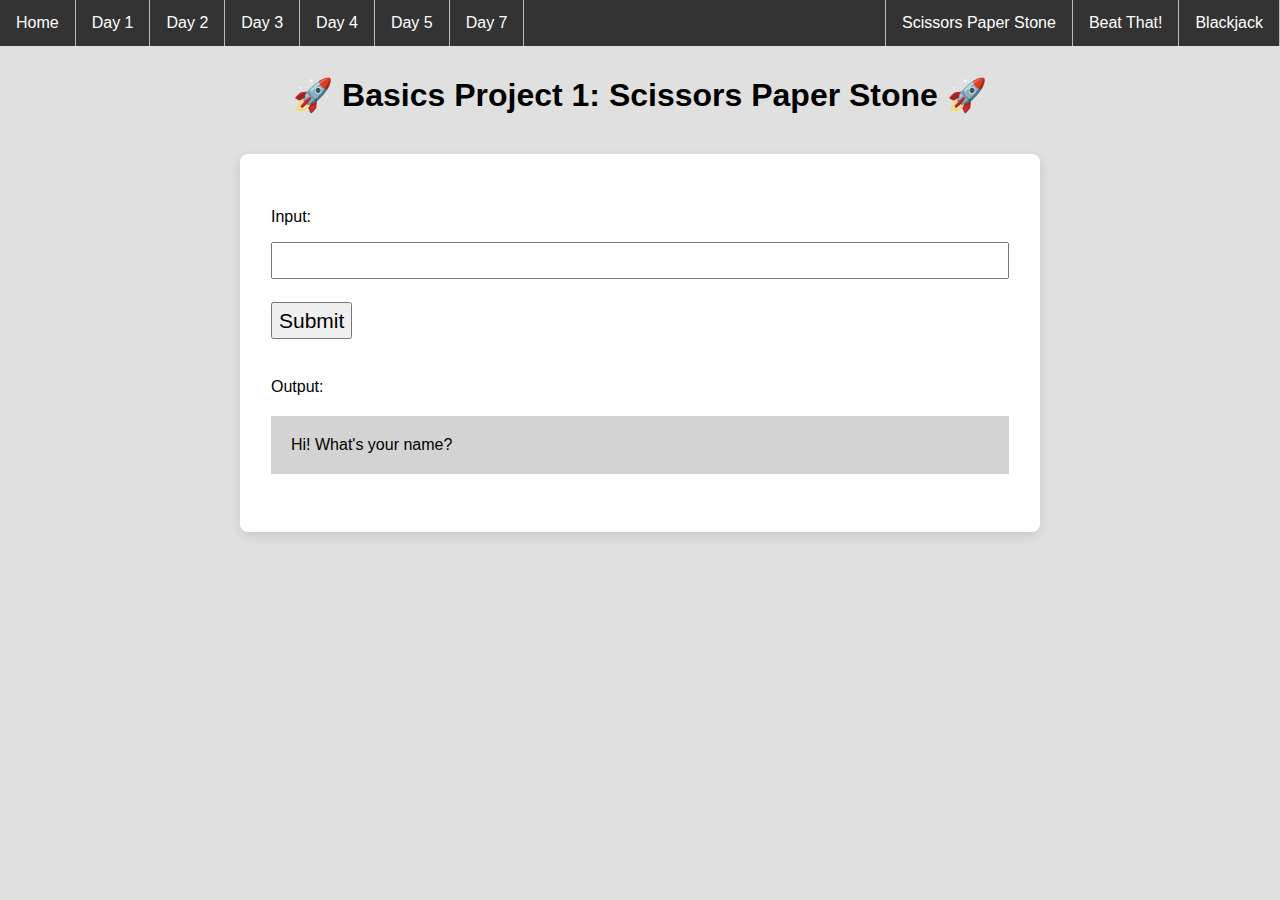
<file: project1-sps/index.html>
<!--  All HTML files begin with the following line: -->
<!DOCTYPE html>
<!-- This indicates that the rest of the lines that follow are to be interpreted as HTML. It tells the browser about what document type to expect. -->

<!-- All text enclosed in angled brackets are known as HTML element tags. There are usually, but not always, starting and closing element "tags", each representing a HTML element.
The <html> element is known as the root element of a HTML page. All other elements are encased within it. -->
<html>
  <!-- The <head> element contains meta information about the HTML page, information that is not rendered or displayed by the browser -->
  <head>
    <!-- The meta tag defines meta information in the HTML document. In this case, we are defining the charset. UTF-8 allows us to use emojis in the CodeSandbox environment -->
    <meta charset="UTF-8" />
    <!-- The <title> element specifies a title for the HTML page (which is shown in the browser's title bar or in the page's tab) and is the default name given to a bookmark of a webpage. -->
    <title>Basics</title>
    <!-- The <link> element specifies a relationship between this HTML page and an external resource, namely the styles.css file here. In this case, we are linking a stylesheet which is a CSS file containing information relating to the layout and style of the webpage. The syntax within the styles.css file is also referred to as CSS - Cascading Style Sheets. -->
    <link rel="stylesheet" href="styles.css" />
  </head>

  <!-- The <body> element defines the document's body, and is a container for all the visible contents that will be rendered by the browser.  -->
  <body>
    <!-- The <nav> tag semantically defines a set of navigation links. It doesn't have many properties different from a <div>, and exists purely for semantic naming. -->
    <nav>
      <!-- The <ul> tag represents an unordered list, where items in the list are rendered on a vertical bulleted list. While we are listing the days of the exercises on this navbar, we are positioning them horizontally without the bullets. This is done using CSS, and you can preview the syntax in styles.css (do a search for "nav ul"). -->
      <ul>
        <li>
          <!-- An <a> tag defines a hyperlink, linking one page to another. The page to link to will be added to the "href" property of the tag. -->
          <a href="../index.html">Home</a>
        </li>
        <li>
          <!-- An <a> tag defines a hyperlink, linking one page to another. The page to link to will be added to the "href" property of the tag. -->
          <a href="../day01-data-manipulation-and-functions/in-class/index.html"
            >Day 1</a
          >
        </li>
        <li>
          <a href="../day02-if-statements-boolean-operators/in-class/index.html"
            >Day 2</a
          >
        </li>
        <li>
          <a href="../day03-program-state/in-class/index.html">Day 3</a>
        </li>
        <li>
          <a href="../day04-loops/in-class/index.html">Day 4</a>
        </li>
        <li>
          <a href="../day05-mad-libs/in-class/index.html">Day 5</a>
        </li>
        <li>
          <a href="../day07-moar-cards/in-class/index.html">Day 7</a>
        </li>
        <li class="project">
          <a href="../project3-blackjack/index.html">Blackjack</a>
        </li>
        <li class="project">
          <a href="../project2-beat-that/index.html">Beat That!</a>
        </li>
        <li class="project">
          <a href="../project1-sps/index.html">Scissors Paper Stone</a>
        </li>
      </ul>
    </nav>
    <!-- The <h1> element defines a large heading. There are 6 pre-set header elements, <h1> to <h6> -->
    <h1 id="header">🚀 Basics Project 1: Scissors Paper Stone 🚀</h1>
    <!-- The <div> tag defines a division or a section in an HTML document, and is commonly use as a "container" for nested HTML elements. -->
    <div class="container">
      <!-- The <p> tag defines a paragraph element. -->
      <p>Input:</p>
      <!-- The self-closing <input /> tag represents a field for a user to enter input. -->
      <input id="input-field" />
      <!-- The self-closing <br /> tag represents a line break - a line's worth of spacing before dispalying the next element. -->
      <br />
      <!-- The <button> tag represents.. you guessed it! a button. -->
      <button id="submit-button">Submit</button>
      <p>Output:</p>
      <div class="output-div" id="output-div">Hi! What's your name?</div>
    </div>
    <!-- Everything below this is incorporating JavaScript programming logic into the webpage. -->
    <!-- The script tag encloses JavaScript syntax for the browser to interpret programtically -->
    <!-- The following line imports all code written in the script.js file -->
    <script src="script.js"></script>
    <!-- Define button click functionality -->
    <script>
      // Declare and define a variable that represents the Submit Button
      var button = document.querySelector("#submit-button");
      // When the submit button is clicked, access the text entered by the user in the input field
      // And pass it as an input parameter to the main function as defined in script.js
      button.addEventListener("click", function () {
        // Set result to input value
        var input = document.querySelector("#input-field");
        // Store the output of main() in a new variable
        var result = main(input.value);

        // Display result in output element
        var output = document.querySelector("#output-div");
        output.innerHTML = result;

        // Reset input value
        input.value = "";
      });
    </script>
  </body>
</html>
</file>
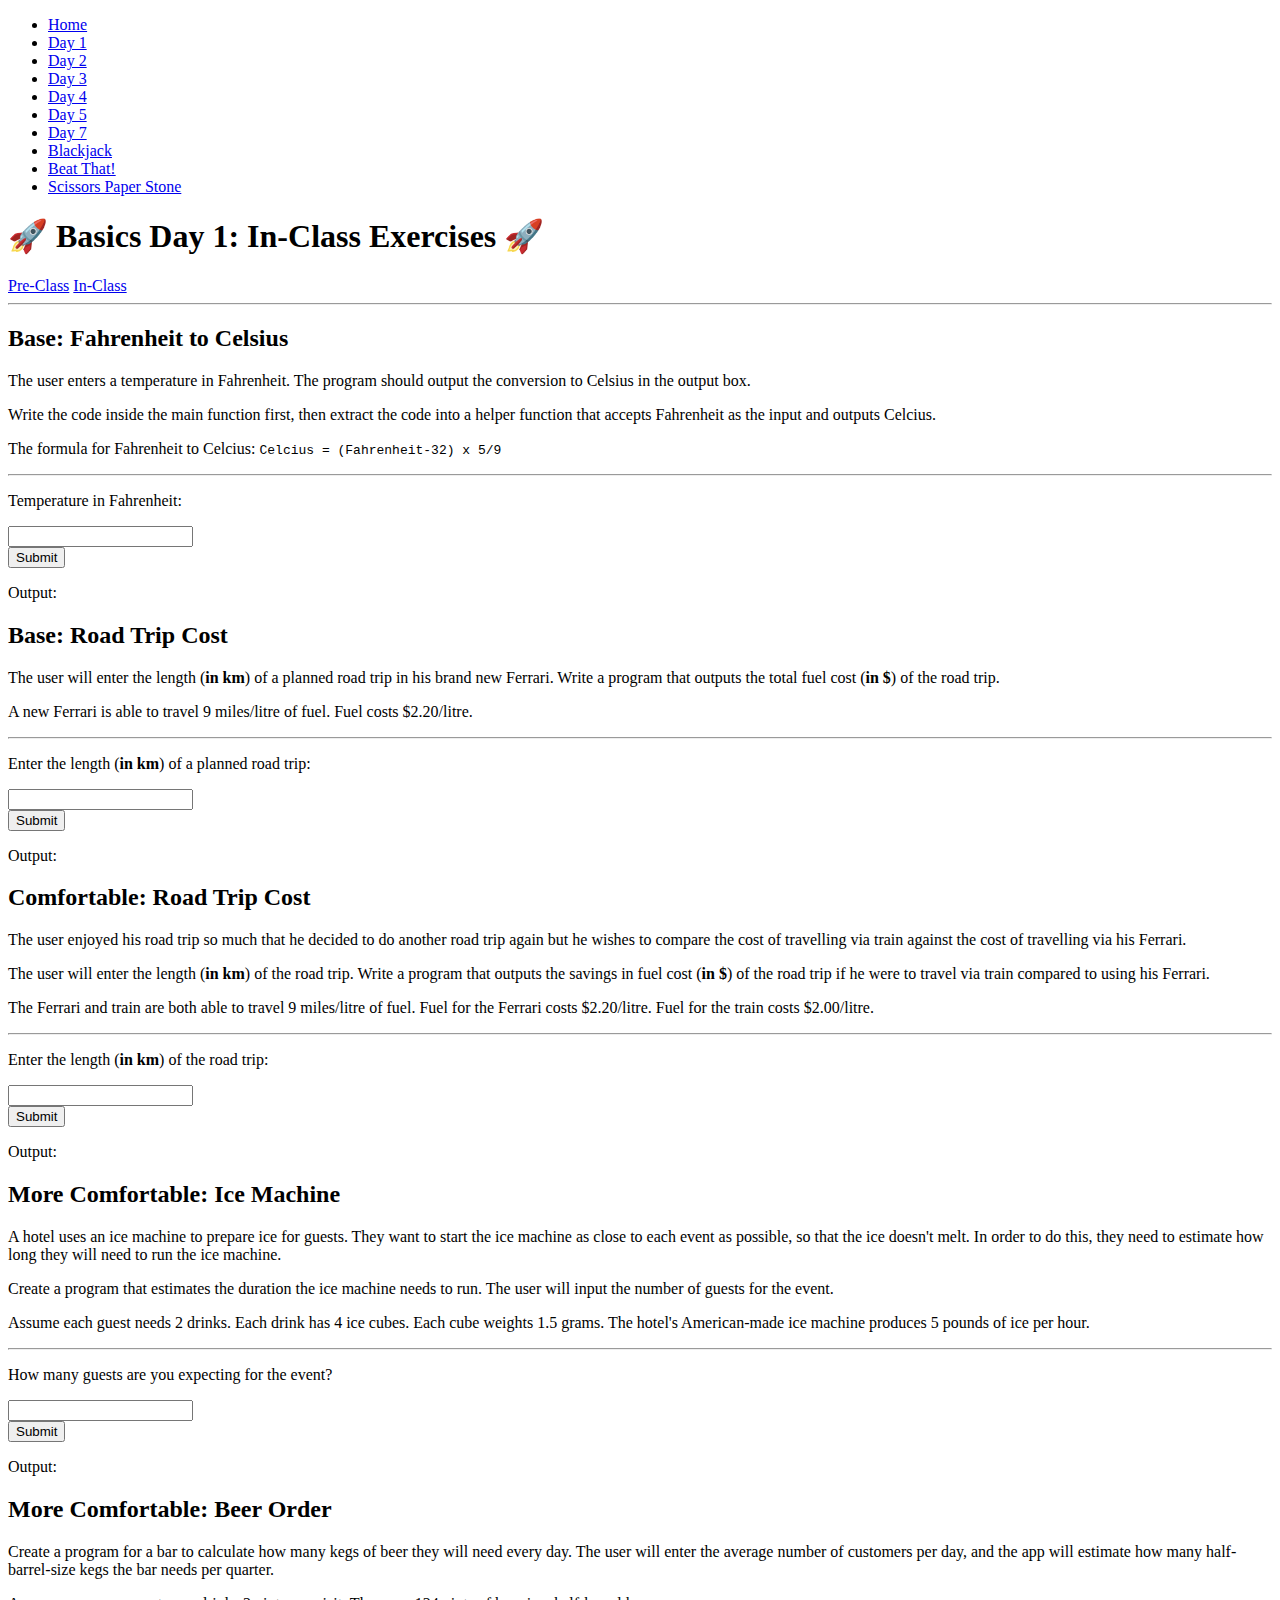
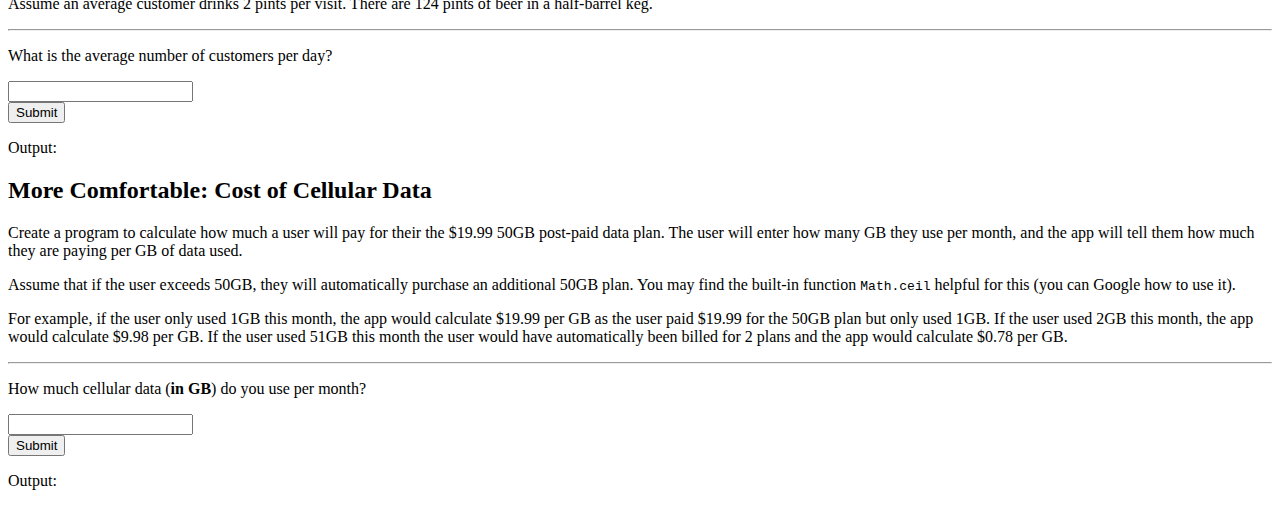
<file: day01-data-manipulation-and-functions/in-class/index.html>
<!--  All HTML files begin with the following line: -->
<!DOCTYPE html>
<!-- This indicates that the rest of the lines that follow are to be interpreted as HTML. It tells the browser about what document type to expect. -->

<!-- All text enclosed in angled brackets are known as HTML element tags. There are usually, but not always, starting and closing element "tags", each representing a HTML element.
The <html> element is known as the root element of a HTML page. All other elements are encased within it. -->
<html>
  <!-- The <head> element contains meta information about the HTML page, information that is not rendered or displayed by the browser -->
  <head>
    <!-- The meta tag defines meta information in the HTML document. In this case, we are defining the charset. UTF-8 allows us to use emojis in the CodeSandbox environment -->
    <meta charset="UTF-8" />
    <!-- The <title> element specifies a title for the HTML page (which is shown in the browser's title bar or in the page's tab) and is the default name given to a bookmark of a webpage. -->
    <title>Basics</title>
    <!-- The <link> element specifies a relationship between this HTML page and an external resource, namely the styles.css file here. For the syntax '../../' in '../../styles.css', we are referring to the styles.css file (in the main directory) found 2 folders above the current one. In this case, we are linking a stylesheet which is a CSS file containing information relating to the layout and style of the webpage. The syntax within the styles.css file is also referred to as CSS - Cascading Style Sheets. -->
    <link rel="stylesheet" href="../../styles.css" />
  </head>

  <!-- The <body> element defines the document's body, and is a container for all the visible contents that will be rendered by the browser.  -->
  <body>
    <!-- The <nav> tag semantically defines a set of navigation links. It doesn't have many properties different from a <div>, and exists purely for semantic naming. -->
    <nav>
      <!-- The <ul> tag represents an unordered list, where items in the list are rendered on a vertical bulleted list. While we are listing the days of the exercises on this navbar, we are positioning them horizontally without the bullets. This is done using CSS, and you can preview the syntax in styles.css (do a search for "nav ul"). -->
      <ul>
        <li>
          <!-- An <a> tag defines a hyperlink, linking one page to another. The page to link to will be added to the "href" property of the tag. -->
          <a href="../../index.html">Home</a>
        </li>
        <li>
          <!-- An <a> tag defines a hyperlink, linking one page to another. The page to link to will be added to the "href" property of the tag. -->
          <a
            href="../../day01-data-manipulation-and-functions/in-class/index.html"
            >Day 1</a
          >
        </li>
        <li>
          <a
            href="../../day02-if-statements-boolean-operators/in-class/index.html"
            >Day 2</a
          >
        </li>
        <li>
          <a href="../../day03-program-state/in-class/index.html">Day 3</a>
        </li>
        <li>
          <a href="../../day04-loops/in-class/index.html">Day 4</a>
        </li>
        <li>
          <a href="../../day05-mad-libs/in-class/index.html">Day 5</a>
        </li>
        <li>
          <a href="../../day07-moar-cards/in-class/index.html">Day 7</a>
        </li>
        <li class="project">
          <a href="../../project3-blackjack/index.html">Blackjack</a>
        </li>
        <li class="project">
          <a href="../../project2-beat-that/index.html">Beat That!</a>
        </li>
        <li class="project">
          <a href="../../project1-sps/index.html">Scissors Paper Stone</a>
        </li>
      </ul>
    </nav>
    <!-- The <h1> element defines a large heading. There are 6 pre-set header elements, <h1> to <h6> -->
    <h1 id="header">🚀 Basics Day 1: In-Class Exercises 🚀</h1>
    <div class="flex justify-content-center">
      <div class="button-group">
        <a href="../pre-class/index.html" class="button-group-button"
          >Pre-Class</a
        >
        <a href="../in-class/index.html" class="active button-group-button"
          >In-Class</a
        >
      </div>
    </div>
    <!-- The <hr> tag represents a horizontal rule. It is used if you want to add line dividers across your page. -->
    <hr />
    <!-- The <div> tag defines a division or a section in an HTML document, and is commonly use as a "container" for nested HTML elements. -->
    <div class="container">
      <h2>Base: Fahrenheit to Celsius</h2>
      <div class="instructions-text">
        <p>
          The user enters a temperature in Fahrenheit. The program should output
          the conversion to Celsius in the output box.
        </p>
        <p>
          Write the code inside the main function first, then extract the code
          into a helper function that accepts Fahrenheit as the input and
          outputs Celcius.
        </p>
        <p>
          The formula for Fahrenheit to Celcius:
          <code>Celcius = (Fahrenheit-32) x 5/9</code>
        </p>
      </div>
      <!-- The <hr> tag represents a horizontal rule. It is used if you want to add line dividers across your page. -->
      <hr />
      <!-- The <p> tag defines a paragraph element. -->
      <p>Temperature in Fahrenheit:</p>
      <!-- The self-closing <input /> tag represents a field for a user to enter input. -->
      <input id="fahrenheit-to-celsius-input-field" />
      <!-- The self-closing <br /> tag represents a line break - a line's worth of spacing before dispalying the next element. -->
      <br />
      <!-- The <button> tag represents.. you guessed it! a button. -->
      <button id="fahrenheit-to-celsius-submit-button">Submit</button>
      <p>Output:</p>
      <div class="output-div" id="fahrenheit-to-celsius-output-div"></div>
    </div>
    <!-- The <div> tag defines a division or a section in an HTML document, and is commonly use as a "container" for nested HTML elements. -->
    <div class="container">
      <h2>Base: Road Trip Cost</h2>
      <div class="instructions-text">
        <p>
          The user will enter the length (<strong>in km</strong>) of a planned
          road trip in his brand new Ferrari. Write a program that outputs the
          total fuel cost (<strong>in $</strong>) of the road trip.
        </p>
        <p>
          A new Ferrari is able to travel 9 miles/litre of fuel. Fuel costs
          $2.20/litre.
        </p>
      </div>
      <!-- The <hr> tag represents a horizontal rule. It is used if you want to add line dividers across your page. -->
      <hr />
      <!-- The <p> tag defines a paragraph element. -->
      <p>Enter the length (<strong>in km</strong>) of a planned road trip:</p>
      <!-- The self-closing <input /> tag represents a field for a user to enter input. -->
      <input id="road-trip-cost-base-input-field" />
      <!-- The self-closing <br /> tag represents a line break - a line's worth of spacing before dispalying the next element. -->
      <br />
      <!-- The <button> tag represents.. you guessed it! a button. -->
      <button id="road-trip-cost-base-submit-button">Submit</button>
      <p>Output:</p>
      <div class="output-div" id="road-trip-cost-base-output-div"></div>
    </div>
    <!-- The <div> tag defines a division or a section in an HTML document, and is commonly use as a "container" for nested HTML elements. -->
    <div class="container">
      <h2>Comfortable: Road Trip Cost</h2>
      <div class="instructions-text">
        <p>
          The user enjoyed his road trip so much that he decided to do another
          road trip again but he wishes to compare the cost of travelling via
          train against the cost of travelling via his Ferrari.
        </p>
        <p>
          The user will enter the length (<strong>in km</strong>) of the road
          trip. Write a program that outputs the savings in fuel cost (<strong
            >in $</strong
          >) of the road trip if he were to travel via train compared to using
          his Ferrari.
        </p>
        <p>
          The Ferrari and train are both able to travel 9 miles/litre of fuel.
          Fuel for the Ferrari costs $2.20/litre. Fuel for the train costs
          $2.00/litre.
        </p>
      </div>
      <!-- The <hr> tag represents a horizontal rule. It is used if you want to add line dividers across your page. -->
      <hr />
      <!-- The <p> tag defines a paragraph element. -->
      <p>Enter the length (<strong>in km</strong>) of the road trip:</p>
      <!-- The self-closing <input /> tag represents a field for a user to enter input. -->
      <input id="road-trip-cost-comfortable-input-field" />
      <!-- The self-closing <br /> tag represents a line break - a line's worth of spacing before dispalying the next element. -->
      <br />
      <!-- The <button> tag represents.. you guessed it! a button. -->
      <button id="road-trip-cost-comfortable-submit-button">Submit</button>
      <p>Output:</p>
      <div class="output-div" id="road-trip-cost-comfortable-output-div"></div>
    </div>
    <!-- The <div> tag defines a division or a section in an HTML document, and is commonly use as a "container" for nested HTML elements. -->
    <div class="container">
      <h2>More Comfortable: Ice Machine</h2>
      <div class="instructions-text">
        <p>
          A hotel uses an ice machine to prepare ice for guests. They want to
          start the ice machine as close to each event as possible, so that the
          ice doesn't melt. In order to do this, they need to estimate how long
          they will need to run the ice machine.
        </p>
        <p>
          Create a program that estimates the duration the ice machine needs to
          run. The user will input the number of guests for the event.
        </p>
        <p>
          Assume each guest needs 2 drinks. Each drink has 4 ice cubes. Each
          cube weights 1.5 grams. The hotel's American-made ice machine produces
          5 pounds of ice per hour.
        </p>
      </div>
      <!-- The <hr> tag represents a horizontal rule. It is used if you want to add line dividers across your page. -->
      <hr />
      <!-- The <p> tag defines a paragraph element. -->
      <p>How many guests are you expecting for the event?</p>
      <!-- The self-closing <input /> tag represents a field for a user to enter input. -->
      <input id="ice-machine-input-field" />
      <!-- The self-closing <br /> tag represents a line break - a line's worth of spacing before dispalying the next element. -->
      <br />
      <!-- The <button> tag represents.. you guessed it! a button. -->
      <button id="ice-machine-submit-button">Submit</button>
      <p>Output:</p>
      <div class="output-div" id="ice-machine-output-div"></div>
    </div>
    <!-- The <div> tag defines a division or a section in an HTML document, and is commonly use as a "container" for nested HTML elements. -->
    <div class="container">
      <h2>More Comfortable: Beer Order</h2>
      <div class="instructions-text">
        <p>
          Create a program for a bar to calculate how many kegs of beer they
          will need every day. The user will enter the average number of
          customers per day, and the app will estimate how many half-barrel-size
          kegs the bar needs per quarter.
        </p>
        <p>
          Assume an average customer drinks 2 pints per visit. There are 124
          pints of beer in a half-barrel keg.
        </p>
      </div>
      <!-- The <hr> tag represents a horizontal rule. It is used if you want to add line dividers across your page. -->
      <hr />
      <!-- The <p> tag defines a paragraph element. -->
      <p>What is the average number of customers per day?</p>
      <!-- The self-closing <input /> tag represents a field for a user to enter input. -->
      <input id="beer-order-input-field" />
      <!-- The self-closing <br /> tag represents a line break - a line's worth of spacing before dispalying the next element. -->
      <br />
      <!-- The <button> tag represents.. you guessed it! a button. -->
      <button id="beer-order-submit-button">Submit</button>
      <p>Output:</p>
      <div class="output-div" id="beer-order-output-div"></div>
    </div>
    <!-- The <div> tag defines a division or a section in an HTML document, and is commonly use as a "container" for nested HTML elements. -->
    <div class="container">
      <h2>More Comfortable: Cost of Cellular Data</h2>
      <div class="instructions-text">
        <p>
          Create a program to calculate how much a user will pay for their the
          $19.99 50GB post-paid data plan. The user will enter how many GB they
          use per month, and the app will tell them how much they are paying per
          GB of data used.
        </p>
        <p>
          Assume that if the user exceeds 50GB, they will automatically purchase
          an additional 50GB plan. You may find the built-in function
          <code>Math.ceil</code> helpful for this (you can Google how to use
          it).
        </p>
        <p>
          For example, if the user only used 1GB this month, the app would
          calculate $19.99 per GB as the user paid $19.99 for the 50GB plan but
          only used 1GB. If the user used 2GB this month, the app would
          calculate $9.98 per GB. If the user used 51GB this month the user
          would have automatically been billed for 2 plans and the app would
          calculate $0.78 per GB.
        </p>
      </div>
      <!-- The <hr> tag represents a horizontal rule. It is used if you want to add line dividers across your page. -->
      <hr />
      <!-- The <p> tag defines a paragraph element. -->
      <p>
        How much cellular data (<strong>in GB</strong>) do you use per month?
      </p>
      <!-- The self-closing <input /> tag represents a field for a user to enter input. -->
      <input id="cellular-data-input-field" />
      <!-- The self-closing <br /> tag represents a line break - a line's worth of spacing before dispalying the next element. -->
      <br />
      <!-- The <button> tag represents.. you guessed it! a button. -->
      <button id="cellular-data-submit-button">Submit</button>
      <p>Output:</p>
      <div class="output-div" id="cellular-data-output-div"></div>
    </div>
    <!-- Everything below this is incorporating JavaScript programming logic into the webpage. -->
    <!-- The script tag encloses JavaScript syntax for the browser to interpret programtically -->
    <!-- The following line imports all code written in the script.js file -->
    <script src="script.js"></script>
    <!-- Define button click functionality -->
    <script>
      // Declare and define variables that represents the Submit Button for each exercise
      var fahrenheitToCelsiusButton = document.querySelector(
        "#fahrenheit-to-celsius-submit-button"
      );
      var roadTripCostBaseButton = document.querySelector(
        "#road-trip-cost-base-submit-button"
      );
      var roadTripCostComfortableButton = document.querySelector(
        "#road-trip-cost-comfortable-submit-button"
      );
      var iceMachineButton = document.querySelector(
        "#ice-machine-submit-button"
      );
      var beerOrderButton = document.querySelector("#beer-order-submit-button");
      var cellularDataButton = document.querySelector(
        "#cellular-data-submit-button"
      );

      // When the submit button is clicked, access the text entered by the user in the input field
      // And pass it as an input parameter to the main function as defined in script.js
      fahrenheitToCelsiusButton.addEventListener("click", function () {
        // Set result to input value
        var input = document.querySelector(
          "#fahrenheit-to-celsius-input-field"
        );
        // Store the output of the main function in a new variable
        var result = fahrenheitToCelsiusMain(input.value);

        // Display result in output element
        var output = document.querySelector(
          "#fahrenheit-to-celsius-output-div"
        );
        output.innerHTML = result;

        // Reset input value
        input.value = "";
      });

      roadTripCostBaseButton.addEventListener("click", function () {
        // Set result to input value
        var input = document.querySelector("#road-trip-cost-base-input-field");
        // Store the output of the main function in a new variable
        var result = roadTripCostBaseMain(input.value);

        // Display result in output element
        var output = document.querySelector("#road-trip-cost-base-output-div");
        output.innerHTML = result;

        // Reset input value
        input.value = "";
      });

      roadTripCostComfortableButton.addEventListener("click", function () {
        // Set result to input value
        var input = document.querySelector(
          "#road-trip-cost-comfortable-input-field"
        );
        // Store the output of the main function in a new variable
        var result = roadTripCostComfortableMain(input.value);

        // Display result in output element
        var output = document.querySelector(
          "#road-trip-cost-comfortable-output-div"
        );
        output.innerHTML = result;

        // Reset input value
        input.value = "";
      });

      iceMachineButton.addEventListener("click", function () {
        // Set result to input value
        var input = document.querySelector("#ice-machine-input-field");
        // Store the output of the main function in a new variable
        var result = iceMachineMain(input.value);

        // Display result in output element
        var output = document.querySelector("#ice-machine-output-div");
        output.innerHTML = result;

        // Reset input value
        input.value = "";
      });

      beerOrderButton.addEventListener("click", function () {
        // Set result to input value
        var input = document.querySelector("#beer-order-input-field");
        // Store the output of the main function in a new variable
        var result = beerOrderMain(input.value);

        // Display result in output element
        var output = document.querySelector("#beer-order-output-div");
        output.innerHTML = result;

        // Reset input value
        input.value = "";
      });

      cellularDataButton.addEventListener("click", function () {
        // Set result to input value
        var input = document.querySelector("#cellular-data-input-field");
        // Store the output of the main function in a new variable
        var result = cellularDataMain(input.value);

        // Display result in output element
        var output = document.querySelector("#cellular-data-output-div");
        output.innerHTML = result;

        // Reset input value
        input.value = "";
      });
    </script>
  </body>
</html>
</file>
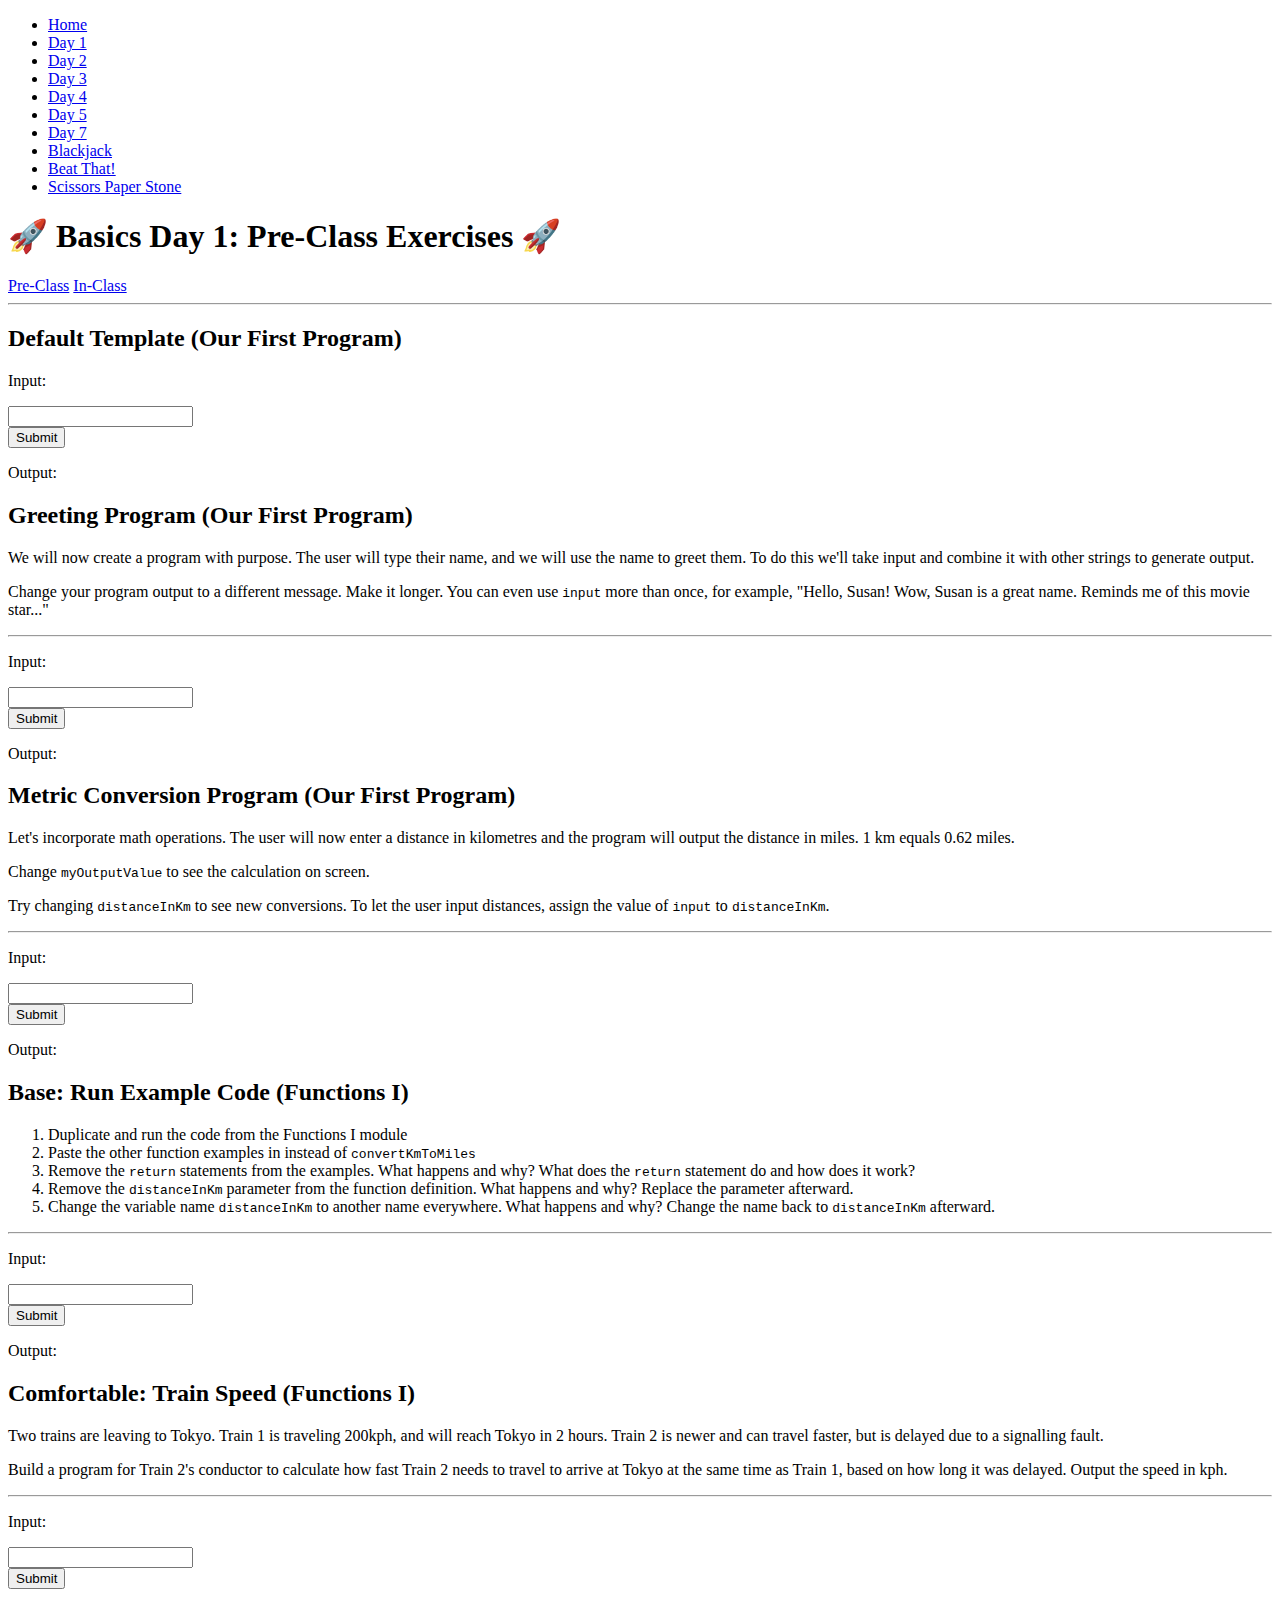
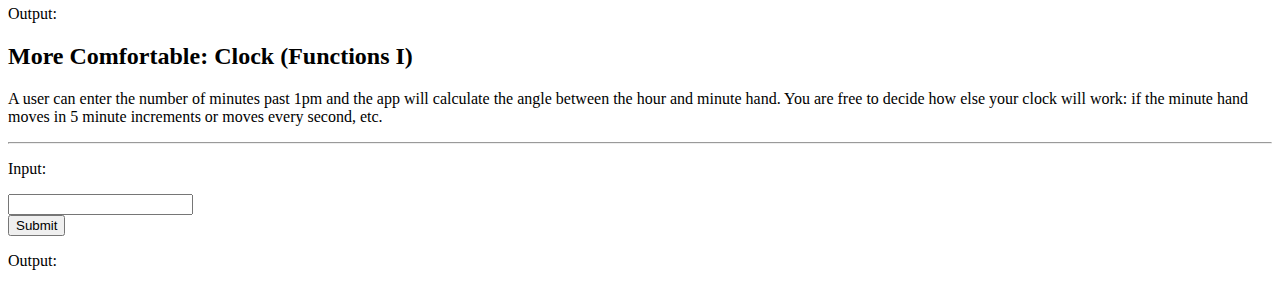
<file: day01-data-manipulation-and-functions/pre-class/index.html>
<!--  All HTML files begin with the following line: -->
<!DOCTYPE html>
<!-- This indicates that the rest of the lines that follow are to be interpreted as HTML. It tells the browser about what document type to expect. -->

<!-- All text enclosed in angled brackets are known as HTML element tags. There are usually, but not always, starting and closing element "tags", each representing a HTML element.
The <html> element is known as the root element of a HTML page. All other elements are encased within it. -->
<html>
  <!-- The <head> element contains meta information about the HTML page, information that is not rendered or displayed by the browser -->
  <head>
    <!-- The meta tag defines meta information in the HTML document. In this case, we are defining the charset. UTF-8 allows us to use emojis in the CodeSandbox environment -->
    <meta charset="UTF-8" />
    <!-- The <title> element specifies a title for the HTML page (which is shown in the browser's title bar or in the page's tab) and is the default name given to a bookmark of a webpage. -->
    <title>Basics</title>
    <!-- The <link> element specifies a relationship between this HTML page and an external resource, namely the styles.css file here. For the syntax '../../' in '../../styles.css', we are referring to the styles.css file (in the main directory) found 2 folders above the current one. In this case, we are linking a stylesheet which is a CSS file containing information relating to the layout and style of the webpage. The syntax within the styles.css file is also referred to as CSS - Cascading Style Sheets. -->
    <link rel="stylesheet" href="../../styles.css" />
  </head>

  <!-- The <body> element defines the document's body, and is a container for all the visible contents that will be rendered by the browser.  -->
  <body>
    <!-- The <nav> tag semantically defines a set of navigation links. It doesn't have many properties different from a <div>, and exists purely for semantic naming. -->
    <nav>
      <!-- The <ul> tag represents an unordered list, where items in the list are rendered on a vertical bulleted list. While we are listing the days of the exercises on this navbar, we are positioning them horizontally without the bullets. This is done using CSS, and you can preview the syntax in styles.css (do a search for "nav ul"). -->
      <ul>
        <li>
          <!-- An <a> tag defines a hyperlink, linking one page to another. The page to link to will be added to the "href" property of the tag. -->
          <a href="../../index.html">Home</a>
        </li>
        <li>
          <!-- An <a> tag defines a hyperlink, linking one page to another. The page to link to will be added to the "href" property of the tag. -->
          <a
            href="../../day01-data-manipulation-and-functions/in-class/index.html"
            >Day 1</a
          >
        </li>
        <li>
          <a
            href="../../day02-if-statements-boolean-operators/in-class/index.html"
            >Day 2</a
          >
        </li>
        <li>
          <a href="../../day03-program-state/in-class/index.html">Day 3</a>
        </li>
        <li>
          <a href="../../day04-loops/in-class/index.html">Day 4</a>
        </li>
        <li>
          <a href="../../day05-mad-libs/in-class/index.html">Day 5</a>
        </li>
        <li>
          <a href="../../day07-moar-cards/in-class/index.html">Day 7</a>
        </li>
        <li class="project">
          <a href="../../project3-blackjack/index.html">Blackjack</a>
        </li>
        <li class="project">
          <a href="../../project2-beat-that/index.html">Beat That!</a>
        </li>
        <li class="project">
          <a href="../../project1-sps/index.html">Scissors Paper Stone</a>
        </li>
      </ul>
    </nav>
    <!-- The <h1> element defines a large heading. There are 6 pre-set header elements, <h1> to <h6> -->
    <h1 id="header">🚀 Basics Day 1: Pre-Class Exercises 🚀</h1>
    <div class="flex justify-content-center">
      <div class="button-group">
        <a href="../pre-class/index.html" class="active button-group-button"
          >Pre-Class</a
        >
        <a href="../in-class/index.html" class="button-group-button"
          >In-Class</a
        >
      </div>
    </div>
    <!-- The <hr> tag represents a horizontal rule. It is used if you want to add line dividers across your page. -->
    <hr />
    <!-- The <div> tag defines a division or a section in an HTML document, and is commonly use as a "container" for nested HTML elements. -->
    <div class="container">
      <h2>Default Template (Our First Program)</h2>
      <!-- The <p> tag defines a paragraph element. -->
      <p>Input:</p>
      <!-- The self-closing <input /> tag represents a field for a user to enter input. -->
      <input id="input-field" />
      <!-- The self-closing <br /> tag represents a line break - a line's worth of spacing before dispalying the next element. -->
      <br />
      <!-- The <button> tag represents.. you guessed it! a button. -->
      <button id="submit-button">Submit</button>
      <p>Output:</p>
      <div class="output-div" id="output-div"></div>
    </div>
    <!-- The <div> tag defines a division or a section in an HTML document, and is commonly use as a "container" for nested HTML elements. -->
    <div class="container">
      <h2>Greeting Program (Our First Program)</h2>
      <div class="instructions-text">
        <p>
          We will now create a program with purpose. The user will type their
          name, and we will use the name to greet them. To do this we'll take
          input and combine it with other strings to generate output.
        </p>
        <p>
          Change your program output to a different message. Make it longer. You
          can even use <code>input</code> more than once, for example, "Hello,
          Susan! Wow, Susan is a great name. Reminds me of this movie star..."
        </p>
      </div>
      <!-- The <hr> tag represents a horizontal rule. It is used if you want to add line dividers across your page. -->
      <hr />
      <!-- The <p> tag defines a paragraph element. -->
      <p>Input:</p>
      <!-- The self-closing <input /> tag represents a field for a user to enter input. -->
      <input id="greeting-input-field" />
      <!-- The self-closing <br /> tag represents a line break - a line's worth of spacing before dispalying the next element. -->
      <br />
      <!-- The <button> tag represents.. you guessed it! a button. -->
      <button id="greeting-submit-button">Submit</button>
      <p>Output:</p>
      <div class="output-div" id="greeting-output-div"></div>
    </div>
    <!-- The <div> tag defines a division or a section in an HTML document, and is commonly use as a "container" for nested HTML elements. -->
    <div class="container">
      <h2>Metric Conversion Program (Our First Program)</h2>
      <div class="instructions-text">
        <p>
          Let's incorporate math operations. The user will now enter a distance
          in kilometres and the program will output the distance in miles. 1 km
          equals 0.62 miles.
        </p>
        <p>
          Change <code>myOutputValue</code> to see the calculation on screen.
        </p>
        <p>
          Try changing <code>distanceInKm</code> to see new conversions. To let
          the user input distances, assign the value of <code>input</code> to
          <code>distanceInKm</code>.
        </p>
      </div>
      <!-- The <hr> tag represents a horizontal rule. It is used if you want to add line dividers across your page. -->
      <hr />
      <!-- The <p> tag defines a paragraph element. -->
      <p>Input:</p>
      <!-- The self-closing <input /> tag represents a field for a user to enter input. -->
      <input id="metric-input-field" />
      <!-- The self-closing <br /> tag represents a line break - a line's worth of spacing before dispalying the next element. -->
      <br />
      <!-- The <button> tag represents.. you guessed it! a button. -->
      <button id="metric-submit-button">Submit</button>
      <p>Output:</p>
      <div class="output-div" id="metric-output-div"></div>
    </div>
    <!-- The <div> tag defines a division or a section in an HTML document, and is commonly use as a "container" for nested HTML elements. -->
    <div class="container">
      <h2>Base: Run Example Code (Functions I)</h2>
      <div class="instructions-text">
        <!-- The <ol> tag represents an ordered list, where items in the list can be ordered numerically. -->
        <ol>
          <!-- The <li> tag represents a list item, which has to be contained in an ordered list (<ol>) or an unordered list (<ul>). -->
          <li>Duplicate and run the code from the Functions I module</li>
          <li>
            Paste the other function examples in instead of
            <code>convertKmToMiles</code>
          </li>
          <li>
            Remove the <code>return</code> statements from the examples. What
            happens and why? What does the <code>return</code> statement do and
            how does it work?
          </li>
          <li>
            Remove the <code>distanceInKm</code> parameter from the function
            definition. What happens and why? Replace the parameter afterward.
          </li>
          <li>
            Change the variable name <code>distanceInKm</code> to another name
            everywhere. What happens and why? Change the name back to
            <code>distanceInKm</code> afterward.
          </li>
        </ol>
      </div>
      <!-- The <hr> tag represents a horizontal rule. It is used if you want to add line dividers across your page. -->
      <hr />
      <!-- The <p> tag defines a paragraph element. -->
      <p>Input:</p>
      <!-- The self-closing <input /> tag represents a field for a user to enter input. -->
      <input id="functions-example-input-field" />
      <!-- The self-closing <br /> tag represents a line break - a line's worth of spacing before dispalying the next element. -->
      <br />
      <!-- The <button> tag represents.. you guessed it! a button. -->
      <button id="functions-example-submit-button">Submit</button>
      <p>Output:</p>
      <div class="output-div" id="functions-example-output-div"></div>
    </div>
    <div class="container">
      <h2>Comfortable: Train Speed (Functions I)</h2>
      <div class="instructions-text">
        <p>
          Two trains are leaving to Tokyo. Train 1 is traveling 200kph, and will
          reach Tokyo in 2 hours. Train 2 is newer and can travel faster, but is
          delayed due to a signalling fault.
        </p>
        <p>
          Build a program for Train 2's conductor to calculate how fast Train 2
          needs to travel to arrive at Tokyo at the same time as Train 1, based
          on how long it was delayed. Output the speed in kph.
        </p>
      </div>
      <!-- The <hr> tag represents a horizontal rule. It is used if you want to add line dividers across your page. -->
      <hr />
      <!-- The <p> tag defines a paragraph element. -->
      <p>Input:</p>
      <!-- The self-closing <input /> tag represents a field for a user to enter input. -->
      <input id="train-speed-input-field" />
      <!-- The self-closing <br /> tag represents a line break - a line's worth of spacing before dispalying the next element. -->
      <br />
      <!-- The <button> tag represents.. you guessed it! a button. -->
      <button id="train-speed-submit-button">Submit</button>
      <p>Output:</p>
      <div class="output-div" id="train-speed-output-div"></div>
    </div>
    <div class="container">
      <h2>More Comfortable: Clock (Functions I)</h2>
      <div class="instructions-text">
        <p>
          A user can enter the number of minutes past 1pm and the app will
          calculate the angle between the hour and minute hand. You are free to
          decide how else your clock will work: if the minute hand moves in 5
          minute increments or moves every second, etc.
        </p>
      </div>
      <!-- The <hr> tag represents a horizontal rule. It is used if you want to add line dividers across your page. -->
      <hr />
      <!-- The <p> tag defines a paragraph element. -->
      <p>Input:</p>
      <!-- The self-closing <input /> tag represents a field for a user to enter input. -->
      <input id="clock-input-field" />
      <!-- The self-closing <br /> tag represents a line break - a line's worth of spacing before dispalying the next element. -->
      <br />
      <!-- The <button> tag represents.. you guessed it! a button. -->
      <button id="clock-submit-button">Submit</button>
      <p>Output:</p>
      <div class="output-div" id="clock-output-div"></div>
    </div>
    <!-- Everything below this is incorporating JavaScript programming logic into the webpage. -->
    <!-- The script tag encloses JavaScript syntax for the browser to interpret programtically -->
    <!-- The following line imports all code written in the script.js file -->
    <script src="script.js"></script>
    <!-- Define button click functionality -->
    <script>
      // Declare and define variables that represents the Submit Button for each exercise
      var button = document.querySelector("#submit-button");
      var greetingButton = document.querySelector("#greeting-submit-button");
      var metricButton = document.querySelector("#metric-submit-button");
      var functionsExampleButton = document.querySelector(
        "#functions-example-submit-button"
      );
      var trainSpeedButton = document.querySelector(
        "#train-speed-submit-button"
      );
      var clockButton = document.querySelector("#clock-submit-button");

      // When the submit button is clicked, access the text entered by the user in the input field
      // And pass it as an input parameter to the main function as defined in script.js
      button.addEventListener("click", function () {
        // Set result to input value
        var input = document.querySelector("#input-field");
        // Store the output of main() in a new variable
        var result = main(input.value);

        // Display result in output element
        var output = document.querySelector("#output-div");
        output.innerHTML = result;

        // Reset input value
        input.value = "";
      });

      greetingButton.addEventListener("click", function () {
        // Set result to input value
        var input = document.querySelector("#greeting-input-field");
        // Store the output of the main function in a new variable
        var result = greetingMain(input.value);

        // Display result in output element
        var output = document.querySelector("#greeting-output-div");
        output.innerHTML = result;

        // Reset input value
        input.value = "";
      });

      metricButton.addEventListener("click", function () {
        // Set result to input value
        var input = document.querySelector("#metric-input-field");
        // Store the output of the main function in a new variable
        var result = metricMain(input.value);

        // Display result in output element
        var output = document.querySelector("#metric-output-div");
        output.innerHTML = result;

        // Reset input value
        input.value = "";
      });

      functionsExampleButton.addEventListener("click", function () {
        // Set result to input value
        var input = document.querySelector("#functions-example-input-field");
        // Store the output of the main function in a new variable
        var result = functionsExampleMain(input.value);

        // Display result in output element
        var output = document.querySelector("#functions-example-output-div");
        output.innerHTML = result;

        // Reset input value
        input.value = "";
      });

      trainSpeedButton.addEventListener("click", function () {
        // Set result to input value
        var input = document.querySelector("#train-speed-input-field");
        // Store the output of the main function in a new variable
        var result = trainSpeedMain(input.value);

        // Display result in output element
        var output = document.querySelector("#train-speed-output-div");
        output.innerHTML = result;

        // Reset input value
        input.value = "";
      });

      clockButton.addEventListener("click", function () {
        // Set result to input value
        var input = document.querySelector("#clock-input-field");
        // Store the output of the main function in a new variable
        var result = clockMain(input.value);

        // Display result in output element
        var output = document.querySelector("#clock-output-div");
        output.innerHTML = result;

        // Reset input value
        input.value = "";
      });
    </script>
  </body>
</html>
</file>
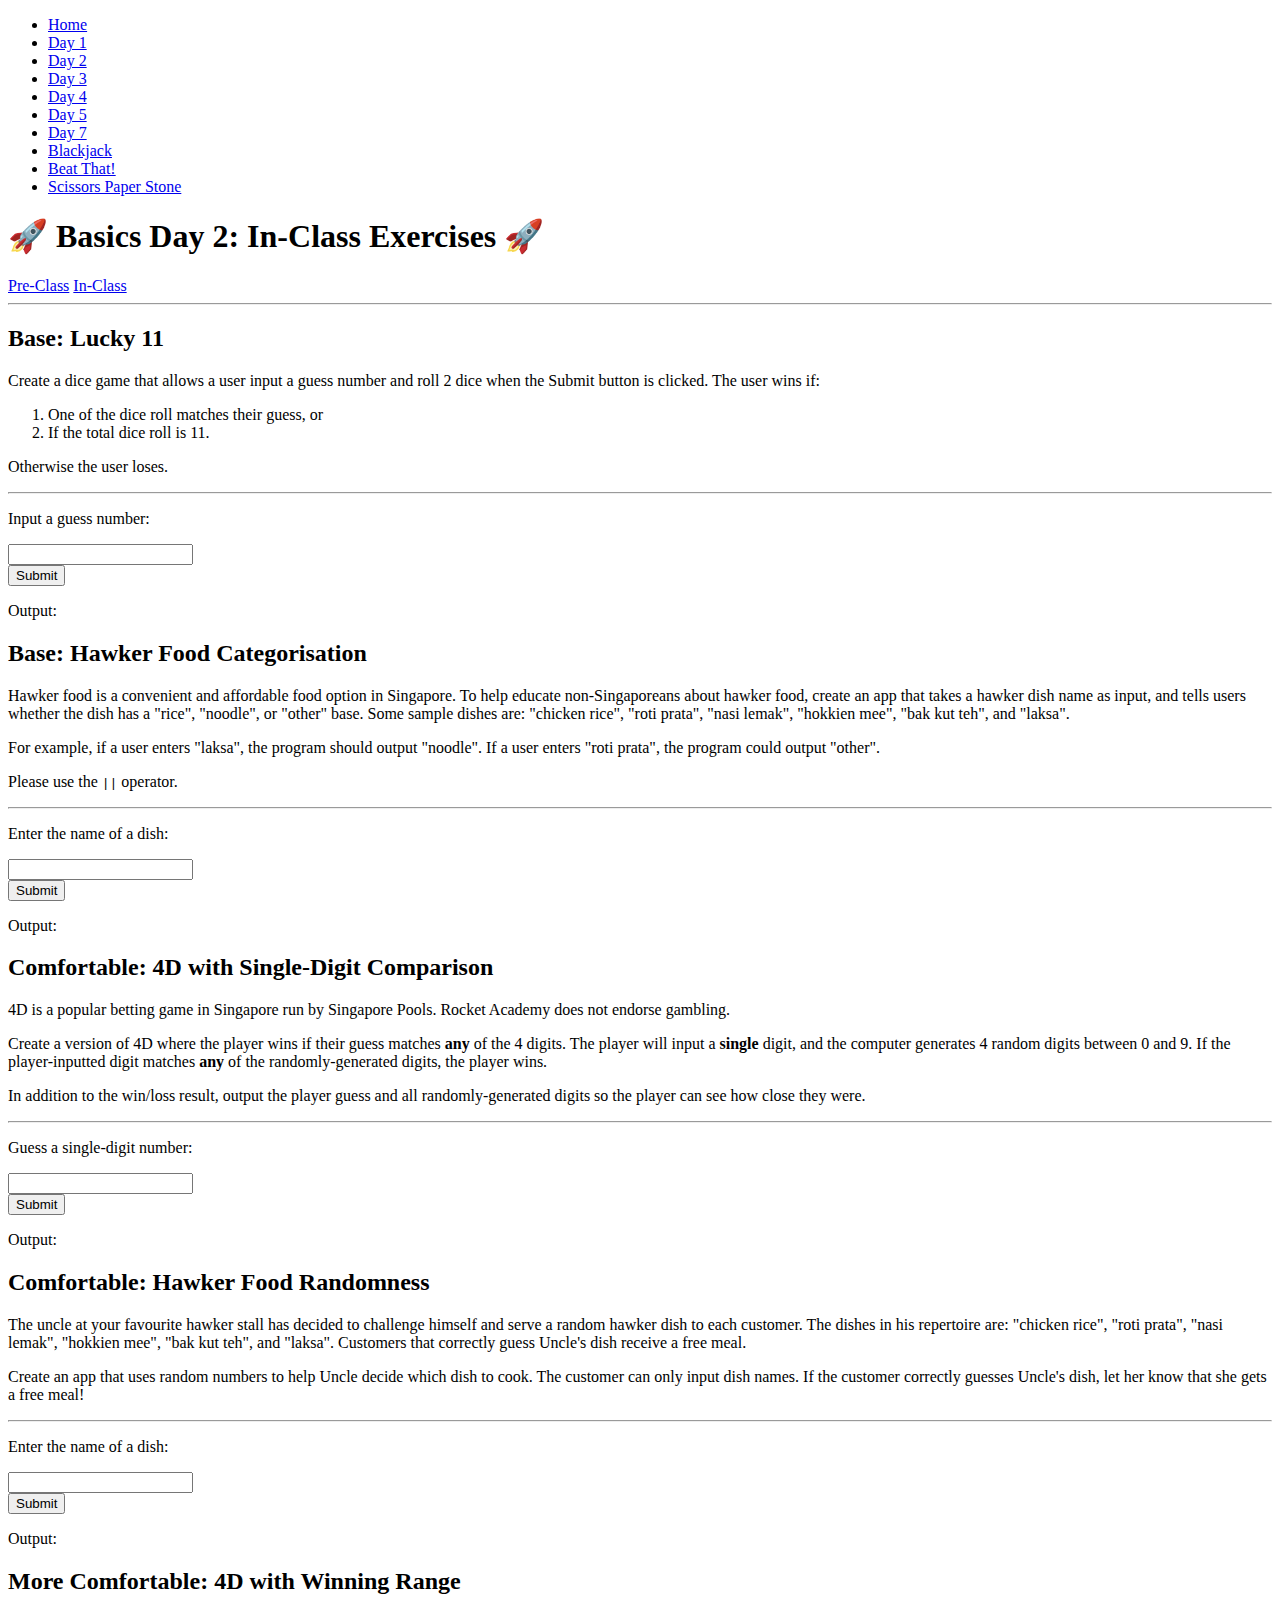
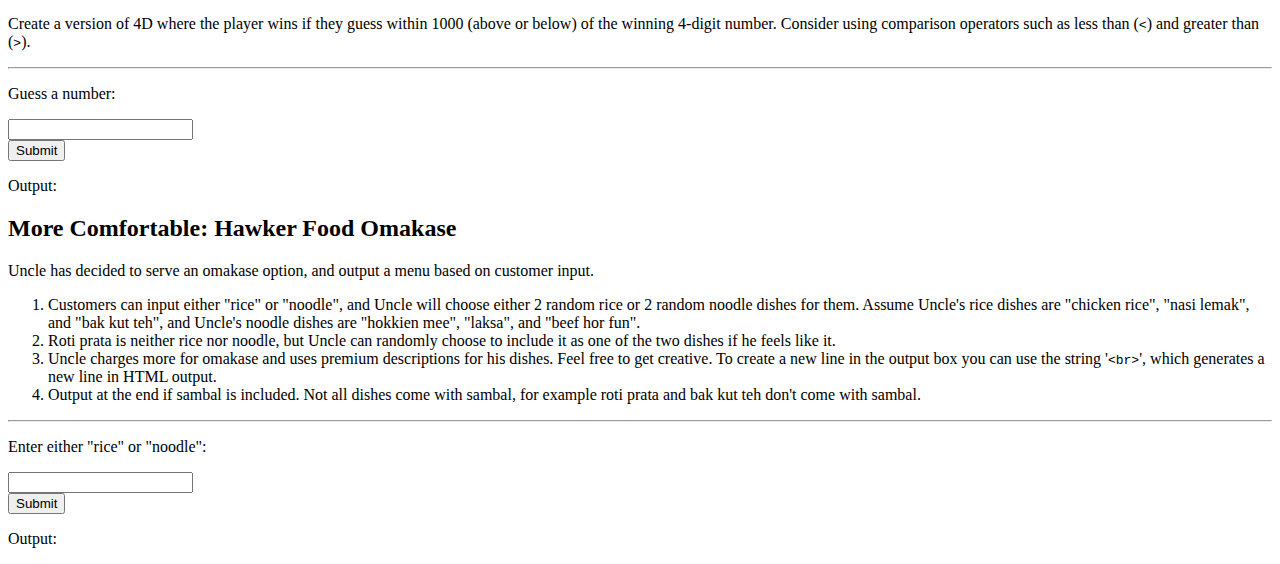
<file: day02-if-statements-boolean-operators/in-class/index.html>
<!--  All HTML files begin with the following line: -->
<!DOCTYPE html>
<!-- This indicates that the rest of the lines that follow are to be interpreted as HTML. It tells the browser about what document type to expect. -->

<!-- All text enclosed in angled brackets are known as HTML element tags. There are usually, but not always, starting and closing element "tags", each representing a HTML element.
The <html> element is known as the root element of a HTML page. All other elements are encased within it. -->
<html>
  <!-- The <head> element contains meta information about the HTML page, information that is not rendered or displayed by the browser -->
  <head>
    <!-- The meta tag defines meta information in the HTML document. In this case, we are defining the charset. UTF-8 allows us to use emojis in the CodeSandbox environment -->
    <meta charset="UTF-8" />
    <!-- The <title> element specifies a title for the HTML page (which is shown in the browser's title bar or in the page's tab) and is the default name given to a bookmark of a webpage. -->
    <title>Basics</title>
    <!-- The <link> element specifies a relationship between this HTML page and an external resource, namely the styles.css file here. For the syntax '../../' in '../../styles.css', we are referring to the styles.css file (in the main directory) found 2 folders above the current one. In this case, we are linking a stylesheet which is a CSS file containing information relating to the layout and style of the webpage. The syntax within the styles.css file is also referred to as CSS - Cascading Style Sheets. -->
    <link rel="stylesheet" href="../../styles.css" />
  </head>

  <!-- The <body> element defines the document's body, and is a container for all the visible contents that will be rendered by the browser.  -->
  <body>
    <!-- The <nav> tag semantically defines a set of navigation links. It doesn't have many properties different from a <div>, and exists purely for semantic naming. -->
    <nav>
      <!-- The <ul> tag represents an unordered list, where items in the list are rendered on a vertical bulleted list. While we are listing the days of the exercises on this navbar, we are positioning them horizontally without the bullets. This is done using CSS, and you can preview the syntax in styles.css (do a search for "nav ul"). -->
      <ul>
        <li>
          <!-- An <a> tag defines a hyperlink, linking one page to another. The page to link to will be added to the "href" property of the tag. -->
          <a href="../../index.html">Home</a>
        </li>
        <li>
          <!-- An <a> tag defines a hyperlink, linking one page to another. The page to link to will be added to the "href" property of the tag. -->
          <a
            href="../../day01-data-manipulation-and-functions/in-class/index.html"
            >Day 1</a
          >
        </li>
        <li>
          <a
            href="../../day02-if-statements-boolean-operators/in-class/index.html"
            >Day 2</a
          >
        </li>
        <li>
          <a href="../../day03-program-state/in-class/index.html">Day 3</a>
        </li>
        <li>
          <a href="../../day04-loops/in-class/index.html">Day 4</a>
        </li>
        <li>
          <a href="../../day05-mad-libs/in-class/index.html">Day 5</a>
        </li>
        <li>
          <a href="../../day07-moar-cards/in-class/index.html">Day 7</a>
        </li>
        <li class="project">
          <a href="../../project3-blackjack/index.html">Blackjack</a>
        </li>
        <li class="project">
          <a href="../../project2-beat-that/index.html">Beat That!</a>
        </li>
        <li class="project">
          <a href="../../project1-sps/index.html">Scissors Paper Stone</a>
        </li>
      </ul>
    </nav>
    <!-- The <h1> element defines a large heading. There are 6 pre-set header elements, <h1> to <h6> -->
    <h1 id="header">🚀 Basics Day 2: In-Class Exercises 🚀</h1>
    <div class="flex justify-content-center">
      <div class="button-group">
        <a href="../pre-class/index.html" class="button-group-button"
          >Pre-Class</a
        >
        <a href="../in-class/index.html" class="active button-group-button"
          >In-Class</a
        >
      </div>
    </div>
    <!-- The <hr> tag represents a horizontal rule. It is used if you want to add line dividers across your page. -->
    <hr />
    <!-- The <div> tag defines a division or a section in an HTML document, and is commonly use as a "container" for nested HTML elements. -->
    <div class="container">
      <h2>Base: Lucky 11</h2>
      <div class="instructions-text">
        <p>
          Create a dice game that allows a user input a guess number and roll 2
          dice when the Submit button is clicked. The user wins if:
        </p>
        <!-- The <ol> tag represents an ordered list, where items in the list can be ordered numerically. -->
        <ol>
          <!-- The <li> tag represents a list item, which has to be contained in an ordered list (<ol>) or an unordered list (<ul>). -->
          <li>One of the dice roll matches their guess, or</li>
          <li>If the total dice roll is 11.</li>
        </ol>
        <p>Otherwise the user loses.</p>
      </div>
      <!-- The <hr> tag represents a horizontal rule. It is used if you want to add line dividers across your page. -->
      <hr />
      <!-- The <p> tag defines a paragraph element. -->
      <p>Input a guess number:</p>
      <!-- The self-closing <input /> tag represents a field for a user to enter input. -->
      <input id="lucky-11-input-field" />
      <!-- The self-closing <br /> tag represents a line break - a line's worth of spacing before dispalying the next element. -->
      <br />
      <!-- The <button> tag represents.. you guessed it! a button. -->
      <button id="lucky-11-submit-button">Submit</button>
      <p>Output:</p>
      <div class="output-div" id="lucky-11-output-div"></div>
    </div>
    <!-- The <div> tag defines a division or a section in an HTML document, and is commonly use as a "container" for nested HTML elements. -->
    <div class="container">
      <h2>Base: Hawker Food Categorisation</h2>
      <div class="instructions-text">
        <p>
          Hawker food is a convenient and affordable food option in Singapore.
          To help educate non-Singaporeans about hawker food, create an app that
          takes a hawker dish name as input, and tells users whether the dish
          has a "rice", "noodle", or "other" base. Some sample dishes are:
          "chicken rice", "roti prata", "nasi lemak", "hokkien mee", "bak kut
          teh", and "laksa".
        </p>
        <p>
          For example, if a user enters "laksa", the program should output
          "noodle". If a user enters "roti prata", the program could output
          "other".
        </p>
        <p>Please use the <code>||</code> operator.</p>
      </div>
      <!-- The <hr> tag represents a horizontal rule. It is used if you want to add line dividers across your page. -->
      <hr />
      <!-- The <p> tag defines a paragraph element. -->
      <p>Enter the name of a dish:</p>
      <!-- The self-closing <input /> tag represents a field for a user to enter input. -->
      <input id="hawker-food-categorisation-input-field" />
      <!-- The self-closing <br /> tag represents a line break - a line's worth of spacing before dispalying the next element. -->
      <br />
      <!-- The <button> tag represents.. you guessed it! a button. -->
      <button id="hawker-food-categorisation-submit-button">Submit</button>
      <p>Output:</p>
      <div class="output-div" id="hawker-food-categorisation-output-div"></div>
    </div>
    <!-- The <div> tag defines a division or a section in an HTML document, and is commonly use as a "container" for nested HTML elements. -->
    <div class="container">
      <h2>Comfortable: 4D with Single-Digit Comparison</h2>
      <div class="instructions-text">
        <p>
          4D is a popular betting game in Singapore run by Singapore Pools.
          Rocket Academy does not endorse gambling.
        </p>
        <p>
          Create a version of 4D where the player wins if their guess matches
          <strong>any</strong> of the 4 digits. The player will input a
          <strong>single</strong> digit, and the computer generates 4 random
          digits between 0 and 9. If the player-inputted digit matches
          <strong>any</strong> of the randomly-generated digits, the player
          wins.
        </p>
        <p>
          In addition to the win/loss result, output the player guess and all
          randomly-generated digits so the player can see how close they were.
        </p>
      </div>
      <!-- The <hr> tag represents a horizontal rule. It is used if you want to add line dividers across your page. -->
      <hr />
      <!-- The <p> tag defines a paragraph element. -->
      <p>Guess a single-digit number:</p>
      <!-- The self-closing <input /> tag represents a field for a user to enter input. -->
      <input id="four-d-single-digit-input-field" />
      <!-- The self-closing <br /> tag represents a line break - a line's worth of spacing before dispalying the next element. -->
      <br />
      <!-- The <button> tag represents.. you guessed it! a button. -->
      <button id="four-d-single-digit-submit-button">Submit</button>
      <p>Output:</p>
      <div class="output-div" id="four-d-single-digit-output-div"></div>
    </div>
    <!-- The <div> tag defines a division or a section in an HTML document, and is commonly use as a "container" for nested HTML elements. -->
    <div class="container">
      <h2>Comfortable: Hawker Food Randomness</h2>
      <div class="instructions-text">
        <p>
          The uncle at your favourite hawker stall has decided to challenge
          himself and serve a random hawker dish to each customer. The dishes in
          his repertoire are: "chicken rice", "roti prata", "nasi lemak",
          "hokkien mee", "bak kut teh", and "laksa". Customers that correctly
          guess Uncle's dish receive a free meal.
        </p>
        <p>
          Create an app that uses random numbers to help Uncle decide which dish
          to cook. The customer can only input dish names. If the customer
          correctly guesses Uncle's dish, let her know that she gets a free
          meal!
        </p>
      </div>
      <!-- The <hr> tag represents a horizontal rule. It is used if you want to add line dividers across your page. -->
      <hr />
      <!-- The <p> tag defines a paragraph element. -->
      <p>Enter the name of a dish:</p>
      <!-- The self-closing <input /> tag represents a field for a user to enter input. -->
      <input id="hawker-food-randomness-input-field" />
      <!-- The self-closing <br /> tag represents a line break - a line's worth of spacing before dispalying the next element. -->
      <br />
      <!-- The <button> tag represents.. you guessed it! a button. -->
      <button id="hawker-food-randomness-submit-button">Submit</button>
      <p>Output:</p>
      <div class="output-div" id="hawker-food-randomness-output-div"></div>
    </div>
    <!-- The <div> tag defines a division or a section in an HTML document, and is commonly use as a "container" for nested HTML elements. -->
    <div class="container">
      <h2>More Comfortable: 4D with Winning Range</h2>
      <div class="instructions-text">
        <p>
          Create a version of 4D where the player wins if they guess within 1000
          (above or below) of the winning 4-digit number. Consider using
          comparison operators such as less than (<code>&lt;</code>) and greater
          than (<code>&gt;</code>).
        </p>
      </div>
      <!-- The <hr> tag represents a horizontal rule. It is used if you want to add line dividers across your page. -->
      <hr />
      <!-- The <p> tag defines a paragraph element. -->
      <p>Guess a number:</p>
      <!-- The self-closing <input /> tag represents a field for a user to enter input. -->
      <input id="four-d-winning-range-input-field" />
      <!-- The self-closing <br /> tag represents a line break - a line's worth of spacing before dispalying the next element. -->
      <br />
      <!-- The <button> tag represents.. you guessed it! a button. -->
      <button id="four-d-winning-range-submit-button">Submit</button>
      <p>Output:</p>
      <div class="output-div" id="four-d-winning-range-output-div"></div>
    </div>
    <!-- The <div> tag defines a division or a section in an HTML document, and is commonly use as a "container" for nested HTML elements. -->
    <div class="container">
      <h2>More Comfortable: Hawker Food Omakase</h2>
      <div class="instructions-text">
        <p>
          Uncle has decided to serve an omakase option, and output a menu based
          on customer input.
        </p>
        <!-- The <ol> tag represents an ordered list, where items in the list can be ordered numerically. -->
        <ol>
          <!-- The <li> tag represents a list item, which has to be contained in an ordered list (<ol>) or an unordered list (<ul>). -->
          <li>
            Customers can input either "rice" or "noodle", and Uncle will choose
            either 2 random rice or 2 random noodle dishes for them. Assume
            Uncle's rice dishes are "chicken rice", "nasi lemak", and "bak kut
            teh", and Uncle's noodle dishes are "hokkien mee", "laksa", and
            "beef hor fun".
          </li>
          <li>
            Roti prata is neither rice nor noodle, but Uncle can randomly choose
            to include it as one of the two dishes if he feels like it.
          </li>
          <li>
            Uncle charges more for omakase and uses premium descriptions for his
            dishes. Feel free to get creative. To create a new line in the
            output box you can use the string '<code>&lt;br&gt;</code>', which
            generates a new line in HTML output.
          </li>
          <li>
            Output at the end if sambal is included. Not all dishes come with
            sambal, for example roti prata and bak kut teh don't come with
            sambal.
          </li>
        </ol>
      </div>
      <!-- The <hr> tag represents a horizontal rule. It is used if you want to add line dividers across your page. -->
      <hr />
      <!-- The <p> tag defines a paragraph element. -->
      <p>Enter either "rice" or "noodle":</p>
      <!-- The self-closing <input /> tag represents a field for a user to enter input. -->
      <input id="hawker-food-omakase-input-field" />
      <!-- The self-closing <br /> tag represents a line break - a line's worth of spacing before dispalying the next element. -->
      <br />
      <!-- The <button> tag represents.. you guessed it! a button. -->
      <button id="hawker-food-omakase-submit-button">Submit</button>
      <p>Output:</p>
      <div class="output-div" id="hawker-food-omakase-output-div"></div>
    </div>
    <!-- Everything below this is incorporating JavaScript programming logic into the webpage. -->
    <!-- The script tag encloses JavaScript syntax for the browser to interpret programtically -->
    <!-- The following line imports all code written in the script.js file -->
    <script src="script.js"></script>
    <!-- Define button click functionality -->
    <script>
      // Declare and define variables that represents the Submit Button for each exercise
      var lucky11Button = document.querySelector("#lucky-11-submit-button");
      var hawkerFoodCategorisationButton = document.querySelector(
        "#hawker-food-categorisation-submit-button"
      );
      var fourDSingleDigitButton = document.querySelector(
        "#four-d-single-digit-submit-button"
      );
      var hawkerFoodRandomnessButton = document.querySelector(
        "#hawker-food-randomness-submit-button"
      );
      var fourDWinningRangeButton = document.querySelector(
        "#four-d-winning-range-submit-button"
      );
      var hawkerFoodOmakaseButton = document.querySelector(
        "#hawker-food-omakase-submit-button"
      );

      // When the submit button is clicked, access the text entered by the user in the corresponding input field for the exercise
      // And pass it as an input parameter to the various main function(s) as defined in script.js
      lucky11Button.addEventListener("click", function () {
        // Set result to input value
        var input = document.querySelector("#lucky-11-input-field");
        // Store the output of the main function in a new variable
        var result = lucky11Main(input.value);

        // Display result in output element
        var output = document.querySelector("#lucky-11-output-div");
        output.innerHTML = result;

        // Reset input value
        input.value = "";
      });

      hawkerFoodCategorisationButton.addEventListener("click", function () {
        // Set result to input value
        var input = document.querySelector(
          "#hawker-food-categorisation-input-field"
        );
        // Store the output of the main function in a new variable
        var result = hawkerFoodCategorisationMain(input.value);

        // Display result in output element
        var output = document.querySelector(
          "#hawker-food-categorisation-output-div"
        );
        output.innerHTML = result;

        // Reset input value
        input.value = "";
      });

      fourDSingleDigitButton.addEventListener("click", function () {
        // Set result to input value
        var input = document.querySelector("#four-d-single-digit-input-field");
        // Store the output of the main function in a new variable
        var result = fourDSingleDigitMain(input.value);

        // Display result in output element
        var output = document.querySelector("#four-d-single-digit-output-div");
        output.innerHTML = result;

        // Reset input value
        input.value = "";
      });

      hawkerFoodRandomnessButton.addEventListener("click", function () {
        // Set result to input value
        var input = document.querySelector(
          "#hawker-food-randomness-input-field"
        );
        // Store the output of the main function in a new variable
        var result = hawkerFoodRandomnessMain(input.value);

        // Display result in output element
        var output = document.querySelector(
          "#hawker-food-randomness-output-div"
        );
        output.innerHTML = result;

        // Reset input value
        input.value = "";
      });

      fourDWinningRangeButton.addEventListener("click", function () {
        // Set result to input value
        var input = document.querySelector("#four-d-winning-range-input-field");
        // Store the output of the main function in a new variable
        var result = fourDWinningRangeMain(input.value);

        // Display result in output element
        var output = document.querySelector("#four-d-winning-range-output-div");
        output.innerHTML = result;

        // Reset input value
        input.value = "";
      });

      hawkerFoodOmakaseButton.addEventListener("click", function () {
        // Set result to input value
        var input = document.querySelector("#hawker-food-omakase-input-field");
        // Store the output of the main function in a new variable
        var result = hawkerFoodOmakaseMain(input.value);

        // Display result in output element
        var output = document.querySelector("#hawker-food-omakase-output-div");
        output.innerHTML = result;

        // Reset input value
        input.value = "";
      });
    </script>
  </body>
</html>
</file>
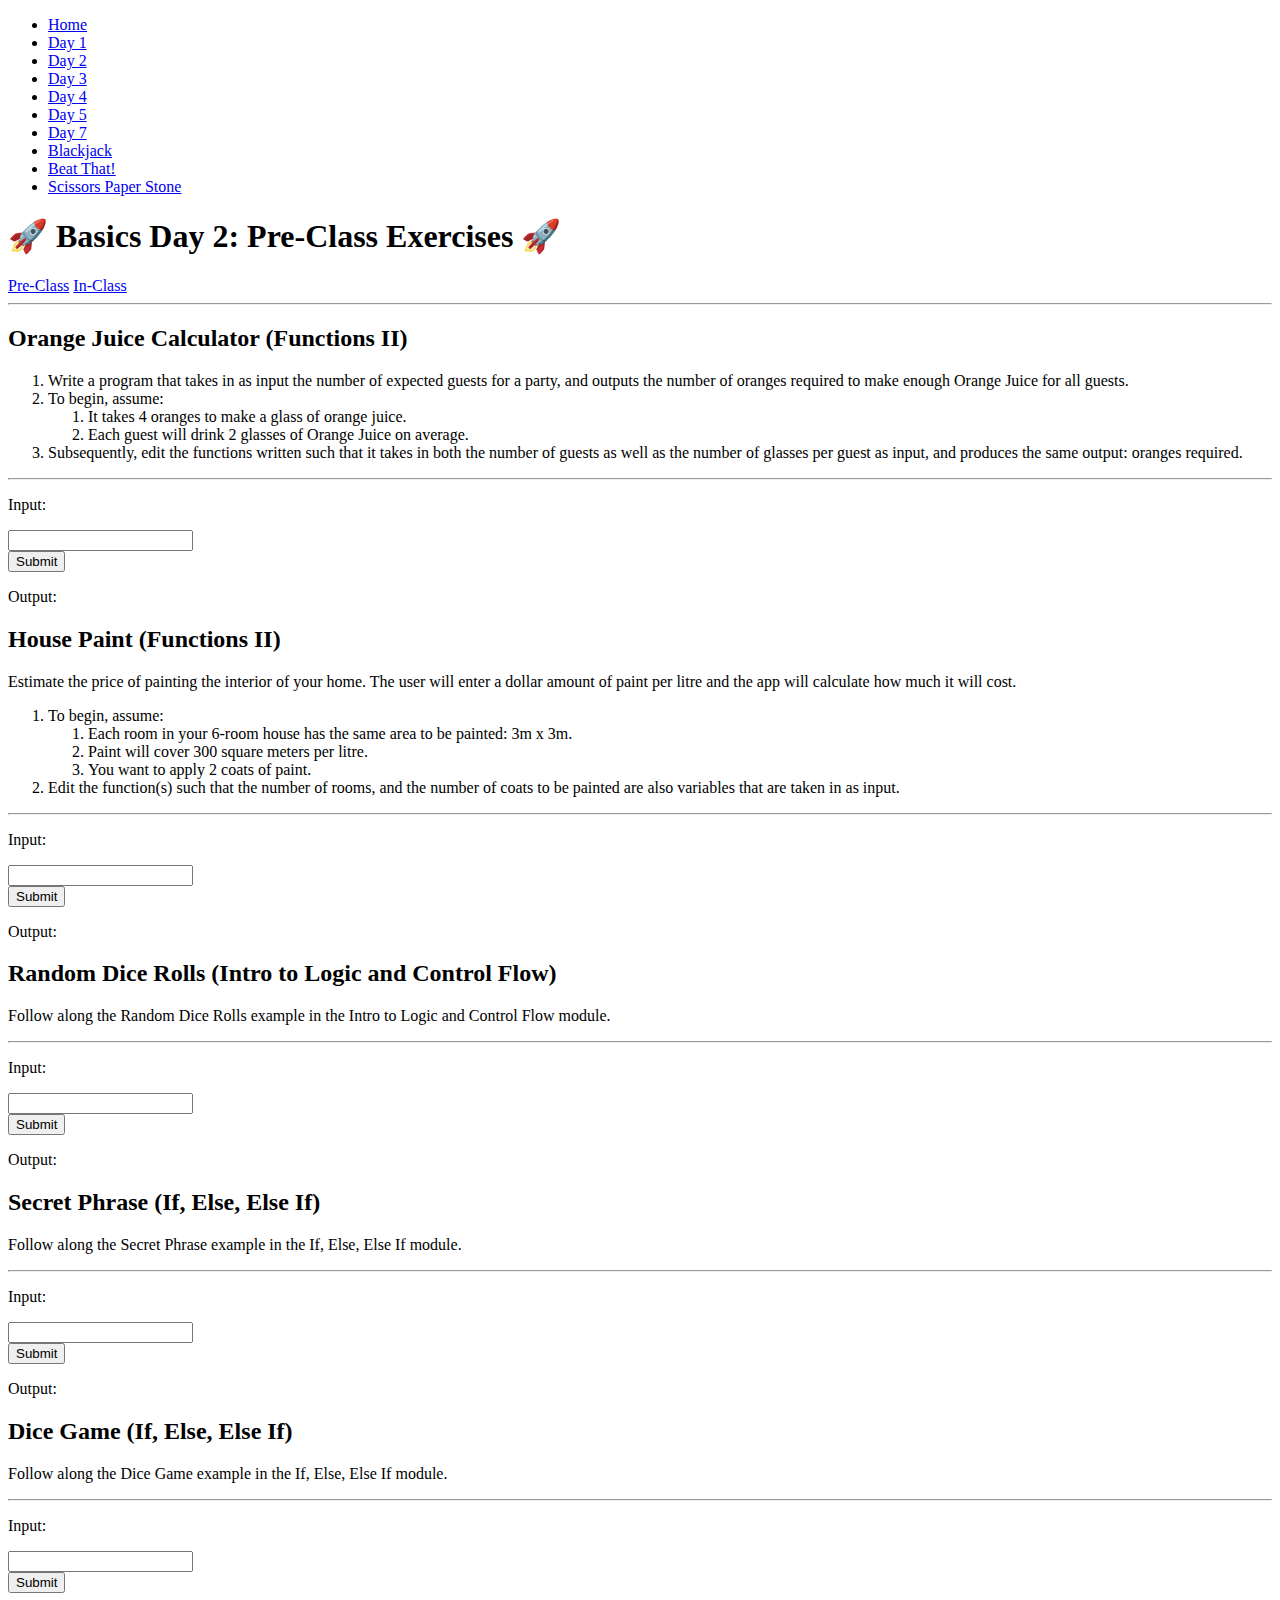
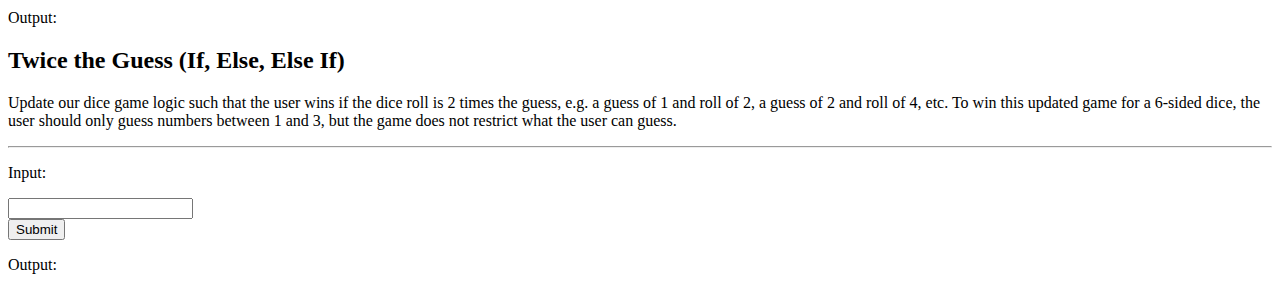
<file: day02-if-statements-boolean-operators/pre-class/index.html>
<!--  All HTML files begin with the following line: -->
<!DOCTYPE html>
<!-- This indicates that the rest of the lines that follow are to be interpreted as HTML. It tells the browser about what document type to expect. -->

<!-- All text enclosed in angled brackets are known as HTML element tags. There are usually, but not always, starting and closing element "tags", each representing a HTML element.
The <html> element is known as the root element of a HTML page. All other elements are encased within it. -->
<html>
  <!-- The <head> element contains meta information about the HTML page, information that is not rendered or displayed by the browser -->
  <head>
    <!-- The meta tag defines meta information in the HTML document. In this case, we are defining the charset. UTF-8 allows us to use emojis in the CodeSandbox environment -->
    <meta charset="UTF-8" />
    <!-- The <title> element specifies a title for the HTML page (which is shown in the browser's title bar or in the page's tab) and is the default name given to a bookmark of a webpage. -->
    <title>Basics</title>
    <!-- The <link> element specifies a relationship between this HTML page and an external resource, namely the styles.css file here. For the syntax '../../' in '../../styles.css', we are referring to the styles.css file (in the main directory) found 2 folders above the current one. In this case, we are linking a stylesheet which is a CSS file containing information relating to the layout and style of the webpage. The syntax within the styles.css file is also referred to as CSS - Cascading Style Sheets. -->
    <link rel="stylesheet" href="../../styles.css" />
  </head>

  <!-- The <body> element defines the document's body, and is a container for all the visible contents that will be rendered by the browser.  -->
  <body>
    <!-- The <nav> tag semantically defines a set of navigation links. It doesn't have many properties different from a <div>, and exists purely for semantic naming. -->
    <nav>
      <!-- The <ul> tag represents an unordered list, where items in the list are rendered on a vertical bulleted list. While we are listing the days of the exercises on this navbar, we are positioning them horizontally without the bullets. This is done using CSS, and you can preview the syntax in styles.css (do a search for "nav ul"). -->
      <ul>
        <li>
          <!-- An <a> tag defines a hyperlink, linking one page to another. The page to link to will be added to the "href" property of the tag. -->
          <a href="../../index.html">Home</a>
        </li>
        <li>
          <!-- An <a> tag defines a hyperlink, linking one page to another. The page to link to will be added to the "href" property of the tag. -->
          <a
            href="../../day01-data-manipulation-and-functions/in-class/index.html"
            >Day 1</a
          >
        </li>
        <li>
          <a
            href="../../day02-if-statements-boolean-operators/in-class/index.html"
            >Day 2</a
          >
        </li>
        <li>
          <a href="../../day03-program-state/in-class/index.html">Day 3</a>
        </li>
        <li>
          <a href="../../day04-loops/in-class/index.html">Day 4</a>
        </li>
        <li>
          <a href="../../day05-mad-libs/in-class/index.html">Day 5</a>
        </li>
        <li>
          <a href="../../day07-moar-cards/in-class/index.html">Day 7</a>
        </li>
        <li class="project">
          <a href="../../project3-blackjack/index.html">Blackjack</a>
        </li>
        <li class="project">
          <a href="../../project2-beat-that/index.html">Beat That!</a>
        </li>
        <li class="project">
          <a href="../../project1-sps/index.html">Scissors Paper Stone</a>
        </li>
      </ul>
    </nav>
    <!-- The <h1> element defines a large heading. There are 6 pre-set header elements, <h1> to <h6> -->
    <h1 id="header">🚀 Basics Day 2: Pre-Class Exercises 🚀</h1>
    <div class="flex justify-content-center">
      <div class="button-group">
        <a href="../pre-class/index.html" class="active button-group-button"
          >Pre-Class</a
        >
        <a href="../in-class/index.html" class="button-group-button"
          >In-Class</a
        >
      </div>
    </div>
    <!-- The <hr> tag represents a horizontal rule. It is used if you want to add line dividers across your page. -->
    <hr />
    <!-- The <div> tag defines a division or a section in an HTML document, and is commonly use as a "container" for nested HTML elements. -->
    <div class="container">
      <h2>Orange Juice Calculator (Functions II)</h2>
      <div class="instructions-text">
        <!-- The <ol> tag represents an ordered list, where items in the list can be ordered numerically. -->
        <ol>
          <!-- The <li> tag represents a list item, which has to be contained in an ordered list (<ol>) or an unordered list (<ul>). -->
          <li>
            Write a program that takes in as input the number of expected guests
            for a party, and outputs the number of oranges required to make
            enough Orange Juice for all guests.
          </li>
          <li>
            To begin, assume:
            <ol>
              <li>It takes 4 oranges to make a glass of orange juice.</li>
              <li>
                Each guest will drink 2 glasses of Orange Juice on average.
              </li>
            </ol>
          </li>
          <li>
            Subsequently, edit the functions written such that it takes in both
            the number of guests as well as the number of glasses per guest as
            input, and produces the same output: oranges required.
          </li>
        </ol>
      </div>
      <!-- The <hr> tag represents a horizontal rule. It is used if you want to add line dividers across your page. -->
      <hr />
      <!-- The <p> tag defines a paragraph element. -->
      <p>Input:</p>
      <!-- The self-closing <input /> tag represents a field for a user to enter input. -->
      <input id="orange-juice-input-field" />
      <!-- The self-closing <br /> tag represents a line break - a line's worth of spacing before dispalying the next element. -->
      <br />
      <!-- The <button> tag represents.. you guessed it! a button. -->
      <button id="orange-juice-submit-button">Submit</button>
      <p>Output:</p>
      <div class="output-div" id="orange-juice-output-div"></div>
    </div>
    <!-- The <div> tag defines a division or a section in an HTML document, and is commonly use as a "container" for nested HTML elements. -->
    <div class="container">
      <h2>House Paint (Functions II)</h2>
      <div class="instructions-text">
        <p>
          Estimate the price of painting the interior of your home. The user
          will enter a dollar amount of paint per litre and the app will
          calculate how much it will cost.
        </p>
        <!-- The <ol> tag represents an ordered list, where items in the list can be ordered numerically. -->
        <ol>
          <!-- The <li> tag represents a list item, which has to be contained in an ordered list (<ol>) or an unordered list (<ul>). -->
          <li>
            To begin, assume:
            <ol>
              <li>
                Each room in your 6-room house has the same area to be painted:
                3m x 3m.
              </li>
              <li>Paint will cover 300 square meters per litre.</li>
              <li>You want to apply 2 coats of paint.</li>
            </ol>
          </li>
          <li>
            Edit the function(s) such that the number of rooms, and the number
            of coats to be painted are also variables that are taken in as
            input.
          </li>
        </ol>
      </div>
      <!-- The <hr> tag represents a horizontal rule. It is used if you want to add line dividers across your page. -->
      <hr />
      <!-- The <p> tag defines a paragraph element. -->
      <p>Input:</p>
      <!-- The self-closing <input /> tag represents a field for a user to enter input. -->
      <input id="paint-input-field" />
      <!-- The self-closing <br /> tag represents a line break - a line's worth of spacing before dispalying the next element. -->
      <br />
      <!-- The <button> tag represents.. you guessed it! a button. -->
      <button id="paint-submit-button">Submit</button>
      <p>Output:</p>
      <div class="output-div" id="paint-output-div"></div>
    </div>
    <!-- The <div> tag defines a division or a section in an HTML document, and is commonly use as a "container" for nested HTML elements. -->
    <div class="container">
      <h2>Random Dice Rolls (Intro to Logic and Control Flow)</h2>
      <div class="instructions-text">
        <p>
          Follow along the Random Dice Rolls example in the Intro to Logic and
          Control Flow module.
        </p>
      </div>
      <!-- The <hr> tag represents a horizontal rule. It is used if you want to add line dividers across your page. -->
      <hr />
      <!-- The <p> tag defines a paragraph element. -->
      <p>Input:</p>
      <!-- The self-closing <input /> tag represents a field for a user to enter input. -->
      <input id="random-dice-input-field" />
      <!-- The self-closing <br /> tag represents a line break - a line's worth of spacing before dispalying the next element. -->
      <br />
      <!-- The <button> tag represents.. you guessed it! a button. -->
      <button id="random-dice-submit-button">Submit</button>
      <p>Output:</p>
      <div class="output-div" id="random-dice-output-div"></div>
    </div>
    <!-- The <div> tag defines a division or a section in an HTML document, and is commonly use as a "container" for nested HTML elements. -->
    <div class="container">
      <h2>Secret Phrase (If, Else, Else If)</h2>
      <div class="instructions-text">
        <p>
          Follow along the Secret Phrase example in the If, Else, Else If
          module.
        </p>
      </div>
      <!-- The <hr> tag represents a horizontal rule. It is used if you want to add line dividers across your page. -->
      <hr />
      <!-- The <p> tag defines a paragraph element. -->
      <p>Input:</p>
      <!-- The self-closing <input /> tag represents a field for a user to enter input. -->
      <input id="secret-phrase-input-field" />
      <!-- The self-closing <br /> tag represents a line break - a line's worth of spacing before dispalying the next element. -->
      <br />
      <!-- The <button> tag represents.. you guessed it! a button. -->
      <button id="secret-phrase-submit-button">Submit</button>
      <p>Output:</p>
      <div class="output-div" id="secret-phrase-output-div"></div>
    </div>
    <!-- The <div> tag defines a division or a section in an HTML document, and is commonly use as a "container" for nested HTML elements. -->
    <div class="container">
      <h2>Dice Game (If, Else, Else If)</h2>
      <div class="instructions-text">
        <p>
          Follow along the Dice Game example in the If, Else, Else If module.
        </p>
      </div>
      <!-- The <hr> tag represents a horizontal rule. It is used if you want to add line dividers across your page. -->
      <hr />
      <!-- The <p> tag defines a paragraph element. -->
      <p>Input:</p>
      <!-- The self-closing <input /> tag represents a field for a user to enter input. -->
      <input id="dice-game-input-field" />
      <!-- The self-closing <br /> tag represents a line break - a line's worth of spacing before dispalying the next element. -->
      <br />
      <!-- The <button> tag represents.. you guessed it! a button. -->
      <button id="dice-game-submit-button">Submit</button>
      <p>Output:</p>
      <div class="output-div" id="dice-game-output-div"></div>
    </div>
    <!-- The <div> tag defines a division or a section in an HTML document, and is commonly use as a "container" for nested HTML elements. -->
    <div class="container">
      <h2>Twice the Guess (If, Else, Else If)</h2>
      <div class="instructions-text">
        <p>
          Update our dice game logic such that the user wins if the dice roll is
          2 times the guess, e.g. a guess of 1 and roll of 2, a guess of 2 and
          roll of 4, etc. To win this updated game for a 6-sided dice, the user
          should only guess numbers between 1 and 3, but the game does not
          restrict what the user can guess.
        </p>
      </div>
      <!-- The <hr> tag represents a horizontal rule. It is used if you want to add line dividers across your page. -->
      <hr />
      <!-- The <p> tag defines a paragraph element. -->
      <p>Input:</p>
      <!-- The self-closing <input /> tag represents a field for a user to enter input. -->
      <input id="twice-guess-input-field" />
      <!-- The self-closing <br /> tag represents a line break - a line's worth of spacing before dispalying the next element. -->
      <br />
      <!-- The <button> tag represents.. you guessed it! a button. -->
      <button id="twice-guess-submit-button">Submit</button>
      <p>Output:</p>
      <div class="output-div" id="twice-guess-output-div"></div>
    </div>
    <!-- Everything below this is incorporating JavaScript programming logic into the webpage. -->
    <!-- The script tag encloses JavaScript syntax for the browser to interpret programtically -->
    <!-- The following line imports all code written in the script.js file -->
    <script src="script.js"></script>
    <!-- Define button click functionality -->
    <script>
      // Declare and define variables that represents the Submit Button for each exercise
      var orangeJuiceButton = document.querySelector(
        "#orange-juice-submit-button"
      );
      var paintButton = document.querySelector("#paint-submit-button");
      var randomDiceButton = document.querySelector(
        "#random-dice-submit-button"
      );
      var secretPhraseButton = document.querySelector(
        "#secret-phrase-submit-button"
      );
      var diceGameButton = document.querySelector("#dice-game-submit-button");
      var twiceGuessButton = document.querySelector(
        "#twice-guess-submit-button"
      );

      // When the submit button is clicked, access the text entered by the user in the input field
      // And pass it as an input parameter to the main function as defined in script.js
      orangeJuiceButton.addEventListener("click", function () {
        // Set result to input value
        var input = document.querySelector("#orange-juice-input-field");
        // Store the output of the main function in a new variable
        var result = orangeJuiceMain(input.value);

        // Display result in output element
        var output = document.querySelector("#orange-juice-output-div");
        output.innerHTML = result;

        // Reset input value
        input.value = "";
      });

      paintButton.addEventListener("click", function () {
        // Set result to input value
        var input = document.querySelector("#paint-input-field");
        // Store the output of the main function in a new variable
        var result = paintMain(input.value);

        // Display result in output element
        var output = document.querySelector("#paint-output-div");
        output.innerHTML = result;

        // Reset input value
        input.value = "";
      });

      randomDiceButton.addEventListener("click", function () {
        // Set result to input value
        var input = document.querySelector("#random-dice-input-field");
        // Store the output of the main function in a new variable
        var result = randomDiceMain(input.value);

        // Display result in output element
        var output = document.querySelector("#random-dice-output-div");
        output.innerHTML = result;

        // Reset input value
        input.value = "";
      });

      secretPhraseButton.addEventListener("click", function () {
        // Set result to input value
        var input = document.querySelector("#secret-phrase-input-field");
        // Store the output of the main function in a new variable
        var result = secretPhraseMain(input.value);

        // Display result in output element
        var output = document.querySelector("#secret-phrase-output-div");
        output.innerHTML = result;

        // Reset input value
        input.value = "";
      });

      diceGameButton.addEventListener("click", function () {
        // Set result to input value
        var input = document.querySelector("#dice-game-input-field");
        // Store the output of the main function in a new variable
        var result = diceGameMain(input.value);

        // Display result in output element
        var output = document.querySelector("#dice-game-output-div");
        output.innerHTML = result;

        // Reset input value
        input.value = "";
      });

      twiceGuessButton.addEventListener("click", function () {
        // Set result to input value
        var input = document.querySelector("#twice-guess-input-field");
        // Store the output of the main function in a new variable
        var result = twiceGuessMain(input.value);

        // Display result in output element
        var output = document.querySelector("#twice-guess-output-div");
        output.innerHTML = result;

        // Reset input value
        input.value = "";
      });
    </script>
  </body>
</html>
</file>
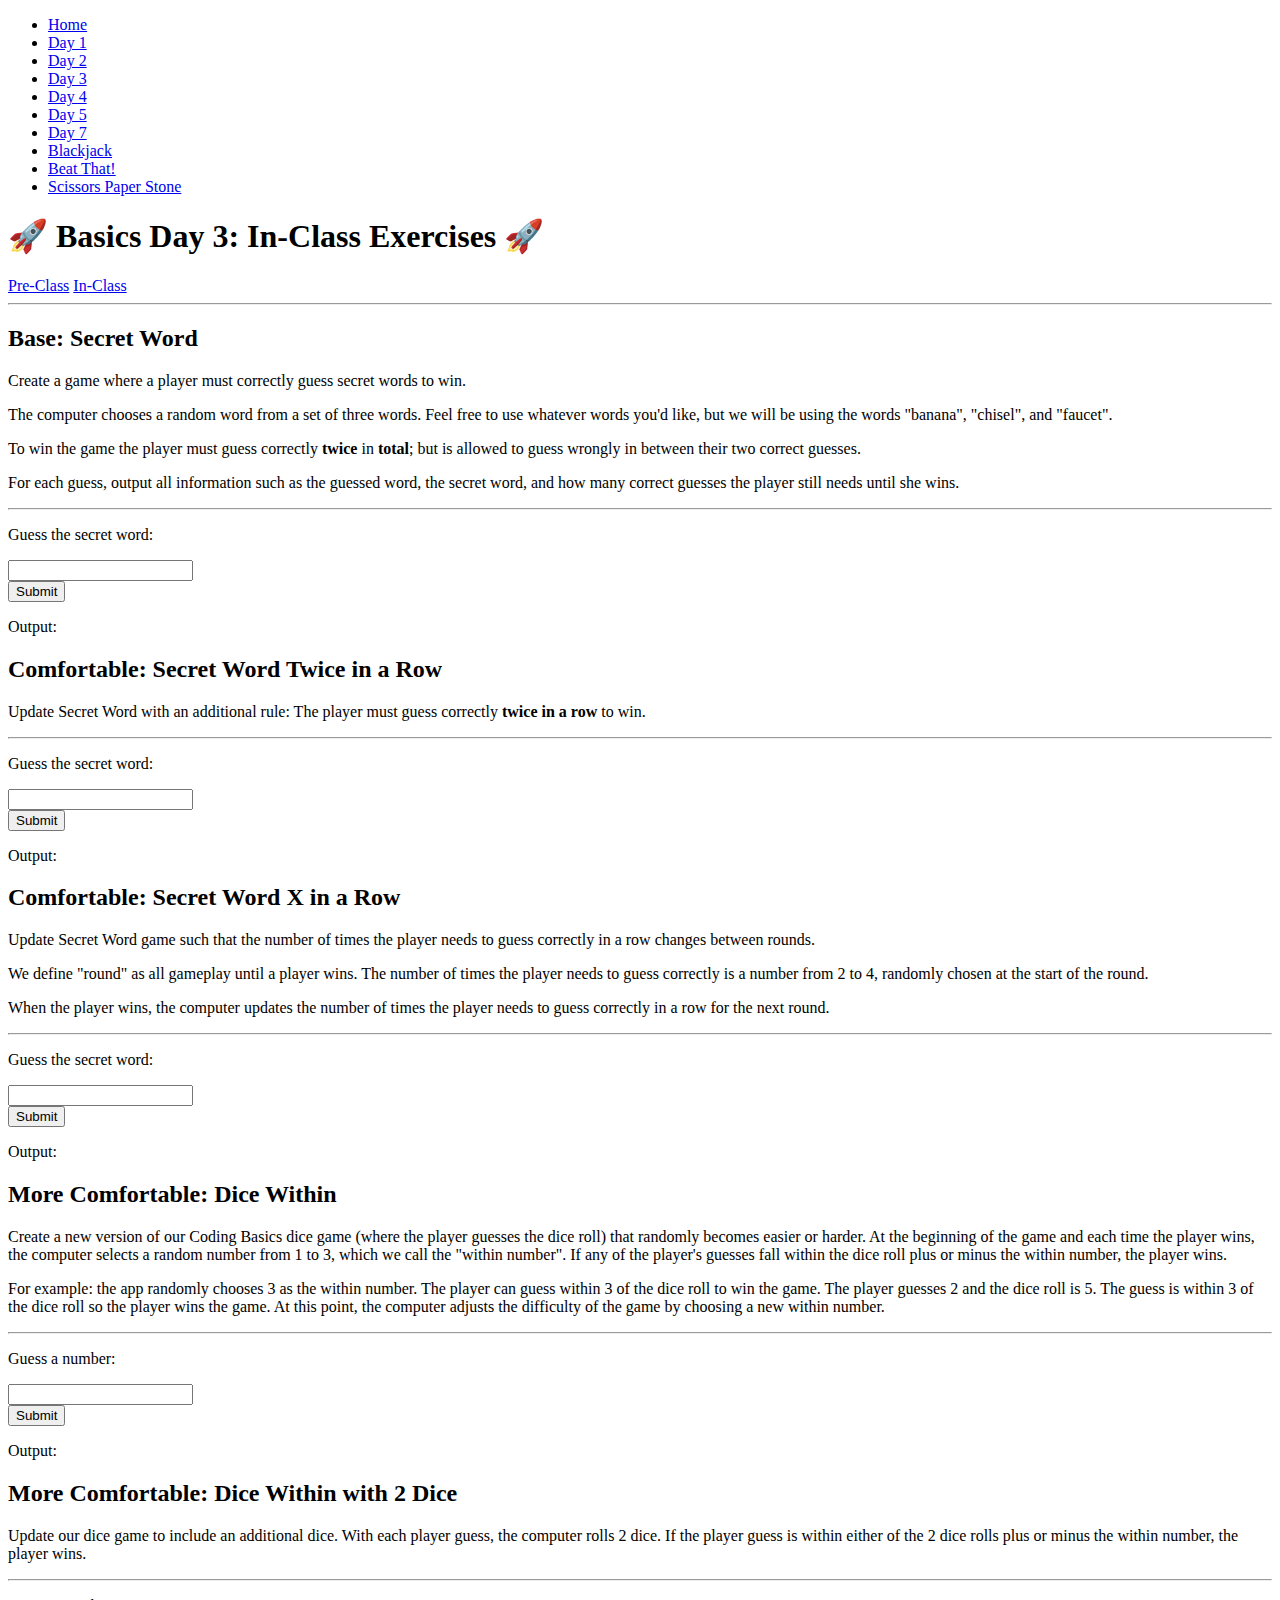
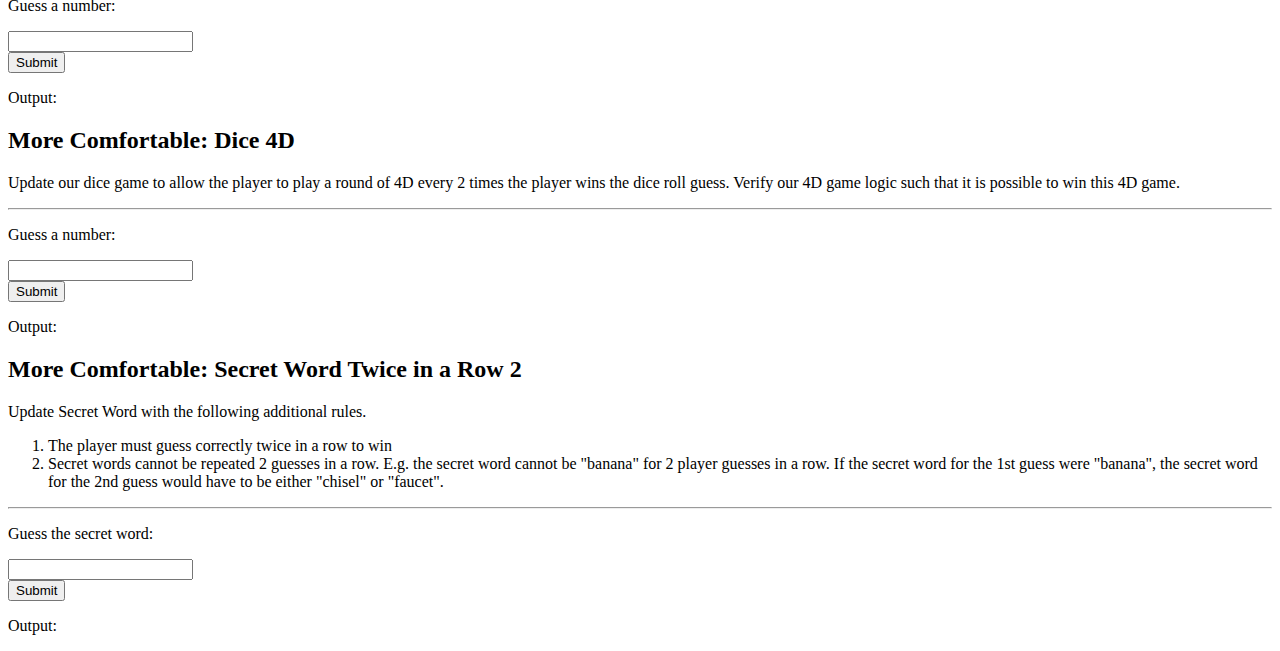
<file: day03-program-state/in-class/index.html>
<!--  All HTML files begin with the following line: -->
<!DOCTYPE html>
<!-- This indicates that the rest of the lines that follow are to be interpreted as HTML. It tells the browser about what document type to expect. -->

<!-- All text enclosed in angled brackets are known as HTML element tags. There are usually, but not always, starting and closing element "tags", each representing a HTML element.
The <html> element is known as the root element of a HTML page. All other elements are encased within it. -->
<html>
  <!-- The <head> element contains meta information about the HTML page, information that is not rendered or displayed by the browser -->
  <head>
    <!-- The meta tag defines meta information in the HTML document. In this case, we are defining the charset. UTF-8 allows us to use emojis in the CodeSandbox environment -->
    <meta charset="UTF-8" />
    <!-- The <title> element specifies a title for the HTML page (which is shown in the browser's title bar or in the page's tab) and is the default name given to a bookmark of a webpage. -->
    <title>Basics</title>
    <!-- The <link> element specifies a relationship between this HTML page and an external resource, namely the styles.css file here. For the syntax '../../' in '../../styles.css', we are referring to the styles.css file (in the main directory) found 2 folders above the current one. In this case, we are linking a stylesheet which is a CSS file containing information relating to the layout and style of the webpage. The syntax within the styles.css file is also referred to as CSS - Cascading Style Sheets. -->
    <link rel="stylesheet" href="../../styles.css" />
  </head>

  <!-- The <body> element defines the document's body, and is a container for all the visible contents that will be rendered by the browser.  -->
  <body>
    <!-- The <nav> tag semantically defines a set of navigation links. It doesn't have many properties different from a <div>, and exists purely for semantic naming. -->
    <nav>
      <!-- The <ul> tag represents an unordered list, where items in the list are rendered on a vertical bulleted list. While we are listing the days of the exercises on this navbar, we are positioning them horizontally without the bullets. This is done using CSS, and you can preview the syntax in styles.css (do a search for "nav ul"). -->
      <ul>
        <li>
          <!-- An <a> tag defines a hyperlink, linking one page to another. The page to link to will be added to the "href" property of the tag. -->
          <a href="../../index.html">Home</a>
        </li>
        <li>
          <!-- An <a> tag defines a hyperlink, linking one page to another. The page to link to will be added to the "href" property of the tag. -->
          <a
            href="../../day01-data-manipulation-and-functions/in-class/index.html"
            >Day 1</a
          >
        </li>
        <li>
          <a
            href="../../day02-if-statements-boolean-operators/in-class/index.html"
            >Day 2</a
          >
        </li>
        <li>
          <a href="../../day03-program-state/in-class/index.html">Day 3</a>
        </li>
        <li>
          <a href="../../day04-loops/in-class/index.html">Day 4</a>
        </li>
        <li>
          <a href="../../day05-mad-libs/in-class/index.html">Day 5</a>
        </li>
        <li>
          <a href="../../day07-moar-cards/in-class/index.html">Day 7</a>
        </li>
        <li class="project">
          <a href="../../project3-blackjack/index.html">Blackjack</a>
        </li>
        <li class="project">
          <a href="../../project2-beat-that/index.html">Beat That!</a>
        </li>
        <li class="project">
          <a href="../../project1-sps/index.html">Scissors Paper Stone</a>
        </li>
      </ul>
    </nav>
    <!-- The <h1> element defines a large heading. There are 6 pre-set header elements, <h1> to <h6> -->
    <h1 id="header">🚀 Basics Day 3: In-Class Exercises 🚀</h1>
    <div class="flex justify-content-center">
      <div class="button-group">
        <a href="../pre-class/index.html" class="button-group-button"
          >Pre-Class</a
        >
        <a href="../in-class/index.html" class="active button-group-button"
          >In-Class</a
        >
      </div>
    </div>
    <!-- The <hr> tag represents a horizontal rule. It is used if you want to add line dividers across your page. -->
    <hr />
    <!-- The <div> tag defines a division or a section in an HTML document, and is commonly use as a "container" for nested HTML elements. -->
    <div class="container">
      <h2>Base: Secret Word</h2>
      <div class="instructions-text">
        <p>
          Create a game where a player must correctly guess secret words to win.
        </p>
        <p>
          The computer chooses a random word from a set of three words. Feel
          free to use whatever words you'd like, but we will be using the words
          "banana", "chisel", and "faucet".
        </p>
        <p>
          To win the game the player must guess correctly
          <strong>twice</strong> in <strong>total</strong>; but is allowed to
          guess wrongly in between their two correct guesses.
        </p>
        <p>
          For each guess, output all information such as the guessed word, the
          secret word, and how many correct guesses the player still needs until
          she wins.
        </p>
      </div>
      <!-- The <hr> tag represents a horizontal rule. It is used if you want to add line dividers across your page. -->
      <hr />
      <!-- The <p> tag defines a paragraph element. -->
      <p>Guess the secret word:</p>
      <!-- The self-closing <input /> tag represents a field for a user to enter input. -->
      <input id="secret-word-base-input-field" />
      <!-- The self-closing <br /> tag represents a line break - a line's worth of spacing before dispalying the next element. -->
      <br />
      <!-- The <button> tag represents.. you guessed it! a button. -->
      <button id="secret-word-base-submit-button">Submit</button>
      <p>Output:</p>
      <div class="output-div" id="secret-word-base-output-div"></div>
    </div>
    <!-- The <div> tag defines a division or a section in an HTML document, and is commonly use as a "container" for nested HTML elements. -->
    <div class="container">
      <h2>Comfortable: Secret Word Twice in a Row</h2>
      <div class="instructions-text">
        <p>
          Update Secret Word with an additional rule: The player must guess
          correctly <strong>twice in a row</strong> to win.
        </p>
      </div>
      <!-- The <hr> tag represents a horizontal rule. It is used if you want to add line dividers across your page. -->
      <hr />
      <!-- The <p> tag defines a paragraph element. -->
      <p>Guess the secret word:</p>
      <!-- The self-closing <input /> tag represents a field for a user to enter input. -->
      <input id="secret-word-twice-row-input-field" />
      <!-- The self-closing <br /> tag represents a line break - a line's worth of spacing before dispalying the next element. -->
      <br />
      <!-- The <button> tag represents.. you guessed it! a button. -->
      <button id="secret-word-twice-row-submit-button">Submit</button>
      <p>Output:</p>
      <div class="output-div" id="secret-word-twice-row-output-div"></div>
    </div>
    <!-- The <div> tag defines a division or a section in an HTML document, and is commonly use as a "container" for nested HTML elements. -->
    <div class="container">
      <h2>Comfortable: Secret Word X in a Row</h2>
      <div class="instructions-text">
        <p>
          Update Secret Word game such that the number of times the player needs
          to guess correctly in a row changes between rounds.
        </p>
        <p>
          We define "round" as all gameplay until a player wins. The number of
          times the player needs to guess correctly is a number from 2 to 4,
          randomly chosen at the start of the round.
        </p>
        <p>
          When the player wins, the computer updates the number of times the
          player needs to guess correctly in a row for the next round.
        </p>
      </div>
      <!-- The <hr> tag represents a horizontal rule. It is used if you want to add line dividers across your page. -->
      <hr />
      <!-- The <p> tag defines a paragraph element. -->
      <p>Guess the secret word:</p>
      <!-- The self-closing <input /> tag represents a field for a user to enter input. -->
      <input id="secret-word-x-row-input-field" />
      <!-- The self-closing <br /> tag represents a line break - a line's worth of spacing before dispalying the next element. -->
      <br />
      <!-- The <button> tag represents.. you guessed it! a button. -->
      <button id="secret-word-x-row-submit-button">Submit</button>
      <p>Output:</p>
      <div class="output-div" id="secret-word-x-row-output-div"></div>
    </div>
    <!-- The <div> tag defines a division or a section in an HTML document, and is commonly use as a "container" for nested HTML elements. -->
    <div class="container">
      <h2>More Comfortable: Dice Within</h2>
      <div class="instructions-text">
        <p>
          Create a new version of our Coding Basics dice game (where the player
          guesses the dice roll) that randomly becomes easier or harder. At the
          beginning of the game and each time the player wins, the computer
          selects a random number from 1 to 3, which we call the "within
          number". If any of the player's guesses fall within the dice roll plus
          or minus the within number, the player wins.
        </p>
        <p>
          For example: the app randomly chooses 3 as the within number. The
          player can guess within 3 of the dice roll to win the game. The player
          guesses 2 and the dice roll is 5. The guess is within 3 of the dice
          roll so the player wins the game. At this point, the computer adjusts
          the difficulty of the game by choosing a new within number.
        </p>
      </div>
      <!-- The <hr> tag represents a horizontal rule. It is used if you want to add line dividers across your page. -->
      <hr />
      <!-- The <p> tag defines a paragraph element. -->
      <p>Guess a number:</p>
      <!-- The self-closing <input /> tag represents a field for a user to enter input. -->
      <input id="dice-within-input-field" />
      <!-- The self-closing <br /> tag represents a line break - a line's worth of spacing before dispalying the next element. -->
      <br />
      <!-- The <button> tag represents.. you guessed it! a button. -->
      <button id="dice-within-submit-button">Submit</button>
      <p>Output:</p>
      <div class="output-div" id="dice-within-output-div"></div>
    </div>
    <!-- The <div> tag defines a division or a section in an HTML document, and is commonly use as a "container" for nested HTML elements. -->
    <div class="container">
      <h2>More Comfortable: Dice Within with 2 Dice</h2>
      <div class="instructions-text">
        <p>
          Update our dice game to include an additional dice. With each player
          guess, the computer rolls 2 dice. If the player guess is within either
          of the 2 dice rolls plus or minus the within number, the player wins.
        </p>
      </div>
      <!-- The <hr> tag represents a horizontal rule. It is used if you want to add line dividers across your page. -->
      <hr />
      <!-- The <p> tag defines a paragraph element. -->
      <p>Guess a number:</p>
      <!-- The self-closing <input /> tag represents a field for a user to enter input. -->
      <input id="dice-within-2-dice-input-field" />
      <!-- The self-closing <br /> tag represents a line break - a line's worth of spacing before dispalying the next element. -->
      <br />
      <!-- The <button> tag represents.. you guessed it! a button. -->
      <button id="dice-within-2-dice-submit-button">Submit</button>
      <p>Output:</p>
      <div class="output-div" id="dice-within-2-dice-output-div"></div>
    </div>
    <!-- The <div> tag defines a division or a section in an HTML document, and is commonly use as a "container" for nested HTML elements. -->
    <div class="container">
      <h2>More Comfortable: Dice 4D</h2>
      <div class="instructions-text">
        <p>
          Update our dice game to allow the player to play a round of 4D every 2
          times the player wins the dice roll guess. Verify our 4D game logic
          such that it is possible to win this 4D game.
        </p>
      </div>
      <!-- The <hr> tag represents a horizontal rule. It is used if you want to add line dividers across your page. -->
      <hr />
      <!-- The <p> tag defines a paragraph element. -->
      <p>Guess a number:</p>
      <!-- The self-closing <input /> tag represents a field for a user to enter input. -->
      <input id="dice-4d-input-field" />
      <!-- The self-closing <br /> tag represents a line break - a line's worth of spacing before dispalying the next element. -->
      <br />
      <!-- The <button> tag represents.. you guessed it! a button. -->
      <button id="dice-4d-submit-button">Submit</button>
      <p>Output:</p>
      <div class="output-div" id="dice-4d-output-div"></div>
    </div>
    <!-- The <div> tag defines a division or a section in an HTML document, and is commonly use as a "container" for nested HTML elements. -->
    <div class="container">
      <h2>More Comfortable: Secret Word Twice in a Row 2</h2>
      <div class="instructions-text">
        <p>Update Secret Word with the following additional rules.</p>
        <!-- The <ol> tag represents an ordered list, where items in the list can be ordered numerically. -->
        <ol>
          <!-- The <li> tag represents a list item, which has to be contained in an ordered list (<ol>) or an unordered list (<ul>). -->
          <li>The player must guess correctly twice in a row to win</li>
          <li>
            Secret words cannot be repeated 2 guesses in a row. E.g. the secret
            word cannot be "banana" for 2 player guesses in a row. If the secret
            word for the 1st guess were "banana", the secret word for the 2nd
            guess would have to be either "chisel" or "faucet".
          </li>
        </ol>
      </div>
      <!-- The <hr> tag represents a horizontal rule. It is used if you want to add line dividers across your page. -->
      <hr />
      <!-- The <p> tag defines a paragraph element. -->
      <p>Guess the secret word:</p>
      <!-- The self-closing <input /> tag represents a field for a user to enter input. -->
      <input id="secret-word-twice-2-input-field" />
      <!-- The self-closing <br /> tag represents a line break - a line's worth of spacing before dispalying the next element. -->
      <br />
      <!-- The <button> tag represents.. you guessed it! a button. -->
      <button id="secret-word-twice-2-submit-button">Submit</button>
      <p>Output:</p>
      <div class="output-div" id="secret-word-twice-2-output-div"></div>
    </div>
    <!-- Everything below this is incorporating JavaScript programming logic into the webpage. -->
    <!-- The script tag encloses JavaScript syntax for the browser to interpret programtically -->
    <!-- The following line imports all code written in the script.js file -->
    <script src="script.js"></script>
    <!-- Define button click functionality -->
    <script>
      // Declare and define variables that represents the Submit Button for each exercise
      var secretWordBaseButton = document.querySelector(
        "#secret-word-base-submit-button"
      );
      var secretWordTwiceRowButton = document.querySelector(
        "#secret-word-twice-row-submit-button"
      );
      var secretWordXRowButton = document.querySelector(
        "#secret-word-x-row-submit-button"
      );
      var diceWithinButton = document.querySelector(
        "#dice-within-submit-button"
      );
      var diceWithin2DiceButton = document.querySelector(
        "#dice-within-2-dice-submit-button"
      );
      var dice4DButton = document.querySelector("#dice-4d-submit-button");
      var secretWordTwice2Button = document.querySelector(
        "#secret-word-twice-2-submit-button"
      );

      // When the submit button is clicked, access the text entered by the user in the corresponding input field for the exercise
      // And pass it as an input parameter to the various main function(s) as defined in script.js
      secretWordBaseButton.addEventListener("click", function () {
        // Set result to input value
        var input = document.querySelector("#secret-word-base-input-field");
        // Store the output of the main function in a new variable
        var result = secretWordBaseMain(input.value);

        // Display result in output element
        var output = document.querySelector("#secret-word-base-output-div");
        output.innerHTML = result;

        // Reset input value
        input.value = "";
      });

      secretWordTwiceRowButton.addEventListener("click", function () {
        // Set result to input value
        var input = document.querySelector(
          "#secret-word-twice-row-input-field"
        );
        // Store the output of the main function in a new variable
        var result = secretWordTwiceRowMain(input.value);

        // Display result in output element
        var output = document.querySelector(
          "#secret-word-twice-row-output-div"
        );
        output.innerHTML = result;

        // Reset input value
        input.value = "";
      });

      secretWordXRowButton.addEventListener("click", function () {
        // Set result to input value
        var input = document.querySelector("#secret-word-x-row-input-field");
        // Store the output of the main function in a new variable
        var result = secretWordXRowMain(input.value);

        // Display result in output element
        var output = document.querySelector("#secret-word-x-row-output-div");
        output.innerHTML = result;

        // Reset input value
        input.value = "";
      });

      diceWithinButton.addEventListener("click", function () {
        // Set result to input value
        var input = document.querySelector("#dice-within-input-field");
        // Store the output of the main function in a new variable
        var result = diceWithinMain(input.value);

        // Display result in output element
        var output = document.querySelector("#dice-within-output-div");
        output.innerHTML = result;

        // Reset input value
        input.value = "";
      });

      diceWithin2DiceButton.addEventListener("click", function () {
        // Set result to input value
        var input = document.querySelector("#dice-within-2-dice-input-field");
        // Store the output of the main function in a new variable
        var result = diceWithin2DiceMain(input.value);

        // Display result in output element
        var output = document.querySelector("#dice-within-2-dice-output-div");
        output.innerHTML = result;

        // Reset input value
        input.value = "";
      });

      dice4DButton.addEventListener("click", function () {
        // Set result to input value
        var input = document.querySelector("#dice-4d-input-field");
        // Store the output of the main function in a new variable
        var result = dice4DMain(input.value);

        // Display result in output element
        var output = document.querySelector("#dice-4d-output-div");
        output.innerHTML = result;

        // Reset input value
        input.value = "";
      });

      secretWordTwice2Button.addEventListener("click", function () {
        // Set result to input value
        var input = document.querySelector("#secret-word-twice-2-input-field");
        // Store the output of the main function in a new variable
        var result = secretWordTwice2Main(input.value);

        // Display result in output element
        var output = document.querySelector("#secret-word-twice-2-output-div");
        output.innerHTML = result;

        // Reset input value
        input.value = "";
      });
    </script>
  </body>
</html>
</file>
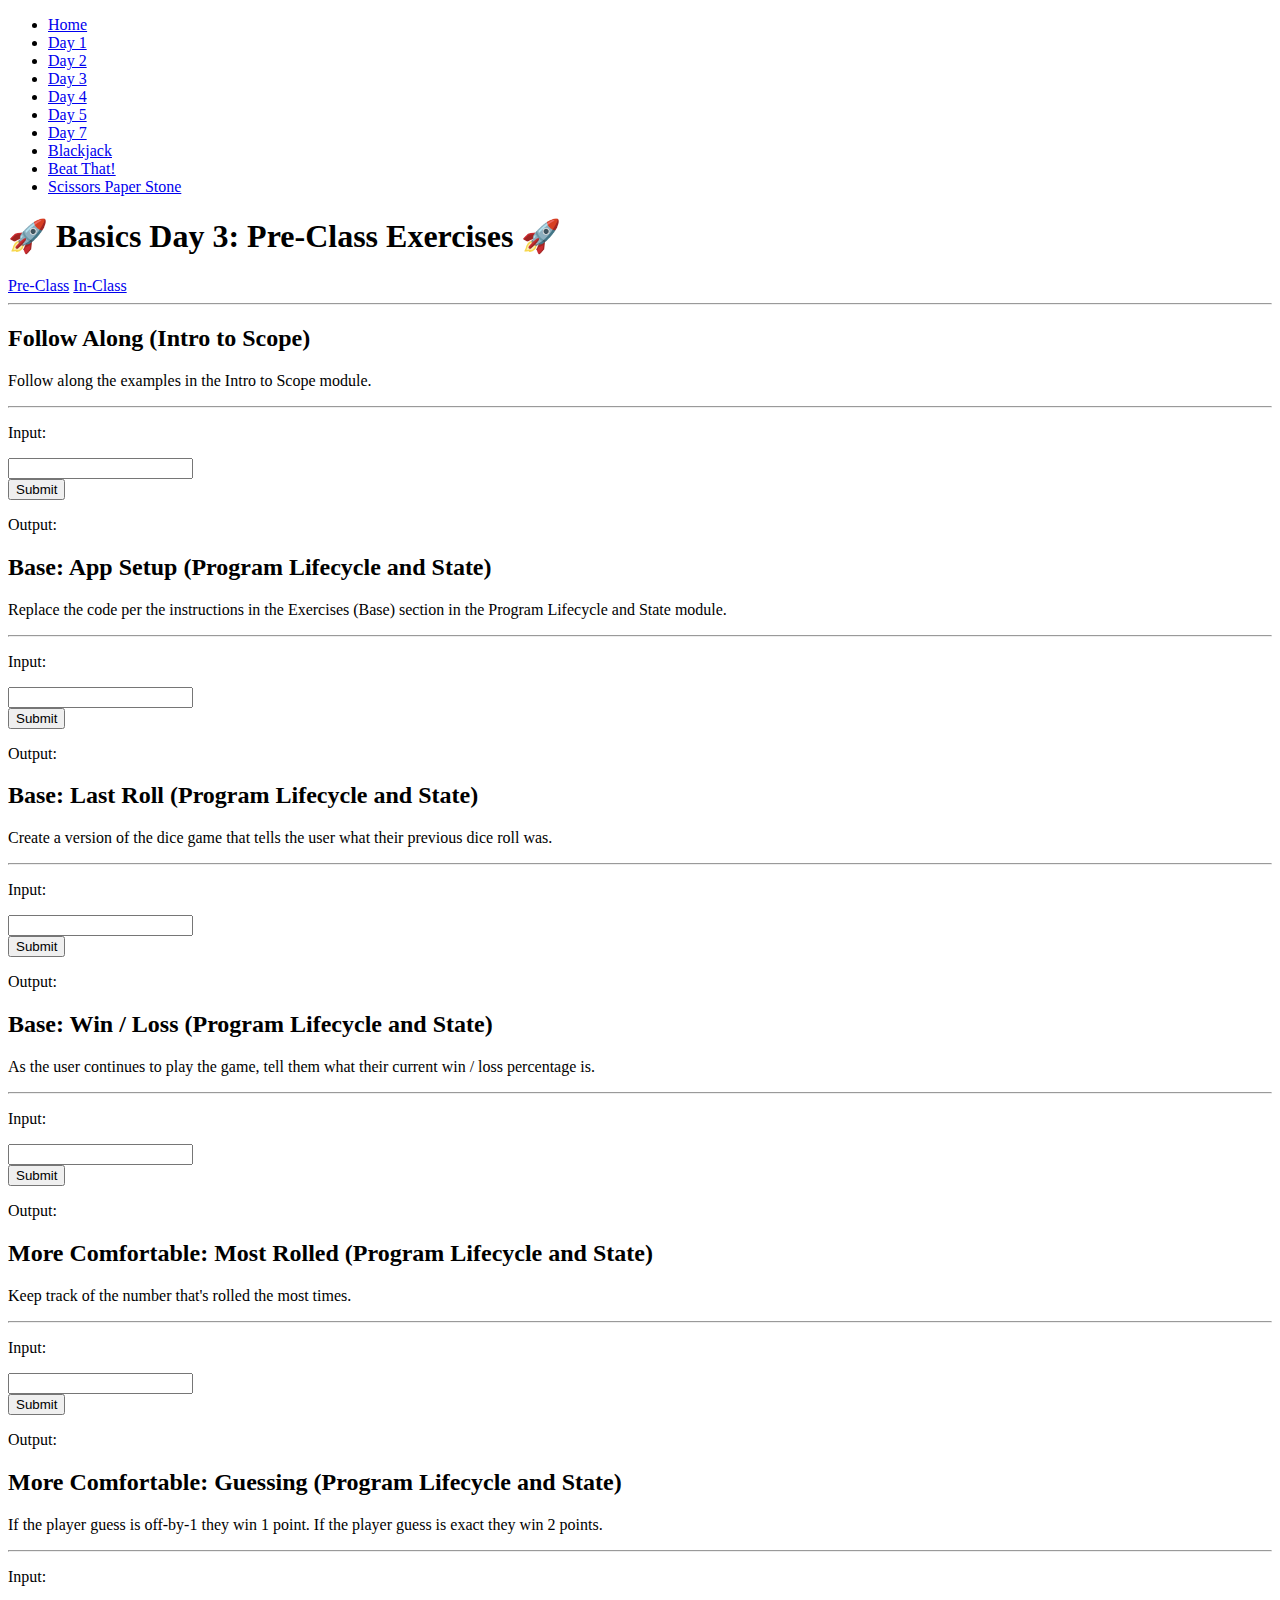
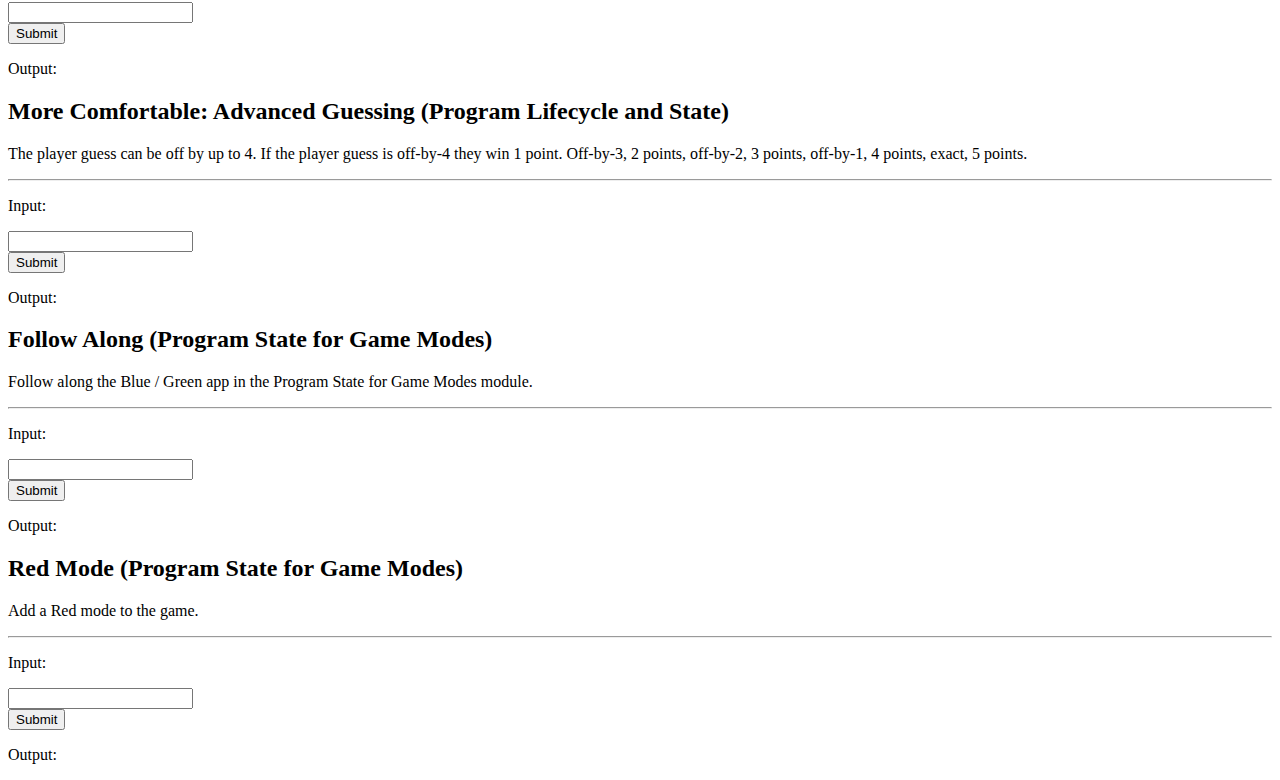
<file: day03-program-state/pre-class/index.html>
<!--  All HTML files begin with the following line: -->
<!DOCTYPE html>
<!-- This indicates that the rest of the lines that follow are to be interpreted as HTML. It tells the browser about what document type to expect. -->

<!-- All text enclosed in angled brackets are known as HTML element tags. There are usually, but not always, starting and closing element "tags", each representing a HTML element.
The <html> element is known as the root element of a HTML page. All other elements are encased within it. -->
<html>
  <!-- The <head> element contains meta information about the HTML page, information that is not rendered or displayed by the browser -->
  <head>
    <!-- The meta tag defines meta information in the HTML document. In this case, we are defining the charset. UTF-8 allows us to use emojis in the CodeSandbox environment -->
    <meta charset="UTF-8" />
    <!-- The <title> element specifies a title for the HTML page (which is shown in the browser's title bar or in the page's tab) and is the default name given to a bookmark of a webpage. -->
    <title>Basics</title>
    <!-- The <link> element specifies a relationship between this HTML page and an external resource, namely the styles.css file here. For the syntax '../../' in '../../styles.css', we are referring to the styles.css file (in the main directory) found 2 folders above the current one. In this case, we are linking a stylesheet which is a CSS file containing information relating to the layout and style of the webpage. The syntax within the styles.css file is also referred to as CSS - Cascading Style Sheets. -->
    <link rel="stylesheet" href="../../styles.css" />
  </head>

  <!-- The <body> element defines the document's body, and is a container for all the visible contents that will be rendered by the browser.  -->
  <body>
    <!-- The <nav> tag semantically defines a set of navigation links. It doesn't have many properties different from a <div>, and exists purely for semantic naming. -->
    <nav>
      <!-- The <ul> tag represents an unordered list, where items in the list are rendered on a vertical bulleted list. While we are listing the days of the exercises on this navbar, we are positioning them horizontally without the bullets. This is done using CSS, and you can preview the syntax in styles.css (do a search for "nav ul"). -->
      <ul>
        <li>
          <!-- An <a> tag defines a hyperlink, linking one page to another. The page to link to will be added to the "href" property of the tag. -->
          <a href="../../index.html">Home</a>
        </li>
        <li>
          <!-- An <a> tag defines a hyperlink, linking one page to another. The page to link to will be added to the "href" property of the tag. -->
          <a
            href="../../day01-data-manipulation-and-functions/in-class/index.html"
            >Day 1</a
          >
        </li>
        <li>
          <a
            href="../../day02-if-statements-boolean-operators/in-class/index.html"
            >Day 2</a
          >
        </li>
        <li>
          <a href="../../day03-program-state/in-class/index.html">Day 3</a>
        </li>
        <li>
          <a href="../../day04-loops/in-class/index.html">Day 4</a>
        </li>
        <li>
          <a href="../../day05-mad-libs/in-class/index.html">Day 5</a>
        </li>
        <li>
          <a href="../../day07-moar-cards/in-class/index.html">Day 7</a>
        </li>
        <li class="project">
          <a href="../../project3-blackjack/index.html">Blackjack</a>
        </li>
        <li class="project">
          <a href="../../project2-beat-that/index.html">Beat That!</a>
        </li>
        <li class="project">
          <a href="../../project1-sps/index.html">Scissors Paper Stone</a>
        </li>
      </ul>
    </nav>
    <!-- The <h1> element defines a large heading. There are 6 pre-set header elements, <h1> to <h6> -->
    <h1 id="header">🚀 Basics Day 3: Pre-Class Exercises 🚀</h1>
    <div class="flex justify-content-center">
      <div class="button-group">
        <a href="../pre-class/index.html" class="active button-group-button"
          >Pre-Class</a
        >
        <a href="../in-class/index.html" class="button-group-button"
          >In-Class</a
        >
      </div>
    </div>
    <!-- The <hr> tag represents a horizontal rule. It is used if you want to add line dividers across your page. -->
    <hr />
    <!-- The <div> tag defines a division or a section in an HTML document, and is commonly use as a "container" for nested HTML elements. -->
    <div class="container">
      <h2>Follow Along (Intro to Scope)</h2>
      <div class="instructions-text">
        <p>Follow along the examples in the Intro to Scope module.</p>
      </div>
      <!-- The <hr> tag represents a horizontal rule. It is used if you want to add line dividers across your page. -->
      <hr />
      <!-- The <p> tag defines a paragraph element. -->
      <p>Input:</p>
      <!-- The self-closing <input /> tag represents a field for a user to enter input. -->
      <input id="intro-scope-input-field" />
      <!-- The self-closing <br /> tag represents a line break - a line's worth of spacing before dispalying the next element. -->
      <br />
      <!-- The <button> tag represents.. you guessed it! a button. -->
      <button id="intro-scope-submit-button">Submit</button>
      <p>Output:</p>
      <div class="output-div" id="intro-scope-output-div"></div>
    </div>
    <!-- The <div> tag defines a division or a section in an HTML document, and is commonly use as a "container" for nested HTML elements. -->
    <div class="container">
      <h2>Base: App Setup (Program Lifecycle and State)</h2>
      <div class="instructions-text">
        <p>
          Replace the code per the instructions in the Exercises (Base) section
          in the Program Lifecycle and State module.
        </p>
      </div>
      <!-- The <hr> tag represents a horizontal rule. It is used if you want to add line dividers across your page. -->
      <hr />
      <!-- The <p> tag defines a paragraph element. -->
      <p>Input:</p>
      <!-- The self-closing <input /> tag represents a field for a user to enter input. -->
      <input id="app-setup-input-field" />
      <!-- The self-closing <br /> tag represents a line break - a line's worth of spacing before dispalying the next element. -->
      <br />
      <!-- The <button> tag represents.. you guessed it! a button. -->
      <button id="app-setup-submit-button">Submit</button>
      <p>Output:</p>
      <div class="output-div" id="app-setup-output-div"></div>
    </div>
    <!-- The <div> tag defines a division or a section in an HTML document, and is commonly use as a "container" for nested HTML elements. -->
    <div class="container">
      <h2>Base: Last Roll (Program Lifecycle and State)</h2>
      <div class="instructions-text">
        <p>
          Create a version of the dice game that tells the user what their
          previous dice roll was.
        </p>
      </div>
      <!-- The <hr> tag represents a horizontal rule. It is used if you want to add line dividers across your page. -->
      <hr />
      <!-- The <p> tag defines a paragraph element. -->
      <p>Input:</p>
      <!-- The self-closing <input /> tag represents a field for a user to enter input. -->
      <input id="last-roll-input-field" />
      <!-- The self-closing <br /> tag represents a line break - a line's worth of spacing before dispalying the next element. -->
      <br />
      <!-- The <button> tag represents.. you guessed it! a button. -->
      <button id="last-roll-submit-button">Submit</button>
      <p>Output:</p>
      <div class="output-div" id="last-roll-output-div"></div>
    </div>
    <!-- The <div> tag defines a division or a section in an HTML document, and is commonly use as a "container" for nested HTML elements. -->
    <div class="container">
      <h2>Base: Win / Loss (Program Lifecycle and State)</h2>
      <div class="instructions-text">
        <p>
          As the user continues to play the game, tell them what their current
          win / loss percentage is.
        </p>
      </div>
      <!-- The <hr> tag represents a horizontal rule. It is used if you want to add line dividers across your page. -->
      <hr />
      <!-- The <p> tag defines a paragraph element. -->
      <p>Input:</p>
      <!-- The self-closing <input /> tag represents a field for a user to enter input. -->
      <input id="win-loss-input-field" />
      <!-- The self-closing <br /> tag represents a line break - a line's worth of spacing before dispalying the next element. -->
      <br />
      <!-- The <button> tag represents.. you guessed it! a button. -->
      <button id="win-loss-submit-button">Submit</button>
      <p>Output:</p>
      <div class="output-div" id="win-loss-output-div"></div>
    </div>
    <!-- The <div> tag defines a division or a section in an HTML document, and is commonly use as a "container" for nested HTML elements. -->
    <div class="container">
      <h2>More Comfortable: Most Rolled (Program Lifecycle and State)</h2>
      <div class="instructions-text">
        <p>Keep track of the number that's rolled the most times.</p>
      </div>
      <!-- The <hr> tag represents a horizontal rule. It is used if you want to add line dividers across your page. -->
      <hr />
      <!-- The <p> tag defines a paragraph element. -->
      <p>Input:</p>
      <!-- The self-closing <input /> tag represents a field for a user to enter input. -->
      <input id="most-rolled-input-field" />
      <!-- The self-closing <br /> tag represents a line break - a line's worth of spacing before dispalying the next element. -->
      <br />
      <!-- The <button> tag represents.. you guessed it! a button. -->
      <button id="most-rolled-submit-button">Submit</button>
      <p>Output:</p>
      <div class="output-div" id="most-rolled-output-div"></div>
    </div>
    <!-- The <div> tag defines a division or a section in an HTML document, and is commonly use as a "container" for nested HTML elements. -->
    <div class="container">
      <h2>More Comfortable: Guessing (Program Lifecycle and State)</h2>
      <div class="instructions-text">
        <p>
          If the player guess is off-by-1 they win 1 point. If the player guess
          is exact they win 2 points.
        </p>
      </div>
      <!-- The <hr> tag represents a horizontal rule. It is used if you want to add line dividers across your page. -->
      <hr />
      <!-- The <p> tag defines a paragraph element. -->
      <p>Input:</p>
      <!-- The self-closing <input /> tag represents a field for a user to enter input. -->
      <input id="guessing-input-field" />
      <!-- The self-closing <br /> tag represents a line break - a line's worth of spacing before dispalying the next element. -->
      <br />
      <!-- The <button> tag represents.. you guessed it! a button. -->
      <button id="guessing-submit-button">Submit</button>
      <p>Output:</p>
      <div class="output-div" id="guessing-output-div"></div>
    </div>
    <!-- The <div> tag defines a division or a section in an HTML document, and is commonly use as a "container" for nested HTML elements. -->
    <div class="container">
      <h2>More Comfortable: Advanced Guessing (Program Lifecycle and State)</h2>
      <div class="instructions-text">
        <p>
          The player guess can be off by up to 4. If the player guess is
          off-by-4 they win 1 point. Off-by-3, 2 points, off-by-2, 3 points,
          off-by-1, 4 points, exact, 5 points.
        </p>
      </div>
      <!-- The <hr> tag represents a horizontal rule. It is used if you want to add line dividers across your page. -->
      <hr />
      <!-- The <p> tag defines a paragraph element. -->
      <p>Input:</p>
      <!-- The self-closing <input /> tag represents a field for a user to enter input. -->
      <input id="advanced-guessing-input-field" />
      <!-- The self-closing <br /> tag represents a line break - a line's worth of spacing before dispalying the next element. -->
      <br />
      <!-- The <button> tag represents.. you guessed it! a button. -->
      <button id="advanced-guessing-submit-button">Submit</button>
      <p>Output:</p>
      <div class="output-div" id="advanced-guessing-output-div"></div>
    </div>
    <!-- The <div> tag defines a division or a section in an HTML document, and is commonly use as a "container" for nested HTML elements. -->
    <div class="container">
      <h2>Follow Along (Program State for Game Modes)</h2>
      <div class="instructions-text">
        <p>
          Follow along the Blue / Green app in the Program State for Game Modes
          module.
        </p>
      </div>
      <!-- The <hr> tag represents a horizontal rule. It is used if you want to add line dividers across your page. -->
      <hr />
      <!-- The <p> tag defines a paragraph element. -->
      <p>Input:</p>
      <!-- The self-closing <input /> tag represents a field for a user to enter input. -->
      <input id="follow-along-input-field" />
      <!-- The self-closing <br /> tag represents a line break - a line's worth of spacing before dispalying the next element. -->
      <br />
      <!-- The <button> tag represents.. you guessed it! a button. -->
      <button id="follow-along-submit-button">Submit</button>
      <p>Output:</p>
      <div class="output-div" id="follow-along-output-div"></div>
    </div>
    <!-- The <div> tag defines a division or a section in an HTML document, and is commonly use as a "container" for nested HTML elements. -->
    <div class="container">
      <h2>Red Mode (Program State for Game Modes)</h2>
      <div class="instructions-text">
        <p>Add a Red mode to the game.</p>
      </div>
      <!-- The <hr> tag represents a horizontal rule. It is used if you want to add line dividers across your page. -->
      <hr />
      <!-- The <p> tag defines a paragraph element. -->
      <p>Input:</p>
      <!-- The self-closing <input /> tag represents a field for a user to enter input. -->
      <input id="red-mode-input-field" />
      <!-- The self-closing <br /> tag represents a line break - a line's worth of spacing before dispalying the next element. -->
      <br />
      <!-- The <button> tag represents.. you guessed it! a button. -->
      <button id="red-mode-submit-button">Submit</button>
      <p>Output:</p>
      <div class="output-div" id="red-mode-output-div"></div>
    </div>
    <!-- Everything below this is incorporating JavaScript programming logic into the webpage. -->
    <!-- The script tag encloses JavaScript syntax for the browser to interpret programtically -->
    <!-- The following line imports all code written in the script.js file -->
    <script src="script.js"></script>
    <!-- Define button click functionality -->
    <script>
      // Declare and define variables that represents the Submit Button for each exercise
      var introScopeButton = document.querySelector(
        "#intro-scope-submit-button"
      );
      var appSetupButton = document.querySelector("#app-setup-submit-button");
      var lastRollButton = document.querySelector("#last-roll-submit-button");
      var winLossButton = document.querySelector("#win-loss-submit-button");
      var mostRolledButton = document.querySelector(
        "#most-rolled-submit-button"
      );
      var guessingButton = document.querySelector("#guessing-submit-button");
      var advancedGuessingButton = document.querySelector(
        "#advanced-guessing-submit-button"
      );
      var followAlongButton = document.querySelector(
        "#follow-along-submit-button"
      );
      var redModeButton = document.querySelector("#red-mode-submit-button");

      // When the submit button is clicked, access the text entered by the user in the input field
      // And pass it as an input parameter to the main function as defined in script.js
      introScopeButton.addEventListener("click", function () {
        // Set result to input value
        var input = document.querySelector("#intro-scope-input-field");
        // Store the output of the main function in a new variable
        var result = introScopeMain(input.value);

        // Display result in output element
        var output = document.querySelector("#intro-scope-output-div");
        output.innerHTML = result;

        // Reset input value
        input.value = "";
      });

      appSetupButton.addEventListener("click", function () {
        // Set result to input value
        var input = document.querySelector("#app-setup-input-field");
        // Store the output of the main function in a new variable
        var result = appSetupMain(input.value);

        // Display result in output element
        var output = document.querySelector("#app-setup-output-div");
        output.innerHTML = result;

        // Reset input value
        input.value = "";
      });

      lastRollButton.addEventListener("click", function () {
        // Set result to input value
        var input = document.querySelector("#last-roll-input-field");
        // Store the output of the main function in a new variable
        var result = lastRollMain(input.value);

        // Display result in output element
        var output = document.querySelector("#last-roll-output-div");
        output.innerHTML = result;

        // Reset input value
        input.value = "";
      });

      winLossButton.addEventListener("click", function () {
        // Set result to input value
        var input = document.querySelector("#win-loss-input-field");
        // Store the output of the main function in a new variable
        var result = winLossMain(input.value);

        // Display result in output element
        var output = document.querySelector("#win-loss-output-div");
        output.innerHTML = result;

        // Reset input value
        input.value = "";
      });

      mostRolledButton.addEventListener("click", function () {
        // Set result to input value
        var input = document.querySelector("#most-rolled-input-field");
        // Store the output of the main function in a new variable
        var result = mostRolledMain(input.value);

        // Display result in output element
        var output = document.querySelector("#most-rolled-output-div");
        output.innerHTML = result;

        // Reset input value
        input.value = "";
      });

      guessingButton.addEventListener("click", function () {
        // Set result to input value
        var input = document.querySelector("#guessing-input-field");
        // Store the output of the main function in a new variable
        var result = guessingMain(input.value);

        // Display result in output element
        var output = document.querySelector("#guessing-output-div");
        output.innerHTML = result;

        // Reset input value
        input.value = "";
      });

      advancedGuessingButton.addEventListener("click", function () {
        // Set result to input value
        var input = document.querySelector("#advanced-guessing-input-field");
        // Store the output of the main function in a new variable
        var result = advancedGuessingMain(input.value);

        // Display result in output element
        var output = document.querySelector("#advanced-guessing-output-div");
        output.innerHTML = result;

        // Reset input value
        input.value = "";
      });

      followAlongButton.addEventListener("click", function () {
        // Set result to input value
        var input = document.querySelector("#follow-along-input-field");
        // Store the output of the main function in a new variable
        var result = followAlongMain(input.value);

        // Display result in output element
        var output = document.querySelector("#follow-along-output-div");
        output.innerHTML = result;

        // Reset input value
        input.value = "";
      });

      redModeButton.addEventListener("click", function () {
        // Set result to input value
        var input = document.querySelector("#red-mode-input-field");
        // Store the output of the main function in a new variable
        var result = redModeMain(input.value);

        // Display result in output element
        var output = document.querySelector("#red-mode-output-div");
        output.innerHTML = result;

        // Reset input value
        input.value = "";
      });
    </script>
  </body>
</html>
</file>
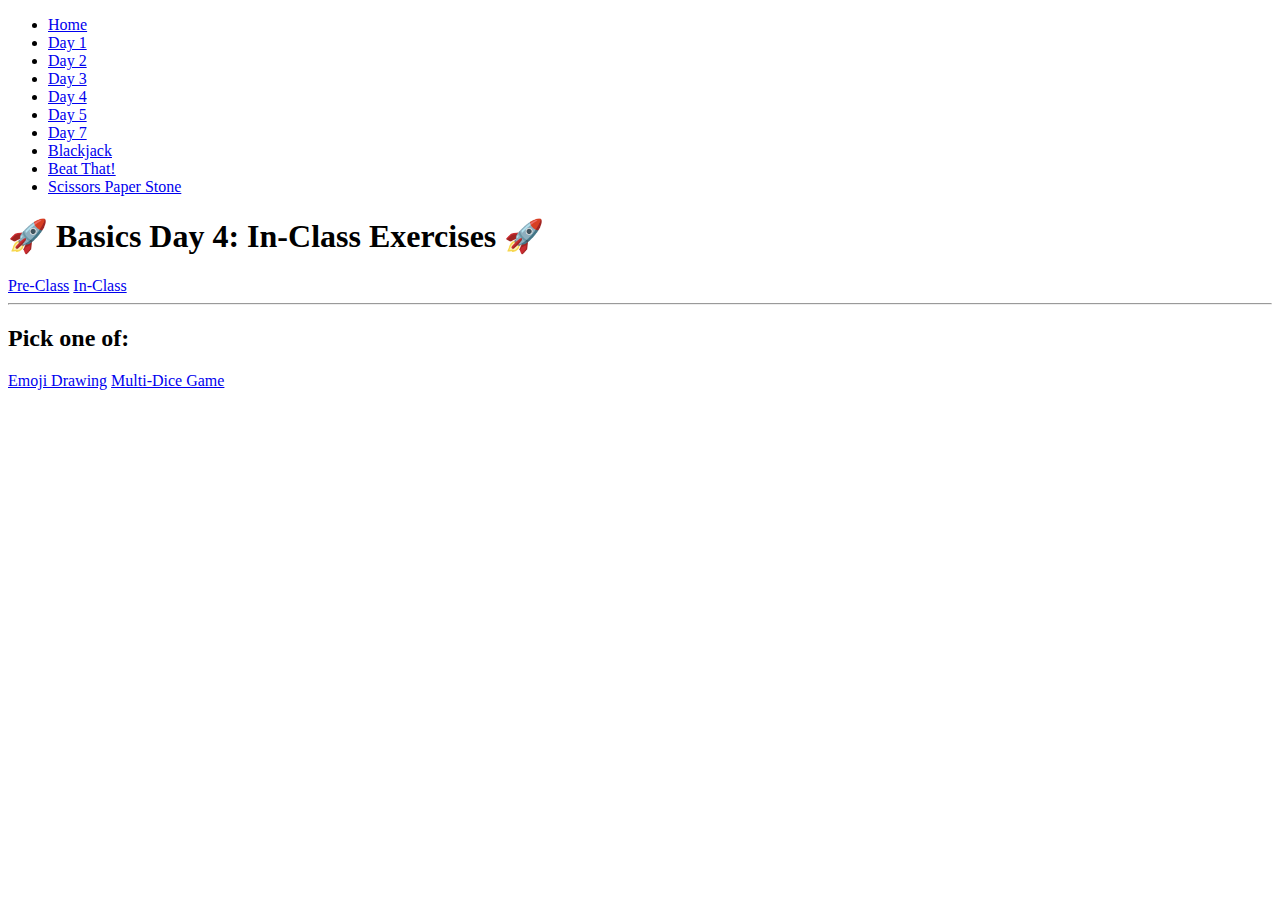
<file: day04-loops/in-class/index.html>
<!--  All HTML files begin with the following line: -->
<!DOCTYPE html>
<!-- This indicates that the rest of the lines that follow are to be interpreted as HTML. It tells the browser about what document type to expect. -->

<!-- All text enclosed in angled brackets are known as HTML element tags. There are usually, but not always, starting and closing element "tags", each representing a HTML element.
The <html> element is known as the root element of a HTML page. All other elements are encased within it. -->
<html>
  <!-- The <head> element contains meta information about the HTML page, information that is not rendered or displayed by the browser -->
  <head>
    <!-- The meta tag defines meta information in the HTML document. In this case, we are defining the charset. UTF-8 allows us to use emojis in the CodeSandbox environment -->
    <meta charset="UTF-8" />
    <!-- The <title> element specifies a title for the HTML page (which is shown in the browser's title bar or in the page's tab) and is the default name given to a bookmark of a webpage. -->
    <title>Basics</title>
    <!-- The <link> element specifies a relationship between this HTML page and an external resource, namely the styles.css file here. For the syntax '../../' in '../../styles.css', we are referring to the styles.css file (in the main directory) found 2 folders above the current one. In this case, we are linking a stylesheet which is a CSS file containing information relating to the layout and style of the webpage. The syntax within the styles.css file is also referred to as CSS - Cascading Style Sheets. -->
    <link rel="stylesheet" href="../../styles.css" />
  </head>

  <!-- The <body> element defines the document's body, and is a container for all the visible contents that will be rendered by the browser.  -->
  <body>
    <!-- The <nav> tag semantically defines a set of navigation links. It doesn't have many properties different from a <div>, and exists purely for semantic naming. -->
    <nav>
      <!-- The <ul> tag represents an unordered list, where items in the list are rendered on a vertical bulleted list. While we are listing the days of the exercises on this navbar, we are positioning them horizontally without the bullets. This is done using CSS, and you can preview the syntax in styles.css (do a search for "nav ul"). -->
      <ul>
        <li>
          <!-- An <a> tag defines a hyperlink, linking one page to another. The page to link to will be added to the "href" property of the tag. -->
          <a href="../../index.html">Home</a>
        </li>
        <li>
          <!-- An <a> tag defines a hyperlink, linking one page to another. The page to link to will be added to the "href" property of the tag. -->
          <a
            href="../../day01-data-manipulation-and-functions/in-class/index.html"
            >Day 1</a
          >
        </li>
        <li>
          <a
            href="../../day02-if-statements-boolean-operators/in-class/index.html"
            >Day 2</a
          >
        </li>
        <li>
          <a href="../../day03-program-state/in-class/index.html">Day 3</a>
        </li>
        <li>
          <a href="../../day04-loops/in-class/index.html">Day 4</a>
        </li>
        <li>
          <a href="../../day05-mad-libs/in-class/index.html">Day 5</a>
        </li>
        <li>
          <a href="../../day07-moar-cards/in-class/index.html">Day 7</a>
        </li>
        <li class="project">
          <a href="../../project3-blackjack/index.html">Blackjack</a>
        </li>
        <li class="project">
          <a href="../../project2-beat-that/index.html">Beat That!</a>
        </li>
        <li class="project">
          <a href="../../project1-sps/index.html">Scissors Paper Stone</a>
        </li>
      </ul>
    </nav>
    <!-- The <h1> element defines a large heading. There are 6 pre-set header elements, <h1> to <h6> -->
    <h1 id="header">🚀 Basics Day 4: In-Class Exercises 🚀</h1>
    <div class="flex justify-content-center">
      <div class="button-group">
        <a href="../pre-class/index.html" class="button-group-button"
          >Pre-Class</a
        >
        <a href="../in-class/index.html" class="active button-group-button"
          >In-Class</a
        >
      </div>
    </div>
    <!-- The <hr> tag represents a horizontal rule. It is used if you want to add line dividers across your page. -->
    <hr />
    <!-- The <div> tag defines a division or a section in an HTML document, and is commonly use as a "container" for nested HTML elements. -->
    <div class="container">
      <h2 class="text-center">Pick one of:</h2>
      <div class="ice-double">
        <a href="index_emoji.html">Emoji Drawing</a>
        <a href="index_dice.html">Multi-Dice Game</a>
      </div>
    </div>
  </body>
</html>
</file>
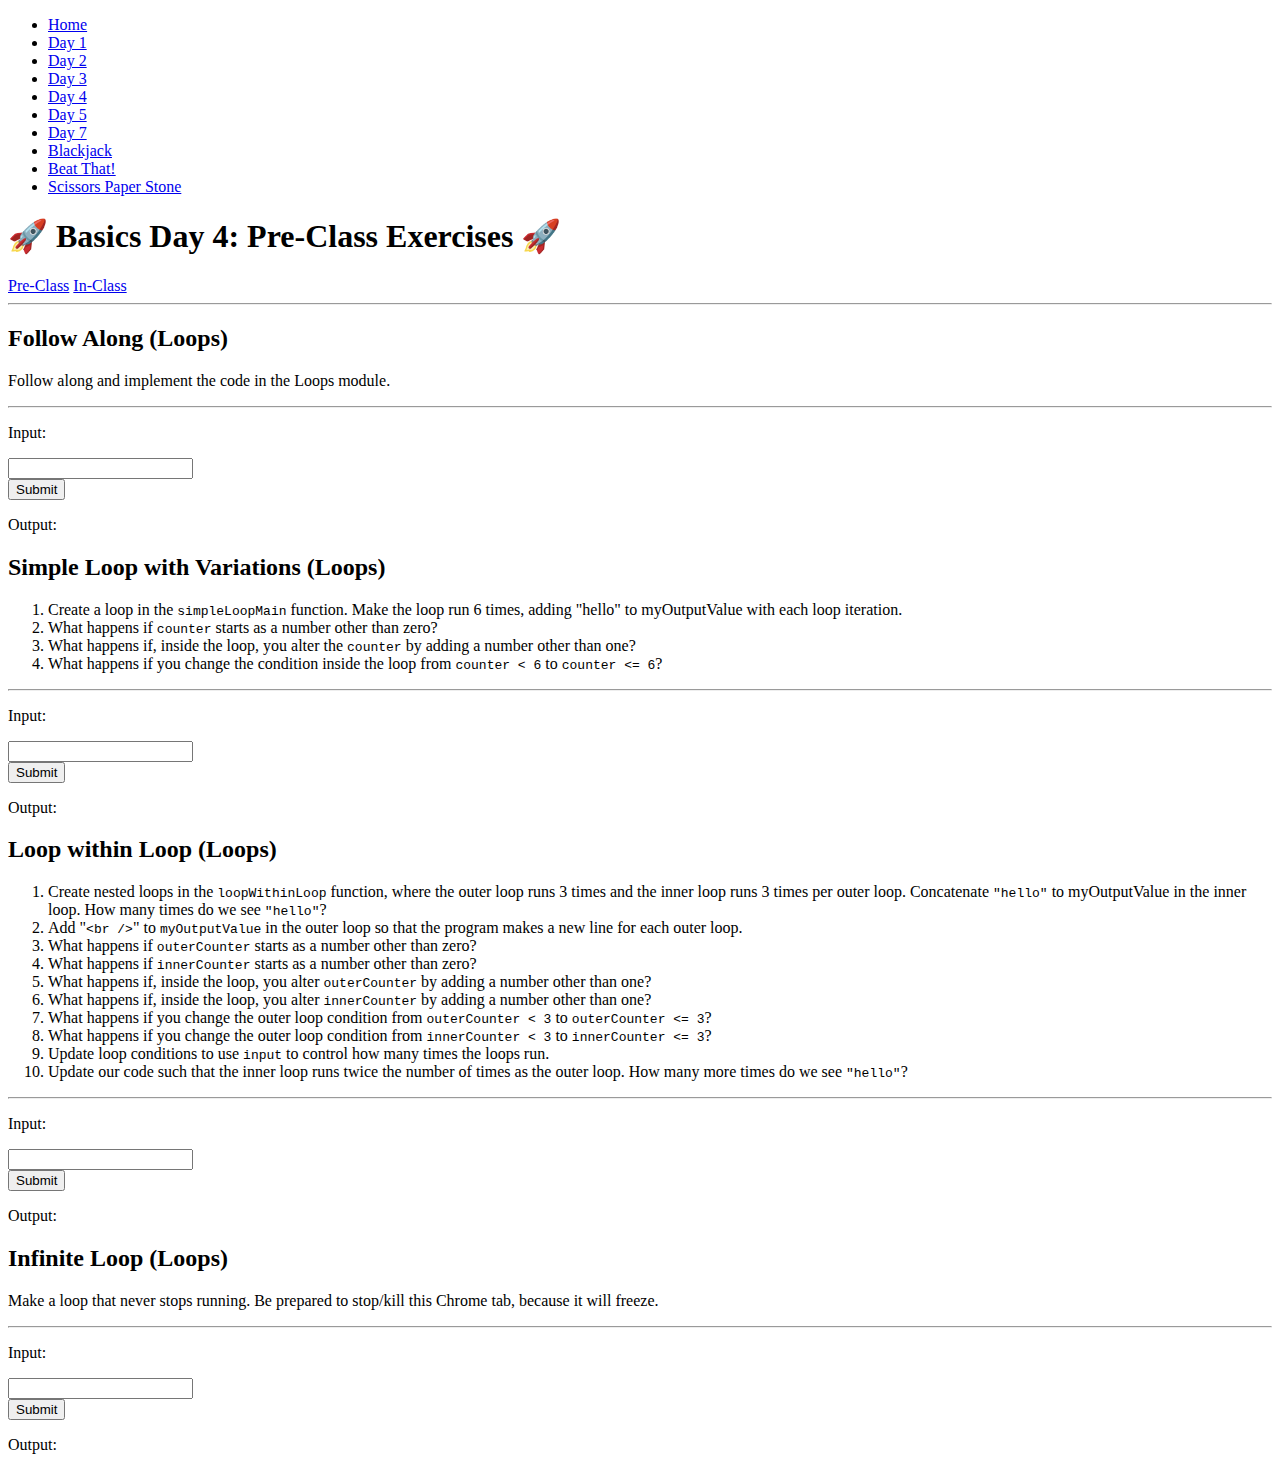
<file: day04-loops/pre-class/index.html>
<!--  All HTML files begin with the following line: -->
<!DOCTYPE html>
<!-- This indicates that the rest of the lines that follow are to be interpreted as HTML. It tells the browser about what document type to expect. -->

<!-- All text enclosed in angled brackets are known as HTML element tags. There are usually, but not always, starting and closing element "tags", each representing a HTML element.
The <html> element is known as the root element of a HTML page. All other elements are encased within it. -->
<html>
  <!-- The <head> element contains meta information about the HTML page, information that is not rendered or displayed by the browser -->
  <head>
    <!-- The meta tag defines meta information in the HTML document. In this case, we are defining the charset. UTF-8 allows us to use emojis in the CodeSandbox environment -->
    <meta charset="UTF-8" />
    <!-- The <title> element specifies a title for the HTML page (which is shown in the browser's title bar or in the page's tab) and is the default name given to a bookmark of a webpage. -->
    <title>Basics</title>
    <!-- The <link> element specifies a relationship between this HTML page and an external resource, namely the styles.css file here. For the syntax '../../' in '../../styles.css', we are referring to the styles.css file (in the main directory) found 2 folders above the current one. In this case, we are linking a stylesheet which is a CSS file containing information relating to the layout and style of the webpage. The syntax within the styles.css file is also referred to as CSS - Cascading Style Sheets. -->
    <link rel="stylesheet" href="../../styles.css" />
  </head>

  <!-- The <body> element defines the document's body, and is a container for all the visible contents that will be rendered by the browser.  -->
  <body>
    <!-- The <nav> tag semantically defines a set of navigation links. It doesn't have many properties different from a <div>, and exists purely for semantic naming. -->
    <nav>
      <!-- The <ul> tag represents an unordered list, where items in the list are rendered on a vertical bulleted list. While we are listing the days of the exercises on this navbar, we are positioning them horizontally without the bullets. This is done using CSS, and you can preview the syntax in styles.css (do a search for "nav ul"). -->
      <ul>
        <li>
          <!-- An <a> tag defines a hyperlink, linking one page to another. The page to link to will be added to the "href" property of the tag. -->
          <a href="../../index.html">Home</a>
        </li>
        <li>
          <!-- An <a> tag defines a hyperlink, linking one page to another. The page to link to will be added to the "href" property of the tag. -->
          <a
            href="../../day01-data-manipulation-and-functions/in-class/index.html"
            >Day 1</a
          >
        </li>
        <li>
          <a
            href="../../day02-if-statements-boolean-operators/in-class/index.html"
            >Day 2</a
          >
        </li>
        <li>
          <a href="../../day03-program-state/in-class/index.html">Day 3</a>
        </li>
        <li>
          <a href="../../day04-loops/in-class/index.html">Day 4</a>
        </li>
        <li>
          <a href="../../day05-mad-libs/in-class/index.html">Day 5</a>
        </li>
        <li>
          <a href="../../day07-moar-cards/in-class/index.html">Day 7</a>
        </li>
        <li class="project">
          <a href="../../project3-blackjack/index.html">Blackjack</a>
        </li>
        <li class="project">
          <a href="../../project2-beat-that/index.html">Beat That!</a>
        </li>
        <li class="project">
          <a href="../../project1-sps/index.html">Scissors Paper Stone</a>
        </li>
      </ul>
    </nav>
    <!-- The <h1> element defines a large heading. There are 6 pre-set header elements, <h1> to <h6> -->
    <h1 id="header">🚀 Basics Day 4: Pre-Class Exercises 🚀</h1>
    <div class="flex justify-content-center">
      <div class="button-group">
        <a href="../pre-class/index.html" class="active button-group-button"
          >Pre-Class</a
        >
        <a href="../in-class/index.html" class="button-group-button"
          >In-Class</a
        >
      </div>
    </div>
    <!-- The <hr> tag represents a horizontal rule. It is used if you want to add line dividers across your page. -->
    <hr />
    <!-- The <div> tag defines a division or a section in an HTML document, and is commonly use as a "container" for nested HTML elements. -->
    <div class="container">
      <h2>Follow Along (Loops)</h2>
      <div class="instructions-text">
        <p>Follow along and implement the code in the Loops module.</p>
      </div>
      <!-- The <hr> tag represents a horizontal rule. It is used if you want to add line dividers across your page. -->
      <hr />
      <!-- The <p> tag defines a paragraph element. -->
      <p>Input:</p>
      <!-- The self-closing <input /> tag represents a field for a user to enter input. -->
      <input id="follow-along-input-field" />
      <!-- The self-closing <br /> tag represents a line break - a line's worth of spacing before dispalying the next element. -->
      <br />
      <!-- The <button> tag represents.. you guessed it! a button. -->
      <button id="follow-along-submit-button">Submit</button>
      <p>Output:</p>
      <div class="output-div" id="follow-along-output-div"></div>
    </div>
    <!-- The <div> tag defines a division or a section in an HTML document, and is commonly use as a "container" for nested HTML elements. -->
    <div class="container">
      <h2>Simple Loop with Variations (Loops)</h2>
      <div class="instructions-text">
        <!-- The <ol> tag represents an ordered list, where items in the list can be ordered numerically. -->
        <ol>
          <!-- The <li> tag represents a list item, which has to be contained in an ordered list (<ol>) or an unordered list (<ul>). -->
          <li>
            Create a loop in the <code>simpleLoopMain</code> function. Make the
            loop run 6 times, adding "hello" to myOutputValue with each loop
            iteration.
          </li>
          <li>
            What happens if <code>counter</code> starts as a number other than
            zero?
          </li>
          <li>
            What happens if, inside the loop, you alter the
            <code>counter</code> by adding a number other than one?
          </li>
          <li>
            What happens if you change the condition inside the loop from
            <code>counter &lt; 6</code> to <code>counter &lt;= 6</code>?
          </li>
        </ol>
      </div>
      <!-- The <hr> tag represents a horizontal rule. It is used if you want to add line dividers across your page. -->
      <hr />
      <!-- The <p> tag defines a paragraph element. -->
      <p>Input:</p>
      <!-- The self-closing <input /> tag represents a field for a user to enter input. -->
      <input id="simple-loop-input-field" />
      <!-- The self-closing <br /> tag represents a line break - a line's worth of spacing before dispalying the next element. -->
      <br />
      <!-- The <button> tag represents.. you guessed it! a button. -->
      <button id="simple-loop-submit-button">Submit</button>
      <p>Output:</p>
      <div class="output-div" id="simple-loop-output-div"></div>
    </div>
    <!-- The <div> tag defines a division or a section in an HTML document, and is commonly use as a "container" for nested HTML elements. -->
    <div class="container">
      <h2>Loop within Loop (Loops)</h2>
      <div class="instructions-text">
        <!-- The <ol> tag represents an ordered list, where items in the list can be ordered numerically. -->
        <ol>
          <!-- The <li> tag represents a list item, which has to be contained in an ordered list (<ol>) or an unordered list (<ul>). -->
          <li>
            Create nested loops in the <code>loopWithinLoop</code> function,
            where the outer loop runs 3 times and the inner loop runs 3 times
            per outer loop. Concatenate <code>"hello"</code> to myOutputValue in
            the inner loop. How many times do we see <code>"hello"</code>?
          </li>
          <li>
            Add "<code>&lt;br /&gt;</code>" to <code>myOutputValue</code> in the
            outer loop so that the program makes a new line for each outer loop.
          </li>
          <li>
            What happens if <code>outerCounter</code> starts as a number other
            than zero?
          </li>
          <li>
            What happens if <code>innerCounter</code> starts as a number other
            than zero?
          </li>
          <li>
            What happens if, inside the loop, you alter
            <code>outerCounter</code> by adding a number other than one?
          </li>
          <li>
            What happens if, inside the loop, you alter
            <code>innerCounter</code> by adding a number other than one?
          </li>
          <li>
            What happens if you change the outer loop condition from
            <code>outerCounter &lt; 3</code> to
            <code>outerCounter &lt;= 3</code>?
          </li>
          <li>
            What happens if you change the outer loop condition from
            <code>innerCounter &lt; 3</code> to
            <code>innerCounter &lt;= 3</code>?
          </li>
          <li>
            Update loop conditions to use <code>input</code> to control how many
            times the loops run.
          </li>
          <li>
            Update our code such that the inner loop runs twice the number of
            times as the outer loop. How many more times do we see
            <code>"hello"</code>?
          </li>
        </ol>
      </div>
      <!-- The <hr> tag represents a horizontal rule. It is used if you want to add line dividers across your page. -->
      <hr />
      <!-- The <p> tag defines a paragraph element. -->
      <p>Input:</p>
      <!-- The self-closing <input /> tag represents a field for a user to enter input. -->
      <input id="loop-within-loop-input-field" />
      <!-- The self-closing <br /> tag represents a line break - a line's worth of spacing before dispalying the next element. -->
      <br />
      <!-- The <button> tag represents.. you guessed it! a button. -->
      <button id="loop-within-loop-submit-button">Submit</button>
      <p>Output:</p>
      <div class="output-div" id="loop-within-loop-output-div"></div>
    </div>
    <!-- The <div> tag defines a division or a section in an HTML document, and is commonly use as a "container" for nested HTML elements. -->
    <div class="container">
      <h2>Infinite Loop (Loops)</h2>
      <div class="instructions-text">
        <p>
          Make a loop that never stops running. Be prepared to stop/kill this
          Chrome tab, because it will freeze.
        </p>
      </div>
      <!-- The <hr> tag represents a horizontal rule. It is used if you want to add line dividers across your page. -->
      <hr />
      <!-- The <p> tag defines a paragraph element. -->
      <p>Input:</p>
      <!-- The self-closing <input /> tag represents a field for a user to enter input. -->
      <input id="infinite-loop-input-field" />
      <!-- The self-closing <br /> tag represents a line break - a line's worth of spacing before dispalying the next element. -->
      <br />
      <!-- The <button> tag represents.. you guessed it! a button. -->
      <button id="infinite-loop-submit-button">Submit</button>
      <p>Output:</p>
      <div class="output-div" id="infinite-loop-output-div"></div>
    </div>
    <!-- Everything below this is incorporating JavaScript programming logic into the webpage. -->
    <!-- The script tag encloses JavaScript syntax for the browser to interpret programtically -->
    <!-- The following line imports all code written in the script.js file -->
    <script src="script.js"></script>
    <!-- Define button click functionality -->
    <script>
      // Declare and define variables that represents the Submit Button for each exercise
      var followAlongButton = document.querySelector(
        "#follow-along-submit-button"
      );
      var simpleLoopButton = document.querySelector(
        "#simple-loop-submit-button"
      );
      var loopWithinLoopButton = document.querySelector(
        "#loop-within-loop-submit-button"
      );
      var infiniteLoopButton = document.querySelector(
        "#infinite-loop-submit-button"
      );

      // When the submit button is clicked, access the text entered by the user in the input field
      // And pass it as an input parameter to the main function as defined in script.js
      followAlongButton.addEventListener("click", function () {
        // Set result to input value
        var input = document.querySelector("#follow-along-input-field");
        // Store the output of the main function in a new variable
        var result = followAlongMain(input.value);

        // Display result in output element
        var output = document.querySelector("#follow-along-output-div");
        output.innerHTML = result;

        // Reset input value
        input.value = "";
      });

      simpleLoopButton.addEventListener("click", function () {
        // Set result to input value
        var input = document.querySelector("#simple-loop-input-field");
        // Store the output of the main function in a new variable
        var result = simpleLoopMain(input.value);

        // Display result in output element
        var output = document.querySelector("#simple-loop-output-div");
        output.innerHTML = result;

        // Reset input value
        input.value = "";
      });

      loopWithinLoopButton.addEventListener("click", function () {
        // Set result to input value
        var input = document.querySelector("#loop-within-loop-input-field");
        // Store the output of the main function in a new variable
        var result = loopWithinLoopMain(input.value);

        // Display result in output element
        var output = document.querySelector("#loop-within-loop-output-div");
        output.innerHTML = result;

        // Reset input value
        input.value = "";
      });

      infiniteLoopButton.addEventListener("click", function () {
        // Set result to input value
        var input = document.querySelector("#infinite-loop-input-field");
        // Store the output of the main function in a new variable
        var result = infiniteLoopMain(input.value);

        // Display result in output element
        var output = document.querySelector("#infinite-loop-output-div");
        output.innerHTML = result;

        // Reset input value
        input.value = "";
      });
    </script>
  </body>
</html>
</file>
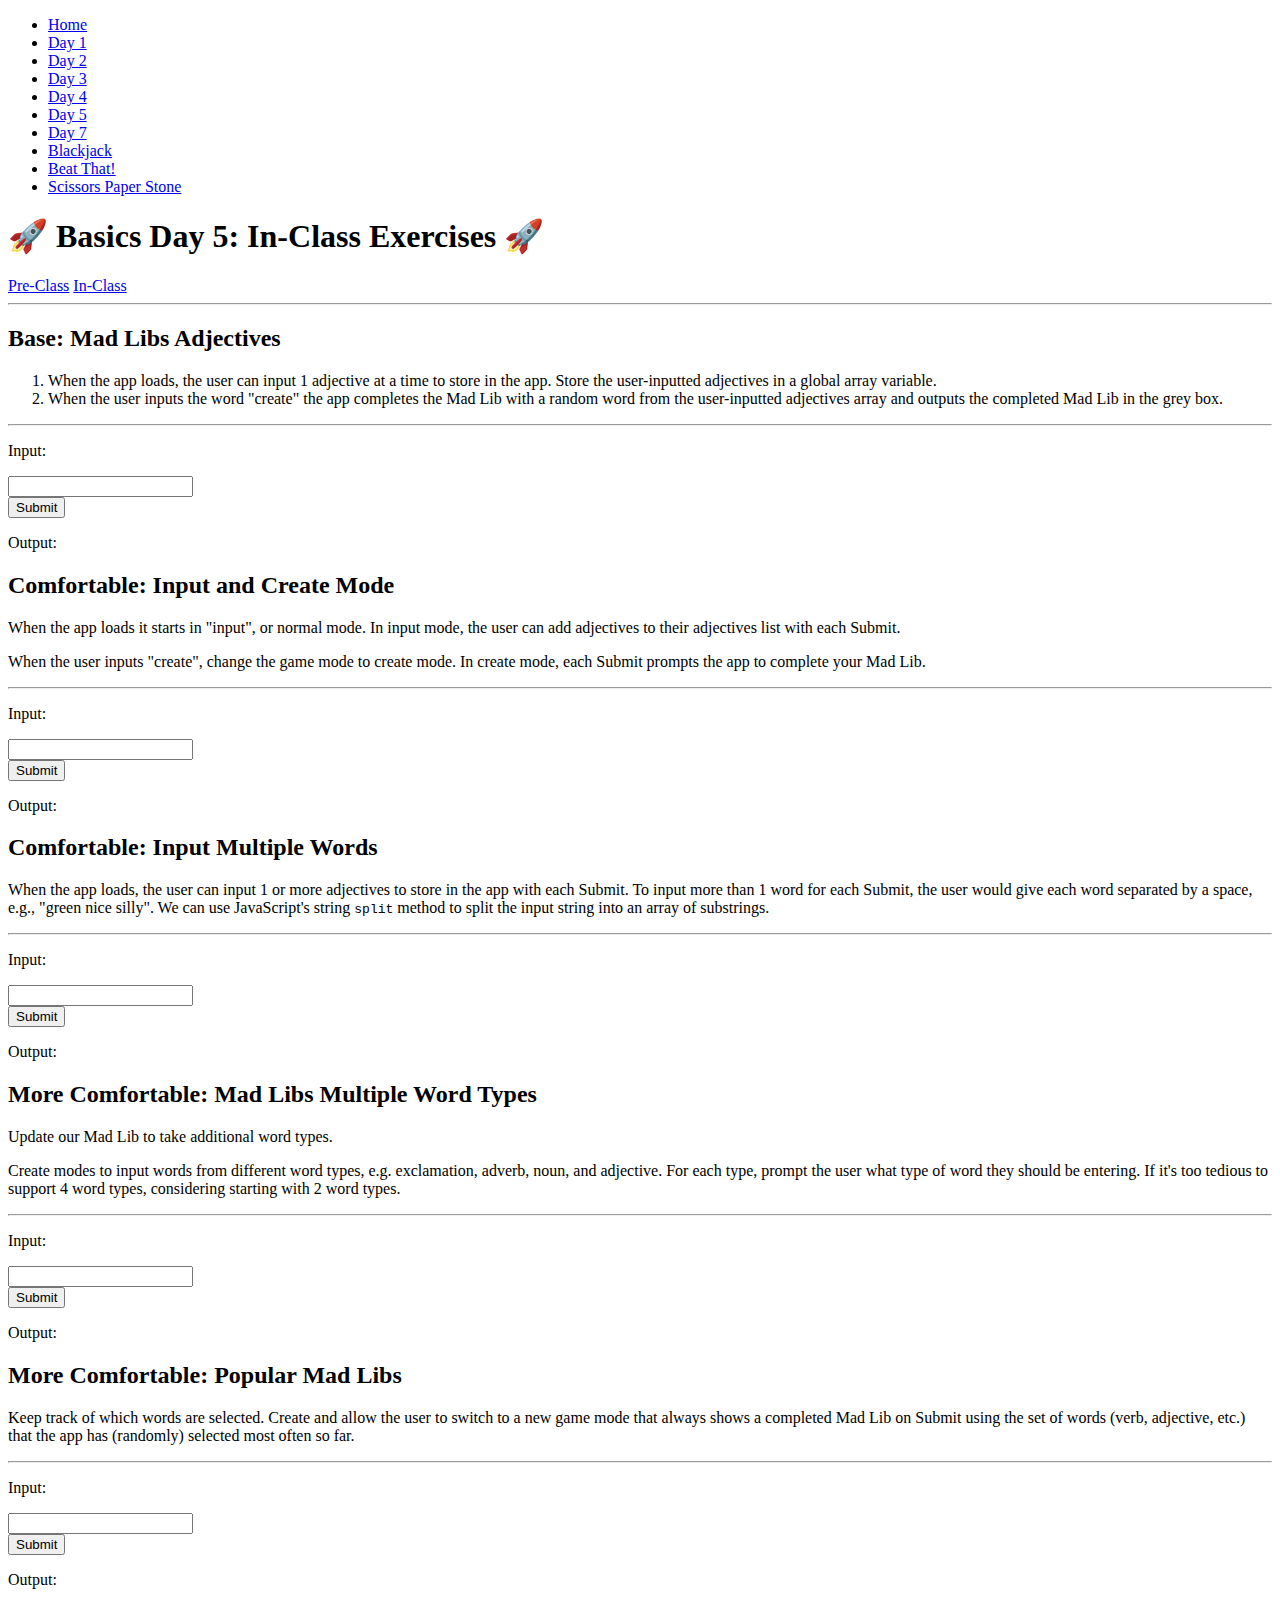
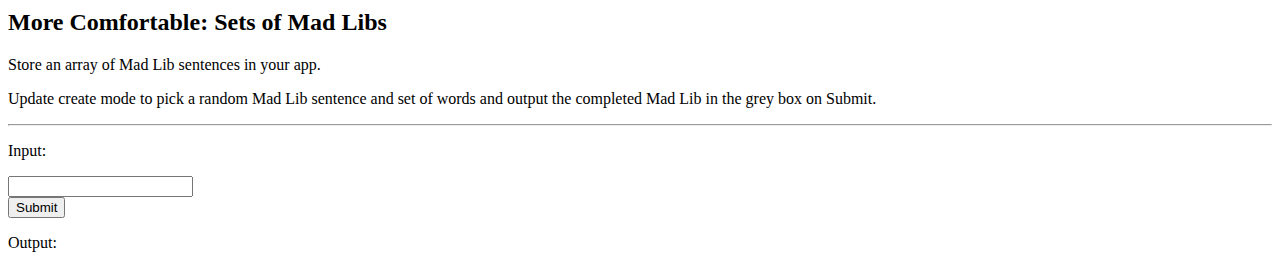
<file: day05-mad-libs/in-class/index.html>
<!--  All HTML files begin with the following line: -->
<!DOCTYPE html>
<!-- This indicates that the rest of the lines that follow are to be interpreted as HTML. It tells the browser about what document type to expect. -->

<!-- All text enclosed in angled brackets are known as HTML element tags. There are usually, but not always, starting and closing element "tags", each representing a HTML element.
The <html> element is known as the root element of a HTML page. All other elements are encased within it. -->
<html>
  <!-- The <head> element contains meta information about the HTML page, information that is not rendered or displayed by the browser -->
  <head>
    <!-- The meta tag defines meta information in the HTML document. In this case, we are defining the charset. UTF-8 allows us to use emojis in the CodeSandbox environment -->
    <meta charset="UTF-8" />
    <!-- The <title> element specifies a title for the HTML page (which is shown in the browser's title bar or in the page's tab) and is the default name given to a bookmark of a webpage. -->
    <title>Basics</title>
    <!-- The <link> element specifies a relationship between this HTML page and an external resource, namely the styles.css file here. For the syntax '../../' in '../../styles.css', we are referring to the styles.css file (in the main directory) found 2 folders above the current one. In this case, we are linking a stylesheet which is a CSS file containing information relating to the layout and style of the webpage. The syntax within the styles.css file is also referred to as CSS - Cascading Style Sheets. -->
    <link rel="stylesheet" href="../../styles.css" />
  </head>

  <!-- The <body> element defines the document's body, and is a container for all the visible contents that will be rendered by the browser.  -->
  <body>
    <!-- The <nav> tag semantically defines a set of navigation links. It doesn't have many properties different from a <div>, and exists purely for semantic naming. -->
    <nav>
      <!-- The <ul> tag represents an unordered list, where items in the list are rendered on a vertical bulleted list. While we are listing the days of the exercises on this navbar, we are positioning them horizontally without the bullets. This is done using CSS, and you can preview the syntax in styles.css (do a search for "nav ul"). -->
      <ul>
        <li>
          <!-- An <a> tag defines a hyperlink, linking one page to another. The page to link to will be added to the "href" property of the tag. -->
          <a href="../../index.html">Home</a>
        </li>
        <li>
          <!-- An <a> tag defines a hyperlink, linking one page to another. The page to link to will be added to the "href" property of the tag. -->
          <a
            href="../../day01-data-manipulation-and-functions/in-class/index.html"
            >Day 1</a
          >
        </li>
        <li>
          <a
            href="../../day02-if-statements-boolean-operators/in-class/index.html"
            >Day 2</a
          >
        </li>
        <li>
          <a href="../../day03-program-state/in-class/index.html">Day 3</a>
        </li>
        <li>
          <a href="../../day04-loops/in-class/index.html">Day 4</a>
        </li>
        <li>
          <a href="../../day05-mad-libs/in-class/index.html">Day 5</a>
        </li>
        <li>
          <a href="../../day07-moar-cards/in-class/index.html">Day 7</a>
        </li>
        <li class="project">
          <a href="../../project3-blackjack/index.html">Blackjack</a>
        </li>
        <li class="project">
          <a href="../../project2-beat-that/index.html">Beat That!</a>
        </li>
        <li class="project">
          <a href="../../project1-sps/index.html">Scissors Paper Stone</a>
        </li>
      </ul>
    </nav>
    <!-- The <h1> element defines a large heading. There are 6 pre-set header elements, <h1> to <h6> -->
    <h1 id="header">🚀 Basics Day 5: In-Class Exercises 🚀</h1>
    <div class="flex justify-content-center">
      <div class="button-group">
        <a href="../pre-class/index.html" class="button-group-button"
          >Pre-Class</a
        >
        <a href="../in-class/index.html" class="active button-group-button"
          >In-Class</a
        >
      </div>
    </div>
    <!-- The <hr> tag represents a horizontal rule. It is used if you want to add line dividers across your page. -->
    <hr />
    <!-- The <div> tag defines a division or a section in an HTML document, and is commonly use as a "container" for nested HTML elements. -->
    <div class="container">
      <h2>Base: Mad Libs Adjectives</h2>
      <div class="instructions-text">
        <!-- The <ol> tag represents an ordered list, where items in the list can be ordered numerically. -->
        <ol>
          <!-- The <li> tag represents a list item, which has to be contained in an ordered list (<ol>) or an unordered list (<ul>). -->
          <li>
            When the app loads, the user can input 1 adjective at a time to
            store in the app. Store the user-inputted adjectives in a global
            array variable.
          </li>
          <li>
            When the user inputs the word "create" the app completes the Mad Lib
            with a random word from the user-inputted adjectives array and
            outputs the completed Mad Lib in the grey box.
          </li>
        </ol>
      </div>
      <!-- The <hr> tag represents a horizontal rule. It is used if you want to add line dividers across your page. -->
      <hr />
      <!-- The <p> tag defines a paragraph element. -->
      <p>Input:</p>
      <!-- The self-closing <input /> tag represents a field for a user to enter input. -->
      <input id="mad-libs-adjectives-input-field" />
      <!-- The self-closing <br /> tag represents a line break - a line's worth of spacing before dispalying the next element. -->
      <br />
      <!-- The <button> tag represents.. you guessed it! a button. -->
      <button id="mad-libs-adjectives-submit-button">Submit</button>
      <p>Output:</p>
      <div class="output-div" id="mad-libs-adjectives-output-div"></div>
    </div>
    <!-- The <div> tag defines a division or a section in an HTML document, and is commonly use as a "container" for nested HTML elements. -->
    <div class="container">
      <h2>Comfortable: Input and Create Mode</h2>
      <div class="instructions-text">
        <p>
          When the app loads it starts in "input", or normal mode. In input
          mode, the user can add adjectives to their adjectives list with each
          Submit.
        </p>
        <p>
          When the user inputs "create", change the game mode to create mode. In
          create mode, each Submit prompts the app to complete your Mad Lib.
        </p>
      </div>
      <!-- The <hr> tag represents a horizontal rule. It is used if you want to add line dividers across your page. -->
      <hr />
      <!-- The <p> tag defines a paragraph element. -->
      <p>Input:</p>
      <!-- The self-closing <input /> tag represents a field for a user to enter input. -->
      <input id="mad-libs-input-create-input-field" />
      <!-- The self-closing <br /> tag represents a line break - a line's worth of spacing before dispalying the next element. -->
      <br />
      <!-- The <button> tag represents.. you guessed it! a button. -->
      <button id="mad-libs-input-create-submit-button">Submit</button>
      <p>Output:</p>
      <div class="output-div" id="mad-libs-input-create-output-div"></div>
    </div>
    <!-- The <div> tag defines a division or a section in an HTML document, and is commonly use as a "container" for nested HTML elements. -->
    <div class="container">
      <h2>Comfortable: Input Multiple Words</h2>
      <div class="instructions-text">
        <p>
          When the app loads, the user can input 1 or more adjectives to store
          in the app with each Submit. To input more than 1 word for each
          Submit, the user would give each word separated by a space, e.g.,
          "green nice silly". We can use JavaScript's string
          <code>split</code> method to split the input string into an array of
          substrings.
        </p>
      </div>
      <!-- The <hr> tag represents a horizontal rule. It is used if you want to add line dividers across your page. -->
      <hr />
      <!-- The <p> tag defines a paragraph element. -->
      <p>Input:</p>
      <!-- The self-closing <input /> tag represents a field for a user to enter input. -->
      <input id="mad-libs-multiple-words-input-field" />
      <!-- The self-closing <br /> tag represents a line break - a line's worth of spacing before dispalying the next element. -->
      <br />
      <!-- The <button> tag represents.. you guessed it! a button. -->
      <button id="mad-libs-multiple-words-submit-button">Submit</button>
      <p>Output:</p>
      <div class="output-div" id="mad-libs-multiple-words-output-div"></div>
    </div>
    <!-- The <div> tag defines a division or a section in an HTML document, and is commonly use as a "container" for nested HTML elements. -->
    <div class="container">
      <h2>More Comfortable: Mad Libs Multiple Word Types</h2>
      <div class="instructions-text">
        <p>Update our Mad Lib to take additional word types.</p>
        <p>
          Create modes to input words from different word types, e.g.
          exclamation, adverb, noun, and adjective. For each type, prompt the
          user what type of word they should be entering. If it's too tedious to
          support 4 word types, considering starting with 2 word types.
        </p>
      </div>
      <!-- The <hr> tag represents a horizontal rule. It is used if you want to add line dividers across your page. -->
      <hr />
      <!-- The <p> tag defines a paragraph element. -->
      <p>Input:</p>
      <!-- The self-closing <input /> tag represents a field for a user to enter input. -->
      <input id="mad-libs-multiple-types-input-field" />
      <!-- The self-closing <br /> tag represents a line break - a line's worth of spacing before dispalying the next element. -->
      <br />
      <!-- The <button> tag represents.. you guessed it! a button. -->
      <button id="mad-libs-multiple-types-submit-button">Submit</button>
      <p>Output:</p>
      <div class="output-div" id="mad-libs-multiple-types-output-div"></div>
    </div>
    <!-- The <div> tag defines a division or a section in an HTML document, and is commonly use as a "container" for nested HTML elements. -->
    <div class="container">
      <h2>More Comfortable: Popular Mad Libs</h2>
      <div class="instructions-text">
        <p>
          Keep track of which words are selected. Create and allow the user to
          switch to a new game mode that always shows a completed Mad Lib on
          Submit using the set of words (verb, adjective, etc.) that the app has
          (randomly) selected most often so far.
        </p>
      </div>
      <!-- The <hr> tag represents a horizontal rule. It is used if you want to add line dividers across your page. -->
      <hr />
      <!-- The <p> tag defines a paragraph element. -->
      <p>Input:</p>
      <!-- The self-closing <input /> tag represents a field for a user to enter input. -->
      <input id="mad-libs-popular-input-field" />
      <!-- The self-closing <br /> tag represents a line break - a line's worth of spacing before dispalying the next element. -->
      <br />
      <!-- The <button> tag represents.. you guessed it! a button. -->
      <button id="mad-libs-popular-submit-button">Submit</button>
      <p>Output:</p>
      <div class="output-div" id="mad-libs-popular-output-div"></div>
    </div>

    <!-- The <div> tag defines a division or a section in an HTML document, and is commonly use as a "container" for nested HTML elements. -->
    <div class="container">
      <h2>More Comfortable: Sets of Mad Libs</h2>
      <div class="instructions-text">
        <p>Store an array of Mad Lib sentences in your app.</p>
        <p>
          Update create mode to pick a random Mad Lib sentence and set of words
          and output the completed Mad Lib in the grey box on Submit.
        </p>
      </div>
      <!-- The <hr> tag represents a horizontal rule. It is used if you want to add line dividers across your page. -->
      <hr />
      <!-- The <p> tag defines a paragraph element. -->
      <p>Input:</p>
      <!-- The self-closing <input /> tag represents a field for a user to enter input. -->
      <input id="mad-libs-sets-input-field" />
      <!-- The self-closing <br /> tag represents a line break - a line's worth of spacing before dispalying the next element. -->
      <br />
      <!-- The <button> tag represents.. you guessed it! a button. -->
      <button id="mad-libs-sets-submit-button">Submit</button>
      <p>Output:</p>
      <div class="output-div" id="mad-libs-sets-output-div"></div>
    </div>
    <!-- Everything below this is incorporating JavaScript programming logic into the webpage. -->
    <!-- The script tag encloses JavaScript syntax for the browser to interpret programtically -->
    <!-- The following line imports all code written in the script.js file -->
    <script src="script.js"></script>
    <!-- Define button click functionality -->
    <script>
      // Declare and define variables that represents the Submit Button for each exercise
      var madLibsAdjectivesButton = document.querySelector(
        "#mad-libs-adjectives-submit-button"
      );
      var madLibsPopularButton = document.querySelector(
        "#mad-libs-popular-submit-button"
      );
      var madLibsInputCreateButton = document.querySelector(
        "#mad-libs-input-create-submit-button"
      );
      var madLibsMultipleWordsButton = document.querySelector(
        "#mad-libs-multiple-words-submit-button"
      );
      var madLibsMultipleTypesButton = document.querySelector(
        "#mad-libs-multiple-types-submit-button"
      );
      var madLibsSetsButton = document.querySelector(
        "#mad-libs-sets-submit-button"
      );

      // When the submit button is clicked, access the text entered by the user in the input field
      // And pass it as an input parameter to the main function as defined in script.js
      madLibsAdjectivesButton.addEventListener("click", function () {
        // Set result to input value
        var input = document.querySelector("#mad-libs-adjectives-input-field");
        // Store the output of the main function in a new variable
        var result = madLibsAdjectivesMain(input.value);

        // Display result in output element
        var output = document.querySelector("#mad-libs-adjectives-output-div");
        output.innerHTML = result;

        // Reset input value
        input.value = "";
      });

      madLibsPopularButton.addEventListener("click", function () {
        // Set result to input value
        var input = document.querySelector("#mad-libs-popular-input-field");
        // Store the output of the main function in a new variable
        var result = madLibsPopularMain(input.value);

        // Display result in output element
        var output = document.querySelector("#mad-libs-popular-output-div");
        output.innerHTML = result;

        // Reset input value
        input.value = "";
      });

      madLibsInputCreateButton.addEventListener("click", function () {
        // Set result to input value
        var input = document.querySelector(
          "#mad-libs-input-create-input-field"
        );
        // Store the output of the main function in a new variable
        var result = madLibsInputCreateMain(input.value);

        // Display result in output element
        var output = document.querySelector(
          "#mad-libs-input-create-output-div"
        );
        output.innerHTML = result;

        // Reset input value
        input.value = "";
      });

      madLibsMultipleWordsButton.addEventListener("click", function () {
        // Set result to input value
        var input = document.querySelector(
          "#mad-libs-multiple-words-input-field"
        );
        // Store the output of the main function in a new variable
        var result = madLibsMultipleWordsMain(input.value);

        // Display result in output element
        var output = document.querySelector(
          "#mad-libs-multiple-words-output-div"
        );
        output.innerHTML = result;

        // Reset input value
        input.value = "";
      });

      madLibsMultipleTypesButton.addEventListener("click", function () {
        // Set result to input value
        var input = document.querySelector(
          "#mad-libs-multiple-types-input-field"
        );
        // Store the output of the main function in a new variable
        var result = madLibsMultipleTypesMain(input.value);

        // Display result in output element
        var output = document.querySelector(
          "#mad-libs-multiple-types-output-div"
        );
        output.innerHTML = result;

        // Reset input value
        input.value = "";
      });

      madLibsSetsButton.addEventListener("click", function () {
        // Set result to input value
        var input = document.querySelector("#mad-libs-sets-input-field");
        // Store the output of the main function in a new variable
        var result = madLibsSetsMain(input.value);

        // Display result in output element
        var output = document.querySelector("#mad-libs-sets-output-div");
        output.innerHTML = result;

        // Reset input value
        input.value = "";
      });
    </script>
  </body>
</html>
</file>
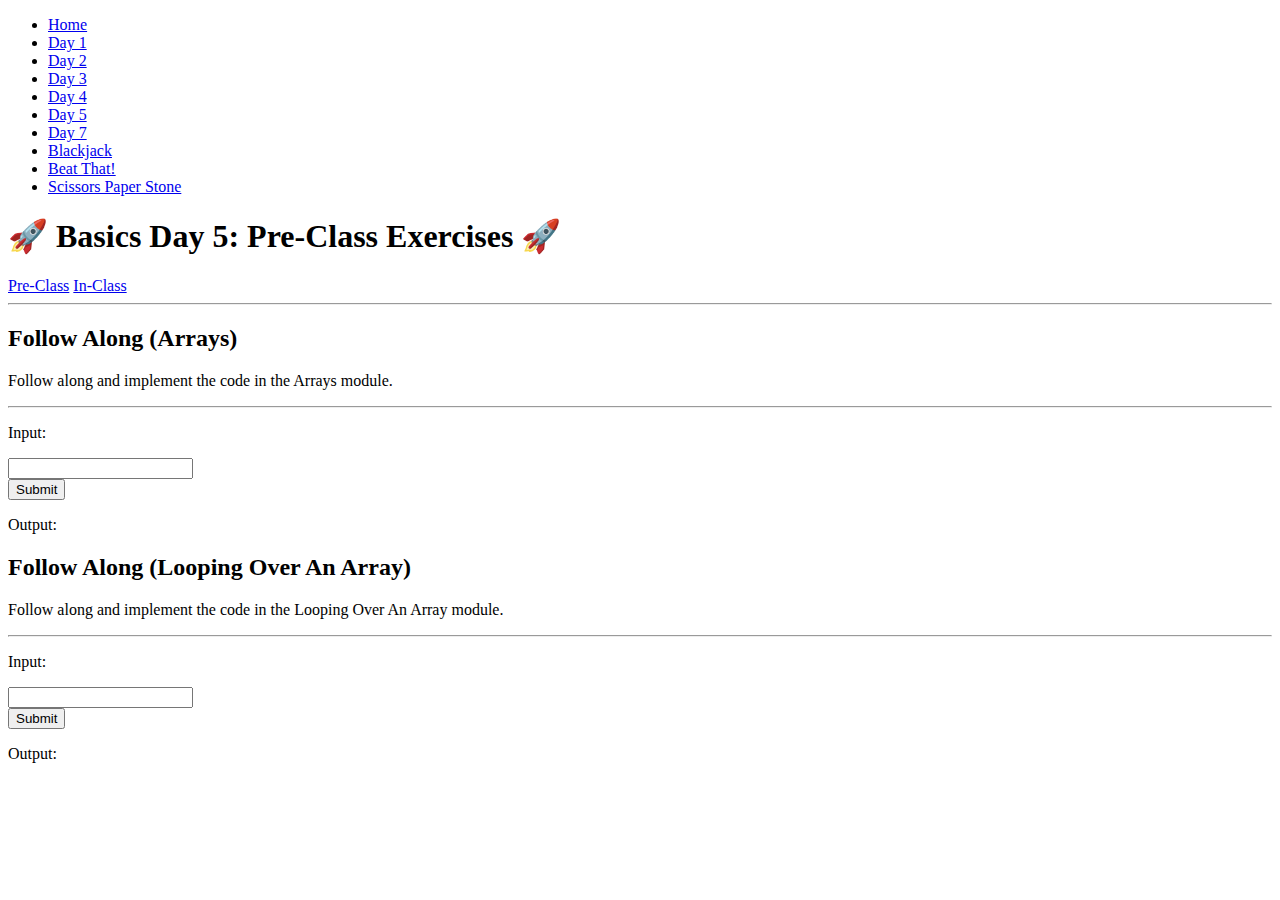
<file: day05-mad-libs/pre-class/index.html>
<!--  All HTML files begin with the following line: -->
<!DOCTYPE html>
<!-- This indicates that the rest of the lines that follow are to be interpreted as HTML. It tells the browser about what document type to expect. -->

<!-- All text enclosed in angled brackets are known as HTML element tags. There are usually, but not always, starting and closing element "tags", each representing a HTML element.
The <html> element is known as the root element of a HTML page. All other elements are encased within it. -->
<html>
  <!-- The <head> element contains meta information about the HTML page, information that is not rendered or displayed by the browser -->
  <head>
    <!-- The meta tag defines meta information in the HTML document. In this case, we are defining the charset. UTF-8 allows us to use emojis in the CodeSandbox environment -->
    <meta charset="UTF-8" />
    <!-- The <title> element specifies a title for the HTML page (which is shown in the browser's title bar or in the page's tab) and is the default name given to a bookmark of a webpage. -->
    <title>Basics</title>
    <!-- The <link> element specifies a relationship between this HTML page and an external resource, namely the styles.css file here. For the syntax '../../' in '../../styles.css', we are referring to the styles.css file (in the main directory) found 2 folders above the current one. In this case, we are linking a stylesheet which is a CSS file containing information relating to the layout and style of the webpage. The syntax within the styles.css file is also referred to as CSS - Cascading Style Sheets. -->
    <link rel="stylesheet" href="../../styles.css" />
  </head>

  <!-- The <body> element defines the document's body, and is a container for all the visible contents that will be rendered by the browser.  -->
  <body>
    <!-- The <nav> tag semantically defines a set of navigation links. It doesn't have many properties different from a <div>, and exists purely for semantic naming. -->
    <nav>
      <!-- The <ul> tag represents an unordered list, where items in the list are rendered on a vertical bulleted list. While we are listing the days of the exercises on this navbar, we are positioning them horizontally without the bullets. This is done using CSS, and you can preview the syntax in styles.css (do a search for "nav ul"). -->
      <ul>
        <li>
          <!-- An <a> tag defines a hyperlink, linking one page to another. The page to link to will be added to the "href" property of the tag. -->
          <a href="../../index.html">Home</a>
        </li>
        <li>
          <!-- An <a> tag defines a hyperlink, linking one page to another. The page to link to will be added to the "href" property of the tag. -->
          <a
            href="../../day01-data-manipulation-and-functions/in-class/index.html"
            >Day 1</a
          >
        </li>
        <li>
          <a
            href="../../day02-if-statements-boolean-operators/in-class/index.html"
            >Day 2</a
          >
        </li>
        <li>
          <a href="../../day03-program-state/in-class/index.html">Day 3</a>
        </li>
        <li>
          <a href="../../day04-loops/in-class/index.html">Day 4</a>
        </li>
        <li>
          <a href="../../day05-mad-libs/in-class/index.html">Day 5</a>
        </li>
        <li>
          <a href="../../day07-moar-cards/in-class/index.html">Day 7</a>
        </li>
        <li class="project">
          <a href="../../project3-blackjack/index.html">Blackjack</a>
        </li>
        <li class="project">
          <a href="../../project2-beat-that/index.html">Beat That!</a>
        </li>
        <li class="project">
          <a href="../../project1-sps/index.html">Scissors Paper Stone</a>
        </li>
      </ul>
    </nav>
    <!-- The <h1> element defines a large heading. There are 6 pre-set header elements, <h1> to <h6> -->
    <h1 id="header">🚀 Basics Day 5: Pre-Class Exercises 🚀</h1>
    <div class="flex justify-content-center">
      <div class="button-group">
        <a href="../pre-class/index.html" class="active button-group-button"
          >Pre-Class</a
        >
        <a href="../in-class/index.html" class="button-group-button"
          >In-Class</a
        >
      </div>
    </div>
    <!-- The <hr> tag represents a horizontal rule. It is used if you want to add line dividers across your page. -->
    <hr />
    <!-- The <div> tag defines a division or a section in an HTML document, and is commonly use as a "container" for nested HTML elements. -->
    <div class="container">
      <h2>Follow Along (Arrays)</h2>
      <div class="instructions-text">
        <p>Follow along and implement the code in the Arrays module.</p>
      </div>
      <!-- The <hr> tag represents a horizontal rule. It is used if you want to add line dividers across your page. -->
      <hr />
      <!-- The <p> tag defines a paragraph element. -->
      <p>Input:</p>
      <!-- The self-closing <input /> tag represents a field for a user to enter input. -->
      <input id="follow-arrays-input-field" />
      <!-- The self-closing <br /> tag represents a line break - a line's worth of spacing before dispalying the next element. -->
      <br />
      <!-- The <button> tag represents.. you guessed it! a button. -->
      <button id="follow-arrays-submit-button">Submit</button>
      <p>Output:</p>
      <div class="output-div" id="follow-arrays-output-div"></div>
    </div>
    <!-- The <div> tag defines a division or a section in an HTML document, and is commonly use as a "container" for nested HTML elements. -->
    <div class="container">
      <h2>Follow Along (Looping Over An Array)</h2>
      <div class="instructions-text">
        <p>
          Follow along and implement the code in the Looping Over An Array
          module.
        </p>
      </div>
      <!-- The <hr> tag represents a horizontal rule. It is used if you want to add line dividers across your page. -->
      <hr />
      <!-- The <p> tag defines a paragraph element. -->
      <p>Input:</p>
      <!-- The self-closing <input /> tag represents a field for a user to enter input. -->
      <input id="follow-arrays-loops-input-field" />
      <!-- The self-closing <br /> tag represents a line break - a line's worth of spacing before dispalying the next element. -->
      <br />
      <!-- The <button> tag represents.. you guessed it! a button. -->
      <button id="follow-arrays-loops-submit-button">Submit</button>
      <p>Output:</p>
      <div class="output-div" id="follow-arrays-loops-output-div"></div>
    </div>
    <!-- Everything below this is incorporating JavaScript programming logic into the webpage. -->
    <!-- The script tag encloses JavaScript syntax for the browser to interpret programtically -->
    <!-- The following line imports all code written in the script.js file -->
    <script src="script.js"></script>
    <!-- Define button click functionality -->
    <script>
      // Declare and define variables that represents the Submit Button for each exercise
      var followArraysButton = document.querySelector(
        "#follow-arrays-submit-button"
      );
      var followArraysLoopsButton = document.querySelector(
        "#follow-arrays-loops-submit-button"
      );

      // When the submit button is clicked, access the text entered by the user in the input field
      // And pass it as an input parameter to the main function as defined in script.js
      followArraysButton.addEventListener("click", function () {
        // Set result to input value
        var input = document.querySelector("#follow-arrays-input-field");
        // Store the output of the main function in a new variable
        var result = followArraysMain(input.value);

        // Display result in output element
        var output = document.querySelector("#follow-arrays-output-div");
        output.innerHTML = result;

        // Reset input value
        input.value = "";
      });

      followArraysLoopsButton.addEventListener("click", function () {
        // Set result to input value
        var input = document.querySelector("#follow-arrays-loops-input-field");
        // Store the output of the main function in a new variable
        var result = followArraysLoopsMain(input.value);

        // Display result in output element
        var output = document.querySelector("#follow-arrays-loops-output-div");
        output.innerHTML = result;

        // Reset input value
        input.value = "";
      });
    </script>
  </body>
</html>
</file>
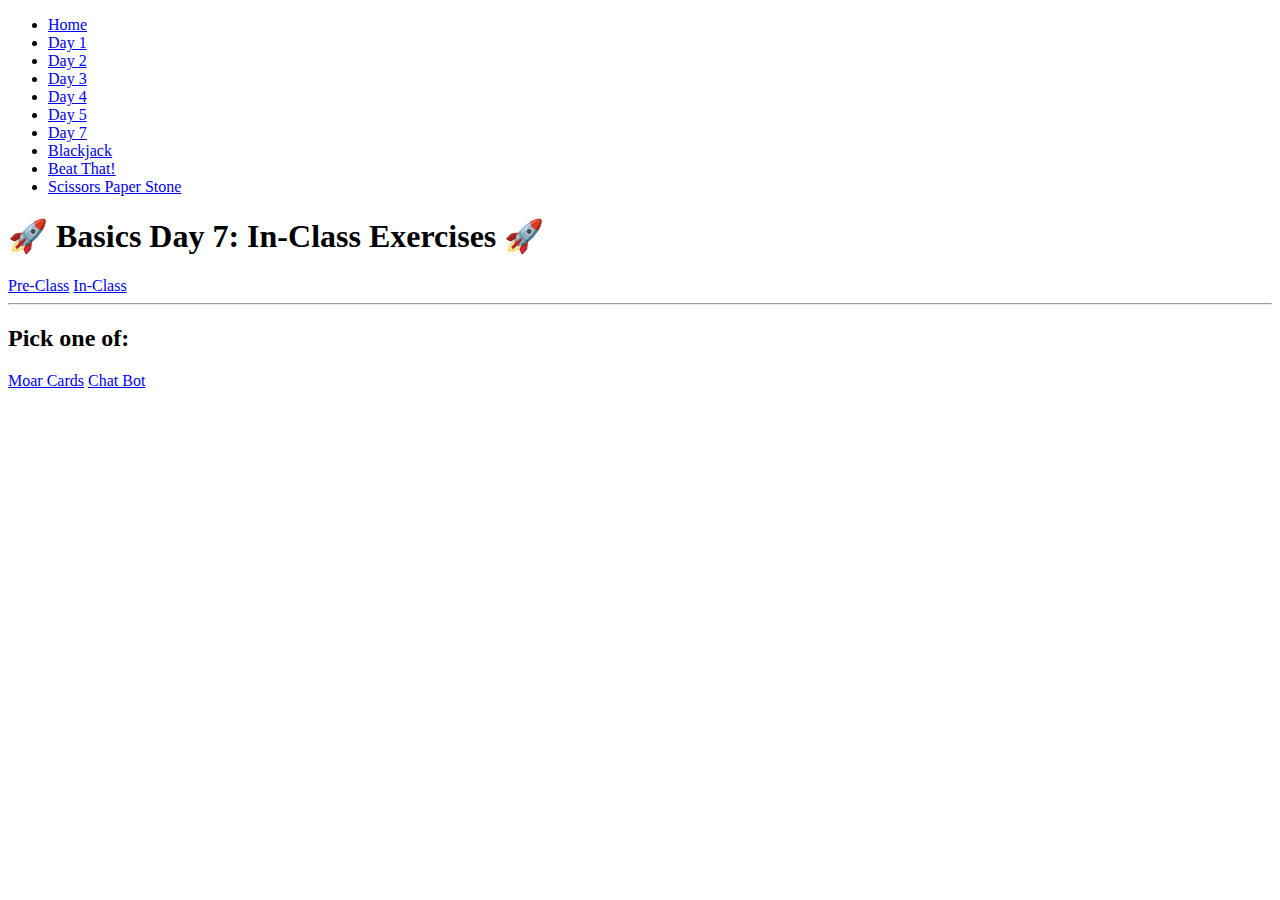
<file: day07-moar-cards/in-class/index.html>
<!--  All HTML files begin with the following line: -->
<!DOCTYPE html>
<!-- This indicates that the rest of the lines that follow are to be interpreted as HTML. It tells the browser about what document type to expect. -->

<!-- All text enclosed in angled brackets are known as HTML element tags. There are usually, but not always, starting and closing element "tags", each representing a HTML element.
The <html> element is known as the root element of a HTML page. All other elements are encased within it. -->
<html>
  <!-- The <head> element contains meta information about the HTML page, information that is not rendered or displayed by the browser -->
  <head>
    <!-- The meta tag defines meta information in the HTML document. In this case, we are defining the charset. UTF-8 allows us to use emojis in the CodeSandbox environment -->
    <meta charset="UTF-8" />
    <!-- The <title> element specifies a title for the HTML page (which is shown in the browser's title bar or in the page's tab) and is the default name given to a bookmark of a webpage. -->
    <title>Basics</title>
    <!-- The <link> element specifies a relationship between this HTML page and an external resource, namely the styles.css file here. For the syntax '../../' in '../../styles.css', we are referring to the styles.css file (in the main directory) found 2 folders above the current one. In this case, we are linking a stylesheet which is a CSS file containing information relating to the layout and style of the webpage. The syntax within the styles.css file is also referred to as CSS - Cascading Style Sheets. -->
    <link rel="stylesheet" href="../../styles.css" />
  </head>

  <!-- The <body> element defines the document's body, and is a container for all the visible contents that will be rendered by the browser.  -->
  <body>
    <!-- The <nav> tag semantically defines a set of navigation links. It doesn't have many properties different from a <div>, and exists purely for semantic naming. -->
    <nav>
      <!-- The <ul> tag represents an unordered list, where items in the list are rendered on a vertical bulleted list. While we are listing the days of the exercises on this navbar, we are positioning them horizontally without the bullets. This is done using CSS, and you can preview the syntax in styles.css (do a search for "nav ul"). -->
      <ul>
        <li>
          <!-- An <a> tag defines a hyperlink, linking one page to another. The page to link to will be added to the "href" property of the tag. -->
          <a href="../../index.html">Home</a>
        </li>
        <li>
          <!-- An <a> tag defines a hyperlink, linking one page to another. The page to link to will be added to the "href" property of the tag. -->
          <a
            href="../../day01-data-manipulation-and-functions/in-class/index.html"
            >Day 1</a
          >
        </li>
        <li>
          <a
            href="../../day02-if-statements-boolean-operators/in-class/index.html"
            >Day 2</a
          >
        </li>
        <li>
          <a href="../../day03-program-state/in-class/index.html">Day 3</a>
        </li>
        <li>
          <a href="../../day04-loops/in-class/index.html">Day 4</a>
        </li>
        <li>
          <a href="../../day05-mad-libs/in-class/index.html">Day 5</a>
        </li>
        <li>
          <a href="../../day07-moar-cards/in-class/index.html">Day 7</a>
        </li>
        <li class="project">
          <a href="../../project3-blackjack/index.html">Blackjack</a>
        </li>
        <li class="project">
          <a href="../../project2-beat-that/index.html">Beat That!</a>
        </li>
        <li class="project">
          <a href="../../project1-sps/index.html">Scissors Paper Stone</a>
        </li>
      </ul>
    </nav>
    <!-- The <h1> element defines a large heading. There are 6 pre-set header elements, <h1> to <h6> -->
    <h1 id="header">🚀 Basics Day 7: In-Class Exercises 🚀</h1>
    <div class="flex justify-content-center">
      <div class="button-group">
        <a href="../pre-class/index.html" class="button-group-button"
          >Pre-Class</a
        >
        <a href="../in-class/index.html" class="active button-group-button"
          >In-Class</a
        >
      </div>
    </div>
    <!-- The <hr> tag represents a horizontal rule. It is used if you want to add line dividers across your page. -->
    <hr />
    <!-- The <div> tag defines a division or a section in an HTML document, and is commonly use as a "container" for nested HTML elements. -->
    <div class="container">
      <h2 class="text-center">Pick one of:</h2>
      <div class="ice-double">
        <a href="index_cards.html">Moar Cards</a>
        <a href="index_chat.html">Chat Bot</a>
      </div>
    </div>
  </body>
</html>
</file>
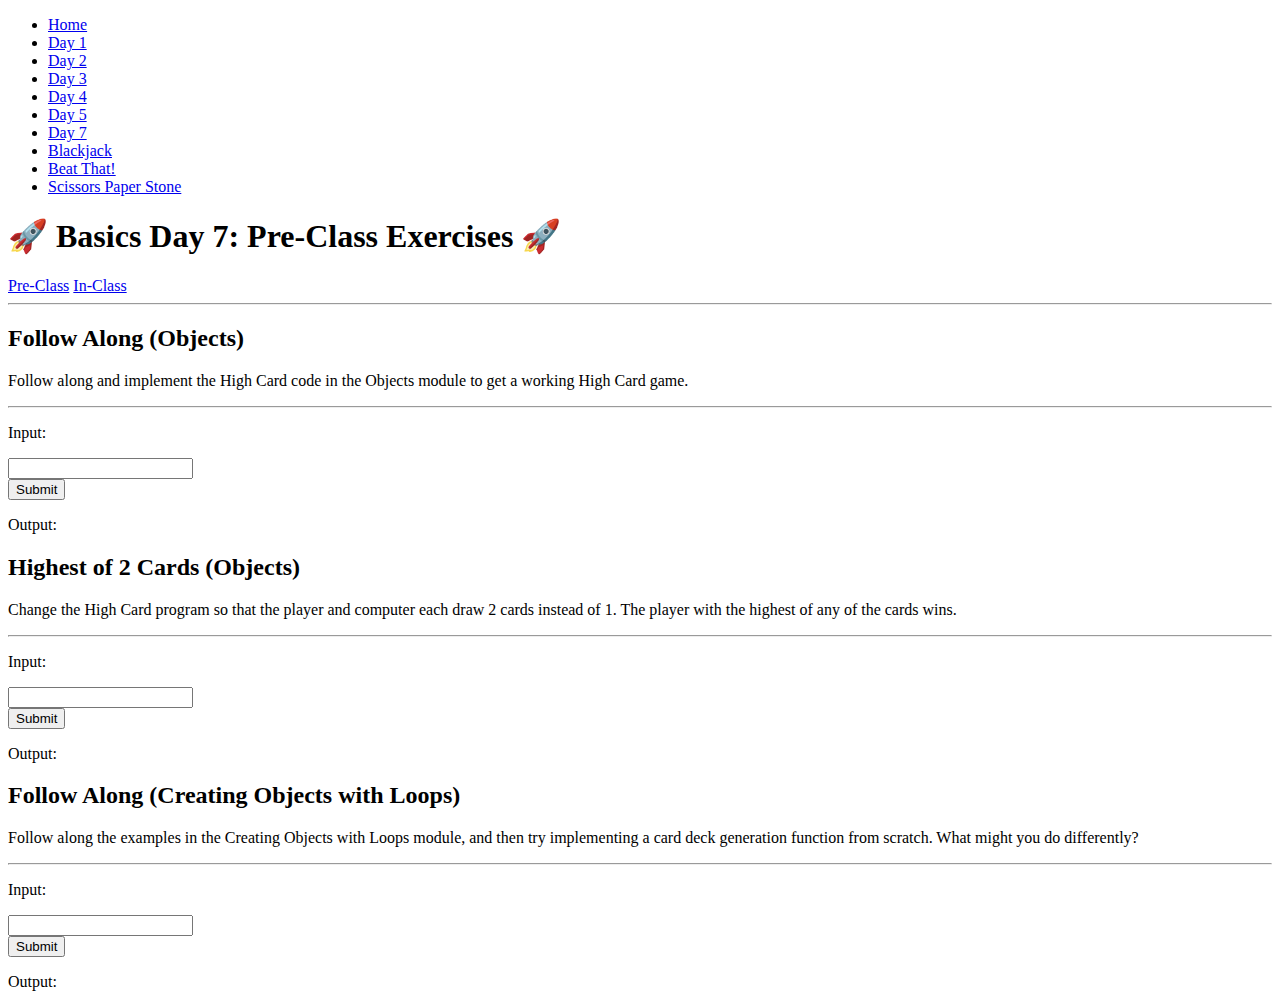
<file: day07-moar-cards/pre-class/index.html>
<!--  All HTML files begin with the following line: -->
<!DOCTYPE html>
<!-- This indicates that the rest of the lines that follow are to be interpreted as HTML. It tells the browser about what document type to expect. -->

<!-- All text enclosed in angled brackets are known as HTML element tags. There are usually, but not always, starting and closing element "tags", each representing a HTML element.
The <html> element is known as the root element of a HTML page. All other elements are encased within it. -->
<html>
  <!-- The <head> element contains meta information about the HTML page, information that is not rendered or displayed by the browser -->
  <head>
    <!-- The meta tag defines meta information in the HTML document. In this case, we are defining the charset. UTF-8 allows us to use emojis in the CodeSandbox environment -->
    <meta charset="UTF-8" />
    <!-- The <title> element specifies a title for the HTML page (which is shown in the browser's title bar or in the page's tab) and is the default name given to a bookmark of a webpage. -->
    <title>Basics</title>
    <!-- The <link> element specifies a relationship between this HTML page and an external resource, namely the styles.css file here. For the syntax '../../' in '../../styles.css', we are referring to the styles.css file (in the main directory) found 2 folders above the current one. In this case, we are linking a stylesheet which is a CSS file containing information relating to the layout and style of the webpage. The syntax within the styles.css file is also referred to as CSS - Cascading Style Sheets. -->
    <link rel="stylesheet" href="../../styles.css" />
  </head>

  <!-- The <body> element defines the document's body, and is a container for all the visible contents that will be rendered by the browser.  -->
  <body>
    <!-- The <nav> tag semantically defines a set of navigation links. It doesn't have many properties different from a <div>, and exists purely for semantic naming. -->
    <nav>
      <!-- The <ul> tag represents an unordered list, where items in the list are rendered on a vertical bulleted list. While we are listing the days of the exercises on this navbar, we are positioning them horizontally without the bullets. This is done using CSS, and you can preview the syntax in styles.css (do a search for "nav ul"). -->
      <ul>
        <li>
          <!-- An <a> tag defines a hyperlink, linking one page to another. The page to link to will be added to the "href" property of the tag. -->
          <a href="../../index.html">Home</a>
        </li>
        <li>
          <!-- An <a> tag defines a hyperlink, linking one page to another. The page to link to will be added to the "href" property of the tag. -->
          <a
            href="../../day01-data-manipulation-and-functions/in-class/index.html"
            >Day 1</a
          >
        </li>
        <li>
          <a
            href="../../day02-if-statements-boolean-operators/in-class/index.html"
            >Day 2</a
          >
        </li>
        <li>
          <a href="../../day03-program-state/in-class/index.html">Day 3</a>
        </li>
        <li>
          <a href="../../day04-loops/in-class/index.html">Day 4</a>
        </li>
        <li>
          <a href="../../day05-mad-libs/in-class/index.html">Day 5</a>
        </li>
        <li>
          <a href="../../day07-moar-cards/in-class/index.html">Day 7</a>
        </li>
        <li class="project">
          <a href="../../project3-blackjack/index.html">Blackjack</a>
        </li>
        <li class="project">
          <a href="../../project2-beat-that/index.html">Beat That!</a>
        </li>
        <li class="project">
          <a href="../../project1-sps/index.html">Scissors Paper Stone</a>
        </li>
      </ul>
    </nav>
    <!-- The <h1> element defines a large heading. There are 6 pre-set header elements, <h1> to <h6> -->
    <h1 id="header">🚀 Basics Day 7: Pre-Class Exercises 🚀</h1>
    <div class="flex justify-content-center">
      <div class="button-group">
        <a href="../pre-class/index.html" class="active button-group-button"
          >Pre-Class</a
        >
        <a href="../in-class/index.html" class="button-group-button"
          >In-Class</a
        >
      </div>
    </div>
    <!-- The <hr> tag represents a horizontal rule. It is used if you want to add line dividers across your page. -->
    <hr />
    <!-- The <div> tag defines a division or a section in an HTML document, and is commonly use as a "container" for nested HTML elements. -->
    <div class="container">
      <h2>Follow Along (Objects)</h2>
      <div class="instructions-text">
        <p>
          Follow along and implement the High Card code in the Objects module to
          get a working High Card game.
        </p>
      </div>
      <!-- The <hr> tag represents a horizontal rule. It is used if you want to add line dividers across your page. -->
      <hr />
      <!-- The <p> tag defines a paragraph element. -->
      <p>Input:</p>
      <!-- The self-closing <input /> tag represents a field for a user to enter input. -->
      <input id="follow-objects-input-field" />
      <!-- The self-closing <br /> tag represents a line break - a line's worth of spacing before dispalying the next element. -->
      <br />
      <!-- The <button> tag represents.. you guessed it! a button. -->
      <button id="follow-objects-submit-button">Submit</button>
      <p>Output:</p>
      <div class="output-div" id="follow-objects-output-div"></div>
    </div>
    <!-- The <div> tag defines a division or a section in an HTML document, and is commonly use as a "container" for nested HTML elements. -->
    <div class="container">
      <h2>Highest of 2 Cards (Objects)</h2>
      <div class="instructions-text">
        <p>
          Change the High Card program so that the player and computer each draw
          2 cards instead of 1. The player with the highest of any of the cards
          wins.
        </p>
      </div>
      <!-- The <hr> tag represents a horizontal rule. It is used if you want to add line dividers across your page. -->
      <hr />
      <!-- The <p> tag defines a paragraph element. -->
      <p>Input:</p>
      <!-- The self-closing <input /> tag represents a field for a user to enter input. -->
      <input id="highest-cards-input-field" />
      <!-- The self-closing <br /> tag represents a line break - a line's worth of spacing before dispalying the next element. -->
      <br />
      <!-- The <button> tag represents.. you guessed it! a button. -->
      <button id="highest-cards-submit-button">Submit</button>
      <p>Output:</p>
      <div class="output-div" id="highest-cards-output-div"></div>
    </div>
    <!-- The <div> tag defines a division or a section in an HTML document, and is commonly use as a "container" for nested HTML elements. -->
    <div class="container">
      <h2>Follow Along (Creating Objects with Loops)</h2>
      <div class="instructions-text">
        <p>
          Follow along the examples in the Creating Objects with Loops module,
          and then try implementing a card deck generation function from
          scratch. What might you do differently?
        </p>
      </div>
      <!-- The <hr> tag represents a horizontal rule. It is used if you want to add line dividers across your page. -->
      <hr />
      <!-- The <p> tag defines a paragraph element. -->
      <p>Input:</p>
      <!-- The self-closing <input /> tag represents a field for a user to enter input. -->
      <input id="follow-creating-input-field" />
      <!-- The self-closing <br /> tag represents a line break - a line's worth of spacing before dispalying the next element. -->
      <br />
      <!-- The <button> tag represents.. you guessed it! a button. -->
      <button id="follow-creating-submit-button">Submit</button>
      <p>Output:</p>
      <div class="output-div" id="follow-creating-output-div"></div>
    </div>
    <!-- Everything below this is incorporating JavaScript programming logic into the webpage. -->
    <!-- The script tag encloses JavaScript syntax for the browser to interpret programtically -->
    <!-- The following line imports all code written in the script.js file -->
    <script src="script.js"></script>
    <!-- Define button click functionality -->
    <script>
      // Declare and define variables that represents the Submit Button for each exercise
      var followObjectsButton = document.querySelector(
        "#follow-objects-submit-button"
      );
      var highestCardsButton = document.querySelector(
        "#highest-cards-submit-button"
      );
      var followCreatingButton = document.querySelector(
        "#follow-creating-submit-button"
      );

      // When the submit button is clicked, access the text entered by the user in the input field
      // And pass it as an input parameter to the main function as defined in script.js
      followObjectsButton.addEventListener("click", function () {
        // Set result to input value
        var input = document.querySelector("#follow-objects-input-field");
        // Store the output of the main function in a new variable
        var result = followObjectsMain(input.value);

        // Display result in output element
        var output = document.querySelector("#follow-objects-output-div");
        output.innerHTML = result;

        // Reset input value
        input.value = "";
      });

      highestCardsButton.addEventListener("click", function () {
        // Set result to input value
        var input = document.querySelector("#highest-cards-input-field");
        // Store the output of the main function in a new variable
        var result = highestCardsMain(input.value);

        // Display result in output element
        var output = document.querySelector("#highest-cards-output-div");
        output.innerHTML = result;

        // Reset input value
        input.value = "";
      });

      followCreatingButton.addEventListener("click", function () {
        // Set result to input value
        var input = document.querySelector("#follow-creating-input-field");
        // Store the output of the main function in a new variable
        var result = followCreatingMain(input.value);

        // Display result in output element
        var output = document.querySelector("#follow-creating-output-div");
        output.innerHTML = result;

        // Reset input value
        input.value = "";
      });
    </script>
  </body>
</html>
</file>
<file: project1-sps/styles.css>
/*
  The syntax within the styles.css file is also referred to as CSS - Cascading Style Sheets.
  CSS describes how HTML elements are to be displayed on the screen.
*/

* {
  box-sizing: border-box;
}

body {
  margin-top: 0;
  font-family: sans-serif;
  margin-left: 30px;
  margin-right: 30px;
  background-color: #e0e0e0;
}

nav {
  position: relative;
  top: 0;
  left: -30px;
  width: calc(100% + 60px);
  margin-bottom: 30px;
}

nav ul {
  list-style-type: none;
  margin: 0;
  padding: 0;
  overflow: hidden;
  background-color: #333;
}

nav ul li {
  float: left;
  border-right: 1px solid #bbb;
}

nav ul li.project {
  float: right;
}

nav ul li.project:last-child {
  border-left: 1px solid #bbb;
}

nav ul li a {
  display: block;
  color: white;
  text-align: center;
  padding: 14px 16px;
  text-decoration: none;
}

#header {
  text-align: center;
}

.container {
  background-color: #ffffff;
  margin: 40px auto;
  max-width: 800px;
  padding: 38px 31px;
  border-radius: 8px;
  box-shadow: rgba(0, 0, 0, 0.1) 0px 4px 12px;
}

input {
  font-size: 21px;
  line-height: 33px;
  margin: 0 0 23px 0;
  padding: 0 9px;
  width: 100%;
}

button {
  font-size: 21px;
  line-height: 33px;
  margin: 0 0 23px 0;
  padding: 0 6px;
}

.output-div {
  background-color: lightgrey;
  margin: 20px auto;
  padding: 20px;
  width: 100%;
}

hr {
  margin-top: 2em;
  margin-bottom: 2em;
}

.instructions-text {
  font-size: 0.85em;
  font-style: italic;
}

.text-center {
  text-align: center;
}

.ice-double {
  display: flex;
}

.ice-double a {
  text-align: center;
  text-decoration: none;
  font-weight: bold;
  color: rgba(71, 71, 71, 1);
  display: block;
  flex-basis: 47.5%;
  margin: 0 1.25%;
  padding: 2em;
  border: 2px solid rgba(71, 71, 71, 1);
  border-radius: 8px;
}

.ice-double a:hover {
  color: rgba(71, 71, 71, 0.75);
  border: 2px solid rgba(71, 71, 71, 0.75);
}

.button-group {
  position: relative;
  display: inline-flex;
  vertical-align: middle;
  justify-self: center;
}

.button-group .button-group-button {
  position: relative;
  flex: 1 1 auto;
  background: transparent;
  color: #0d6efd;
  border-color: #0d6efd;
  display: inline-block;
  text-align: center;
  vertical-align: middle;
  background-color: transparent;
  padding: 0.5rem 1rem;
  border-radius: 0;
  text-decoration: none;
  border: 2px solid #333;
  color: #333;
  font-weight: bold;
}

.button-group .button-group-button.active {
  border: 2px solid #333;
  color: #fff;
  background-color: #333;
  font-weight: bold;
}

.button-group .button-group-button:not(.active):hover {
  background-color: rgba(51, 51, 51, 0.67);
  color: white;
}

.button-group .button-group-button:not(:first-child) {
  border-left: 0;
}

.button-group .button-group-button:first-child {
  border-top-left-radius: 0.375rem;
  border-bottom-left-radius: 0.375rem;
}

.button-group .button-group-button:last-child {
  border-top-right-radius: 0.375rem;
  border-bottom-right-radius: 0.375rem;
}

.flex {
  display: flex;
}

.justify-content-center {
  justify-content: center;
}
</file>
<file: styles.css>
#ac-wrapper {
  position: fixed;
  top: 0;
  left: 0;
  width: 100%;
  height: 100%;
  background: rgba(255, 255, 255, 0.6);
  z-index: 1001;
}
#popup {
  width: 555px;
  height: 375px;
  background: #ffffff;
  border: 5px solid #000;
  border-radius: 25px;
  -moz-border-radius: 25px;
  -webkit-border-radius: 25px;
  box-shadow: #64686e 0px 0px 3px 3px;
  -moz-box-shadow: #64686e 0px 0px 3px 3px;
  -webkit-box-shadow: #64686e 0px 0px 3px 3px;
  position: relative;
  top: 150px;
  left: 375px;
}
</file>
